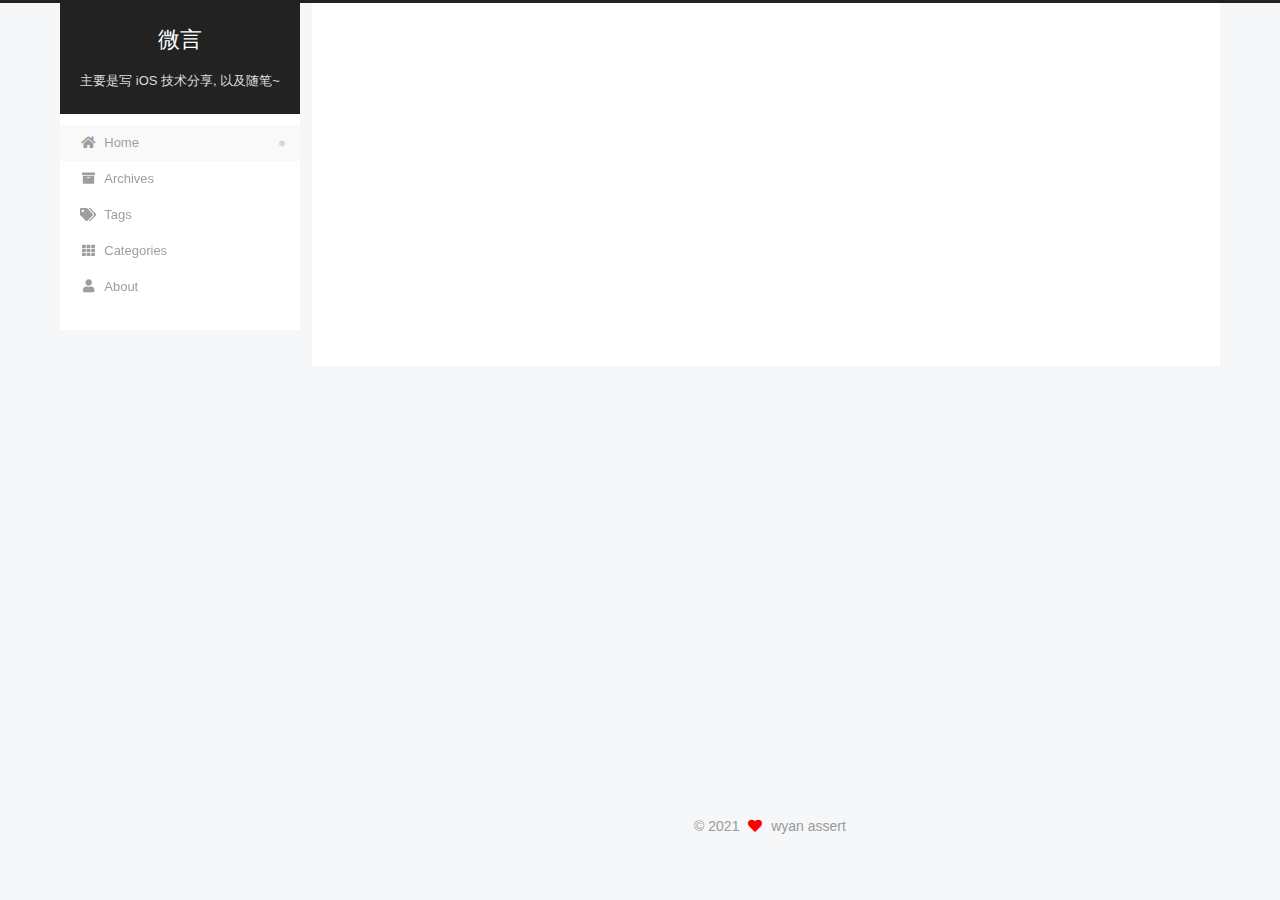
<file: index.html>
<!DOCTYPE html>
<html lang="zh-Hans">
<head>
  <meta charset="UTF-8">
<meta name="viewport" content="width=device-width, initial-scale=1, maximum-scale=2">
<meta name="theme-color" content="#222">
<meta name="generator" content="Hexo 5.4.0">
  <link rel="apple-touch-icon" sizes="180x180" href="/images/apple-touch-icon-next.png">
  <link rel="icon" type="image/png" sizes="32x32" href="/images/favicon-32x32-next.png">
  <link rel="icon" type="image/png" sizes="16x16" href="/images/favicon-16x16-next.png">
  <link rel="mask-icon" href="/images/logo.svg" color="#222">
  <meta name="google-site-verification" content="CAXaj5Tu8PhUU_YNOusai4yMCW8JHyu8wQAUWMygVuo">

<link rel="stylesheet" href="/css/main.css">


<link rel="stylesheet" href="/lib/font-awesome/css/all.min.css">

<script id="hexo-configurations">
    var NexT = window.NexT || {};
    var CONFIG = {"hostname":"blog.wyan.vip","root":"/","scheme":"Pisces","version":"7.8.0","exturl":false,"sidebar":{"position":"left","display":"post","padding":18,"offset":12,"onmobile":false},"copycode":{"enable":false,"show_result":false,"style":null},"back2top":{"enable":true,"sidebar":true,"scrollpercent":false},"bookmark":{"enable":false,"color":"#222","save":"auto"},"fancybox":false,"mediumzoom":false,"lazyload":false,"pangu":false,"comments":{"style":"tabs","active":null,"storage":true,"lazyload":false,"nav":null},"algolia":{"hits":{"per_page":10},"labels":{"input_placeholder":"Search for Posts","hits_empty":"We didn't find any results for the search: ${query}","hits_stats":"${hits} results found in ${time} ms"}},"localsearch":{"enable":false,"trigger":"auto","top_n_per_article":1,"unescape":false,"preload":false},"motion":{"enable":true,"async":false,"transition":{"post_block":"fadeIn","post_header":"slideDownIn","post_body":"slideDownIn","coll_header":"slideLeftIn","sidebar":"slideUpIn"}}};
  </script>

  <meta name="description" content="博学而孱守，微言而笃行">
<meta property="og:type" content="website">
<meta property="og:title" content="微言">
<meta property="og:url" content="http://blog.wyan.vip/index.html">
<meta property="og:site_name" content="微言">
<meta property="og:description" content="博学而孱守，微言而笃行">
<meta property="og:locale">
<meta property="article:author" content="wyan assert">
<meta property="article:tag" content="iOS 武汉">
<meta name="twitter:card" content="summary">

<link rel="canonical" href="http://blog.wyan.vip/">


<script id="page-configurations">
  // https://hexo.io/docs/variables.html
  CONFIG.page = {
    sidebar: "",
    isHome : true,
    isPost : false,
    lang   : 'zh-Hans'
  };
</script>

  <title>微言</title>
  






  <noscript>
  <style>
  .use-motion .brand,
  .use-motion .menu-item,
  .sidebar-inner,
  .use-motion .post-block,
  .use-motion .pagination,
  .use-motion .comments,
  .use-motion .post-header,
  .use-motion .post-body,
  .use-motion .collection-header { opacity: initial; }

  .use-motion .site-title,
  .use-motion .site-subtitle {
    opacity: initial;
    top: initial;
  }

  .use-motion .logo-line-before i { left: initial; }
  .use-motion .logo-line-after i { right: initial; }
  </style>
</noscript>

<link rel="alternate" href="/atom.xml" title="微言" type="application/atom+xml">
</head>

<body itemscope itemtype="http://schema.org/WebPage">
  <div class="container use-motion">
    <div class="headband"></div>

    <header class="header" itemscope itemtype="http://schema.org/WPHeader">
      <div class="header-inner"><div class="site-brand-container">
  <div class="site-nav-toggle">
    <div class="toggle" aria-label="Toggle navigation bar">
      <span class="toggle-line toggle-line-first"></span>
      <span class="toggle-line toggle-line-middle"></span>
      <span class="toggle-line toggle-line-last"></span>
    </div>
  </div>

  <div class="site-meta">

    <a href="/" class="brand" rel="start">
      <span class="logo-line-before"><i></i></span>
      <h1 class="site-title">微言</h1>
      <span class="logo-line-after"><i></i></span>
    </a>
      <p class="site-subtitle" itemprop="description">主要是写 iOS 技术分享, 以及随笔~</p>
  </div>

  <div class="site-nav-right">
    <div class="toggle popup-trigger">
    </div>
  </div>
</div>




<nav class="site-nav">
  <ul id="menu" class="main-menu menu">
        <li class="menu-item menu-item-home">

    <a href="/" rel="section"><i class="fa fa-home fa-fw"></i>Home</a>

  </li>
        <li class="menu-item menu-item-archives">

    <a href="/archives/" rel="section"><i class="fa fa-archive fa-fw"></i>Archives</a>

  </li>
        <li class="menu-item menu-item-tags">

    <a href="/tags/" rel="section"><i class="fa fa-tags fa-fw"></i>Tags</a>

  </li>
        <li class="menu-item menu-item-categories">

    <a href="/categories/" rel="section"><i class="fa fa-th fa-fw"></i>Categories</a>

  </li>
        <li class="menu-item menu-item-about">

    <a href="/about/" rel="section"><i class="fa fa-user fa-fw"></i>About</a>

  </li>
  </ul>
</nav>




</div>
    </header>

    


    <main class="main">
      <div class="main-inner">
        <div class="content-wrap">
          

          <div class="content index posts-expand">
            
      
  
  
  <article itemscope itemtype="http://schema.org/Article" class="post-block" lang="zh-Hans">
    <link itemprop="mainEntityOfPage" href="http://blog.wyan.vip/2021/03/05/hello-world-1/">

    <span hidden itemprop="author" itemscope itemtype="http://schema.org/Person">
      <meta itemprop="image" content="/images/apple-touch-icon-next.png">
      <meta itemprop="name" content="wyan assert">
      <meta itemprop="description" content=" 博学而孱守，微言而笃行">
    </span>

    <span hidden itemprop="publisher" itemscope itemtype="http://schema.org/Organization">
      <meta itemprop="name" content="微言">
    </span>
      <header class="post-header">
        <h2 class="post-title" itemprop="name headline">
          
            <a href="/2021/03/05/hello-world-1/" class="post-title-link" itemprop="url">欢迎来到 wyan 的技术小站 ~</a>
        </h2>

        <div class="post-meta">
            <span class="post-meta-item">
              <span class="post-meta-item-icon">
                <i class="far fa-calendar"></i>
              </span>
              <span class="post-meta-item-text">Posted on</span>

              <time title="Created: 2021-03-05 21:39:17" itemprop="dateCreated datePublished" datetime="2021-03-05T21:39:17+08:00">2021-03-05</time>
            </span>
              <span class="post-meta-item">
                <span class="post-meta-item-icon">
                  <i class="far fa-calendar-check"></i>
                </span>
                <span class="post-meta-item-text">Edited on</span>
                <time title="Modified: 2021-03-06 04:46:34" itemprop="dateModified" datetime="2021-03-06T04:46:34+08:00">2021-03-06</time>
              </span>
            <span class="post-meta-item">
              <span class="post-meta-item-icon">
                <i class="far fa-folder"></i>
              </span>
              <span class="post-meta-item-text">In</span>
                <span itemprop="about" itemscope itemtype="http://schema.org/Thing">
                  <a href="/categories/%E6%9D%82%E8%B0%88/" itemprop="url" rel="index"><span itemprop="name">杂谈</span></a>
                </span>
            </span>

          
            <span id="/2021/03/05/hello-world-1/" class="post-meta-item leancloud_visitors" data-flag-title="欢迎来到 wyan 的技术小站 ~" title="Views">
              <span class="post-meta-item-icon">
                <i class="fa fa-eye"></i>
              </span>
              <span class="post-meta-item-text">Views: </span>
              <span class="leancloud-visitors-count"></span>
            </span>

        </div>
      </header>

    
    
    
    <div class="post-body" itemprop="articleBody">

      
          <p>欢迎来到 wyan 的技术小站~, 在这里我将于大家分享 iOS 开发的点点滴滴, 以及工作中的一些体会.</p>
          <!--noindex-->
            <div class="post-button">
              <a class="btn" href="/2021/03/05/hello-world-1/#more" rel="contents">
                Read more &raquo;
              </a>
            </div>
          <!--/noindex-->
        
      
    </div>

    
    
    
      <footer class="post-footer">
        <div class="post-eof"></div>
      </footer>
  </article>
  
  
  


  



          </div>
          

<script>
  window.addEventListener('tabs:register', () => {
    let { activeClass } = CONFIG.comments;
    if (CONFIG.comments.storage) {
      activeClass = localStorage.getItem('comments_active') || activeClass;
    }
    if (activeClass) {
      let activeTab = document.querySelector(`a[href="#comment-${activeClass}"]`);
      if (activeTab) {
        activeTab.click();
      }
    }
  });
  if (CONFIG.comments.storage) {
    window.addEventListener('tabs:click', event => {
      if (!event.target.matches('.tabs-comment .tab-content .tab-pane')) return;
      let commentClass = event.target.classList[1];
      localStorage.setItem('comments_active', commentClass);
    });
  }
</script>

        </div>
          
  
  <div class="toggle sidebar-toggle">
    <span class="toggle-line toggle-line-first"></span>
    <span class="toggle-line toggle-line-middle"></span>
    <span class="toggle-line toggle-line-last"></span>
  </div>

  <aside class="sidebar">
    <div class="sidebar-inner">

      <ul class="sidebar-nav motion-element">
        <li class="sidebar-nav-toc">
          Table of Contents
        </li>
        <li class="sidebar-nav-overview">
          Overview
        </li>
      </ul>

      <!--noindex-->
      <div class="post-toc-wrap sidebar-panel">
      </div>
      <!--/noindex-->

      <div class="site-overview-wrap sidebar-panel">
        <div class="site-author motion-element" itemprop="author" itemscope itemtype="http://schema.org/Person">
    <img class="site-author-image" itemprop="image" alt="wyan assert"
      src="/images/apple-touch-icon-next.png">
  <p class="site-author-name" itemprop="name">wyan assert</p>
  <div class="site-description" itemprop="description"> 博学而孱守，微言而笃行</div>
</div>
<div class="site-state-wrap motion-element">
  <nav class="site-state">
      <div class="site-state-item site-state-posts">
          <a href="/archives/">
        
          <span class="site-state-item-count">1</span>
          <span class="site-state-item-name">posts</span>
        </a>
      </div>
      <div class="site-state-item site-state-categories">
            <a href="/categories/">
          
        <span class="site-state-item-count">1</span>
        <span class="site-state-item-name">categories</span></a>
      </div>
      <div class="site-state-item site-state-tags">
            <a href="/tags/">
          
        <span class="site-state-item-count">2</span>
        <span class="site-state-item-name">tags</span></a>
      </div>
  </nav>
</div>
  <div class="links-of-author motion-element">
      <span class="links-of-author-item">
        <a href="https://github.com/wyanassert" title="GitHub → https:&#x2F;&#x2F;github.com&#x2F;wyanassert" rel="noopener" target="_blank"><i class="fab fa-github fa-fw"></i>GitHub</a>
      </span>
      <span class="links-of-author-item">
        <a href="https://instagram.com/wyanassert" title="Instagram → https:&#x2F;&#x2F;instagram.com&#x2F;wyanassert" rel="noopener" target="_blank"><i class="fab fa-instagram fa-fw"></i>Instagram</a>
      </span>
      <span class="links-of-author-item">
        <a href="mailto:wyanassert@gmail.com" title="E-Mail → mailto:wyanassert@gmail.com" rel="noopener" target="_blank"><i class="fa fa-envelope fa-fw"></i>E-Mail</a>
      </span>
  </div>
  <div class="cc-license motion-element" itemprop="license">
    <a href="https://creativecommons.org/licenses/by-nc-sa/4.0/" class="cc-opacity" rel="noopener" target="_blank"><img src="/images/cc-by-nc-sa.svg" alt="Creative Commons"></a>
  </div>


  <div class="links-of-blogroll motion-element">
    <div class="links-of-blogroll-title"><i class="fa fa-link fa-fw"></i>
      Links
    </div>
    <ul class="links-of-blogroll-list">
        <li class="links-of-blogroll-item">
          <a href="http://blog.wyan.vip/" title="http:&#x2F;&#x2F;blog.wyan.vip">博客</a>
        </li>
    </ul>
  </div>

      </div>
        <div class="back-to-top motion-element">
          <i class="fa fa-arrow-up"></i>
          <span>0%</span>
        </div>

    </div>
  </aside>
  <div id="sidebar-dimmer"></div>


      </div>
    </main>

    <footer class="footer">
      <div class="footer-inner">
        

        

<div class="copyright">
  
  &copy; 
  <span itemprop="copyrightYear">2021</span>
  <span class="with-love">
    <i class="fa fa-heart"></i>
  </span>
  <span class="author" itemprop="copyrightHolder">wyan assert</span>
</div>

        






<script>
  (function() {
    function leancloudSelector(url) {
      url = encodeURI(url);
      return document.getElementById(url).querySelector('.leancloud-visitors-count');
    }

    function addCount(Counter) {
      var visitors = document.querySelector('.leancloud_visitors');
      var url = decodeURI(visitors.id);
      var title = visitors.dataset.flagTitle;

      Counter('get', '/classes/Counter?where=' + encodeURIComponent(JSON.stringify({ url })))
        .then(response => response.json())
        .then(({ results }) => {
          if (results.length > 0) {
            var counter = results[0];
            leancloudSelector(url).innerText = counter.time + 1;
            Counter('put', '/classes/Counter/' + counter.objectId, { time: { '__op': 'Increment', 'amount': 1 } })
              .catch(error => {
                console.error('Failed to save visitor count', error);
              });
          } else {
              Counter('post', '/classes/Counter', { title, url, time: 1 })
                .then(response => response.json())
                .then(() => {
                  leancloudSelector(url).innerText = 1;
                })
                .catch(error => {
                  console.error('Failed to create', error);
                });
          }
        })
        .catch(error => {
          console.error('LeanCloud Counter Error', error);
        });
    }

    function showTime(Counter) {
      var visitors = document.querySelectorAll('.leancloud_visitors');
      var entries = [...visitors].map(element => {
        return decodeURI(element.id);
      });

      Counter('get', '/classes/Counter?where=' + encodeURIComponent(JSON.stringify({ url: { '$in': entries } })))
        .then(response => response.json())
        .then(({ results }) => {
          for (let url of entries) {
            let target = results.find(item => item.url === url);
            leancloudSelector(url).innerText = target ? target.time : 0;
          }
        })
        .catch(error => {
          console.error('LeanCloud Counter Error', error);
        });
    }

    let { app_id, app_key, server_url } = {"enable":true,"app_id":"BeqTXHyPjoUubYSQwEkeeKdv-gzGzoHsz","app_key":"UcyySDPzk7arno1iVGgYA6uN","server_url":null,"security":false};
    function fetchData(api_server) {
      var Counter = (method, url, data) => {
        return fetch(`${api_server}/1.1${url}`, {
          method,
          headers: {
            'X-LC-Id'     : app_id,
            'X-LC-Key'    : app_key,
            'Content-Type': 'application/json',
          },
          body: JSON.stringify(data)
        });
      };
      if (CONFIG.page.isPost) {
        if (CONFIG.hostname !== location.hostname) return;
        addCount(Counter);
      } else if (document.querySelectorAll('.post-title-link').length >= 1) {
        showTime(Counter);
      }
    }

    let api_server = app_id.slice(-9) !== '-MdYXbMMI' ? server_url : `https://${app_id.slice(0, 8).toLowerCase()}.api.lncldglobal.com`;

    if (api_server) {
      fetchData(api_server);
    } else {
      fetch('https://app-router.leancloud.cn/2/route?appId=' + app_id)
        .then(response => response.json())
        .then(({ api_server }) => {
          fetchData('https://' + api_server);
        });
    }
  })();
</script>


      </div>
    </footer>
  </div>

  
  <script src="/lib/anime.min.js"></script>
  <script src="/lib/velocity/velocity.min.js"></script>
  <script src="/lib/velocity/velocity.ui.min.js"></script>

<script src="/js/utils.js"></script>

<script src="/js/motion.js"></script>


<script src="/js/schemes/pisces.js"></script>


<script src="/js/next-boot.js"></script>




  















  

  

</body>
</html>
</file>
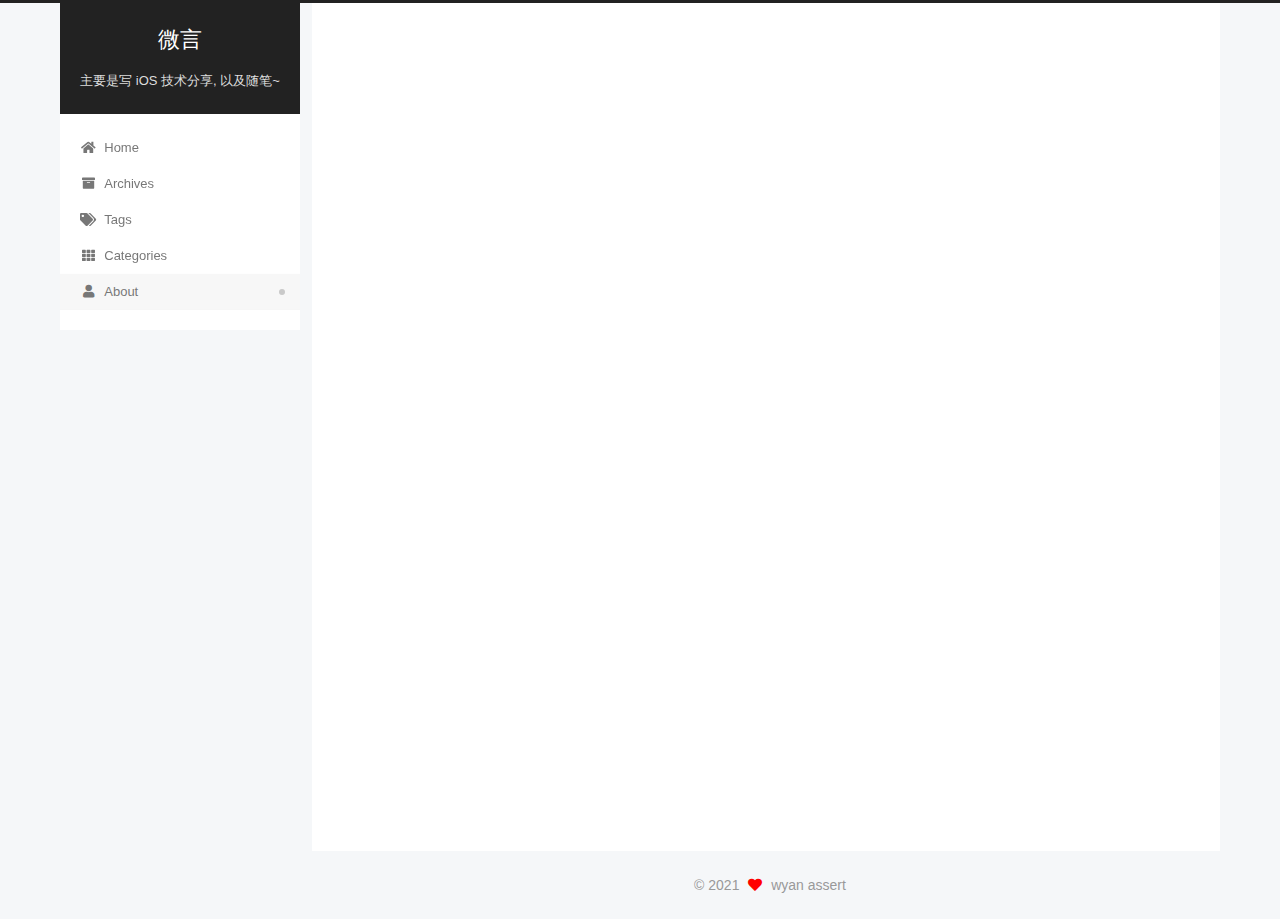
<file: about/index.html>
<!DOCTYPE html>
<html lang="zh-Hans">
<head>
  <meta charset="UTF-8">
<meta name="viewport" content="width=device-width, initial-scale=1, maximum-scale=2">
<meta name="theme-color" content="#222">
<meta name="generator" content="Hexo 5.4.0">
  <link rel="apple-touch-icon" sizes="180x180" href="/images/apple-touch-icon-next.png">
  <link rel="icon" type="image/png" sizes="32x32" href="/images/favicon-32x32-next.png">
  <link rel="icon" type="image/png" sizes="16x16" href="/images/favicon-16x16-next.png">
  <link rel="mask-icon" href="/images/logo.svg" color="#222">
  <meta name="google-site-verification" content="CAXaj5Tu8PhUU_YNOusai4yMCW8JHyu8wQAUWMygVuo">

<link rel="stylesheet" href="/css/main.css">


<link rel="stylesheet" href="/lib/font-awesome/css/all.min.css">

<script id="hexo-configurations">
    var NexT = window.NexT || {};
    var CONFIG = {"hostname":"blog.wyan.vip","root":"/","scheme":"Pisces","version":"7.8.0","exturl":false,"sidebar":{"position":"left","display":"post","padding":18,"offset":12,"onmobile":false},"copycode":{"enable":false,"show_result":false,"style":null},"back2top":{"enable":true,"sidebar":true,"scrollpercent":false},"bookmark":{"enable":false,"color":"#222","save":"auto"},"fancybox":false,"mediumzoom":false,"lazyload":false,"pangu":false,"comments":{"style":"tabs","active":null,"storage":true,"lazyload":false,"nav":null},"algolia":{"hits":{"per_page":10},"labels":{"input_placeholder":"Search for Posts","hits_empty":"We didn't find any results for the search: ${query}","hits_stats":"${hits} results found in ${time} ms"}},"localsearch":{"enable":false,"trigger":"auto","top_n_per_article":1,"unescape":false,"preload":false},"motion":{"enable":true,"async":false,"transition":{"post_block":"fadeIn","post_header":"slideDownIn","post_body":"slideDownIn","coll_header":"slideLeftIn","sidebar":"slideUpIn"}}};
  </script>

  <meta name="description" content="个人信息 邮箱：&amp;#x77;&amp;#121;&amp;#x61;&amp;#x6e;&amp;#97;&amp;#115;&amp;#115;&amp;#101;&amp;#114;&amp;#x74;&amp;#x40;&amp;#x67;&amp;#109;&amp;#x61;&amp;#x69;&amp;#108;&amp;#x2e;&amp;#x63;&amp;#111;&amp;#x6d; 职业: iOS 开发工程师 经验: 三年  教育背景华中科技大学&#x2F;计算机科学与技术专业&#x2F;本科 （ 2013年9月 ~ 2017年6月 ） 平均成">
<meta property="og:type" content="website">
<meta property="og:title" content="关于我">
<meta property="og:url" content="http://blog.wyan.vip/about/index.html">
<meta property="og:site_name" content="微言">
<meta property="og:description" content="个人信息 邮箱：&amp;#x77;&amp;#121;&amp;#x61;&amp;#x6e;&amp;#97;&amp;#115;&amp;#115;&amp;#101;&amp;#114;&amp;#x74;&amp;#x40;&amp;#x67;&amp;#109;&amp;#x61;&amp;#x69;&amp;#108;&amp;#x2e;&amp;#x63;&amp;#111;&amp;#x6d; 职业: iOS 开发工程师 经验: 三年  教育背景华中科技大学&#x2F;计算机科学与技术专业&#x2F;本科 （ 2013年9月 ~ 2017年6月 ） 平均成">
<meta property="og:locale">
<meta property="article:published_time" content="2021-03-05T19:39:43.000Z">
<meta property="article:modified_time" content="2021-03-05T19:59:09.432Z">
<meta property="article:author" content="wyan assert">
<meta property="article:tag" content="iOS 武汉">
<meta name="twitter:card" content="summary">

<link rel="canonical" href="http://blog.wyan.vip/about/">


<script id="page-configurations">
  // https://hexo.io/docs/variables.html
  CONFIG.page = {
    sidebar: "",
    isHome : false,
    isPost : false,
    lang   : 'zh-Hans'
  };
</script>

  <title>关于我 | 微言
</title>
  






  <noscript>
  <style>
  .use-motion .brand,
  .use-motion .menu-item,
  .sidebar-inner,
  .use-motion .post-block,
  .use-motion .pagination,
  .use-motion .comments,
  .use-motion .post-header,
  .use-motion .post-body,
  .use-motion .collection-header { opacity: initial; }

  .use-motion .site-title,
  .use-motion .site-subtitle {
    opacity: initial;
    top: initial;
  }

  .use-motion .logo-line-before i { left: initial; }
  .use-motion .logo-line-after i { right: initial; }
  </style>
</noscript>

<link rel="alternate" href="/atom.xml" title="微言" type="application/atom+xml">
</head>

<body itemscope itemtype="http://schema.org/WebPage">
  <div class="container use-motion">
    <div class="headband"></div>

    <header class="header" itemscope itemtype="http://schema.org/WPHeader">
      <div class="header-inner"><div class="site-brand-container">
  <div class="site-nav-toggle">
    <div class="toggle" aria-label="Toggle navigation bar">
      <span class="toggle-line toggle-line-first"></span>
      <span class="toggle-line toggle-line-middle"></span>
      <span class="toggle-line toggle-line-last"></span>
    </div>
  </div>

  <div class="site-meta">

    <a href="/" class="brand" rel="start">
      <span class="logo-line-before"><i></i></span>
      <h1 class="site-title">微言</h1>
      <span class="logo-line-after"><i></i></span>
    </a>
      <p class="site-subtitle" itemprop="description">主要是写 iOS 技术分享, 以及随笔~</p>
  </div>

  <div class="site-nav-right">
    <div class="toggle popup-trigger">
    </div>
  </div>
</div>




<nav class="site-nav">
  <ul id="menu" class="main-menu menu">
        <li class="menu-item menu-item-home">

    <a href="/" rel="section"><i class="fa fa-home fa-fw"></i>Home</a>

  </li>
        <li class="menu-item menu-item-archives">

    <a href="/archives/" rel="section"><i class="fa fa-archive fa-fw"></i>Archives</a>

  </li>
        <li class="menu-item menu-item-tags">

    <a href="/tags/" rel="section"><i class="fa fa-tags fa-fw"></i>Tags</a>

  </li>
        <li class="menu-item menu-item-categories">

    <a href="/categories/" rel="section"><i class="fa fa-th fa-fw"></i>Categories</a>

  </li>
        <li class="menu-item menu-item-about">

    <a href="/about/" rel="section"><i class="fa fa-user fa-fw"></i>About</a>

  </li>
  </ul>
</nav>




</div>
    </header>

    


    <main class="main">
      <div class="main-inner">
        <div class="content-wrap">
          
  
  

          <div class="content page posts-expand">
            

    
    
    
    <div class="post-block" lang="zh-Hans">
      <header class="post-header">

<h1 class="post-title" itemprop="name headline">关于我
</h1>

<div class="post-meta">
  

</div>

</header>

      
      
      
      <div class="post-body">
          <h3 id="个人信息"><a href="#个人信息" class="headerlink" title="个人信息"></a>个人信息</h3><ul>
<li>邮箱：<a href="mailto:&#x77;&#121;&#x61;&#x6e;&#97;&#115;&#115;&#101;&#114;&#x74;&#x40;&#x67;&#109;&#x61;&#x69;&#108;&#x2e;&#x63;&#111;&#x6d;">&#x77;&#121;&#x61;&#x6e;&#97;&#115;&#115;&#101;&#114;&#x74;&#x40;&#x67;&#109;&#x61;&#x69;&#108;&#x2e;&#x63;&#111;&#x6d;</a></li>
<li>职业: iOS 开发工程师</li>
<li>经验: 三年</li>
</ul>
<h3 id="教育背景"><a href="#教育背景" class="headerlink" title="教育背景"></a>教育背景</h3><h4 id="华中科技大学-计算机科学与技术专业-本科-（-2013年9月-2017年6月-）"><a href="#华中科技大学-计算机科学与技术专业-本科-（-2013年9月-2017年6月-）" class="headerlink" title="华中科技大学/计算机科学与技术专业/本科 （ 2013年9月 ~ 2017年6月 ）"></a>华中科技大学/计算机科学与技术专业/本科 （ 2013年9月 ~ 2017年6月 ）</h4><ul>
<li>平均成绩: 85.2, 绩点: 3.78.</li>
<li>英语等级: CET 6</li>
</ul>
<h3 id="技能"><a href="#技能" class="headerlink" title="技能"></a>技能</h3><ul>
<li>熟悉 Objective-C/Swift, 了解 Runtime/Runloop/GCD 等.</li>
<li>熟练掌握 Flutter 开发.</li>
<li>熟悉 git/svn 等版本管理工具.</li>
<li>了解 JavaScript/Bash 等脚本语言.</li>
</ul>

      </div>
      
      
      
    </div>
    

    
    
    


          </div>
          

<script>
  window.addEventListener('tabs:register', () => {
    let { activeClass } = CONFIG.comments;
    if (CONFIG.comments.storage) {
      activeClass = localStorage.getItem('comments_active') || activeClass;
    }
    if (activeClass) {
      let activeTab = document.querySelector(`a[href="#comment-${activeClass}"]`);
      if (activeTab) {
        activeTab.click();
      }
    }
  });
  if (CONFIG.comments.storage) {
    window.addEventListener('tabs:click', event => {
      if (!event.target.matches('.tabs-comment .tab-content .tab-pane')) return;
      let commentClass = event.target.classList[1];
      localStorage.setItem('comments_active', commentClass);
    });
  }
</script>

        </div>
          
  
  <div class="toggle sidebar-toggle">
    <span class="toggle-line toggle-line-first"></span>
    <span class="toggle-line toggle-line-middle"></span>
    <span class="toggle-line toggle-line-last"></span>
  </div>

  <aside class="sidebar">
    <div class="sidebar-inner">

      <ul class="sidebar-nav motion-element">
        <li class="sidebar-nav-toc">
          Table of Contents
        </li>
        <li class="sidebar-nav-overview">
          Overview
        </li>
      </ul>

      <!--noindex-->
      <div class="post-toc-wrap sidebar-panel">
          <div class="post-toc motion-element"><ol class="nav"><li class="nav-item nav-level-3"><a class="nav-link" href="#%E4%B8%AA%E4%BA%BA%E4%BF%A1%E6%81%AF"><span class="nav-number">1.</span> <span class="nav-text">个人信息</span></a></li><li class="nav-item nav-level-3"><a class="nav-link" href="#%E6%95%99%E8%82%B2%E8%83%8C%E6%99%AF"><span class="nav-number">2.</span> <span class="nav-text">教育背景</span></a><ol class="nav-child"><li class="nav-item nav-level-4"><a class="nav-link" href="#%E5%8D%8E%E4%B8%AD%E7%A7%91%E6%8A%80%E5%A4%A7%E5%AD%A6-%E8%AE%A1%E7%AE%97%E6%9C%BA%E7%A7%91%E5%AD%A6%E4%B8%8E%E6%8A%80%E6%9C%AF%E4%B8%93%E4%B8%9A-%E6%9C%AC%E7%A7%91-%EF%BC%88-2013%E5%B9%B49%E6%9C%88-2017%E5%B9%B46%E6%9C%88-%EF%BC%89"><span class="nav-number">2.1.</span> <span class="nav-text">华中科技大学&#x2F;计算机科学与技术专业&#x2F;本科 （ 2013年9月 ~ 2017年6月 ）</span></a></li></ol></li><li class="nav-item nav-level-3"><a class="nav-link" href="#%E6%8A%80%E8%83%BD"><span class="nav-number">3.</span> <span class="nav-text">技能</span></a></li></ol></div>
      </div>
      <!--/noindex-->

      <div class="site-overview-wrap sidebar-panel">
        <div class="site-author motion-element" itemprop="author" itemscope itemtype="http://schema.org/Person">
    <img class="site-author-image" itemprop="image" alt="wyan assert"
      src="/images/apple-touch-icon-next.png">
  <p class="site-author-name" itemprop="name">wyan assert</p>
  <div class="site-description" itemprop="description"> 博学而孱守，微言而笃行</div>
</div>
<div class="site-state-wrap motion-element">
  <nav class="site-state">
      <div class="site-state-item site-state-posts">
          <a href="/archives/">
        
          <span class="site-state-item-count">1</span>
          <span class="site-state-item-name">posts</span>
        </a>
      </div>
      <div class="site-state-item site-state-categories">
            <a href="/categories/">
          
        <span class="site-state-item-count">1</span>
        <span class="site-state-item-name">categories</span></a>
      </div>
      <div class="site-state-item site-state-tags">
            <a href="/tags/">
          
        <span class="site-state-item-count">2</span>
        <span class="site-state-item-name">tags</span></a>
      </div>
  </nav>
</div>
  <div class="links-of-author motion-element">
      <span class="links-of-author-item">
        <a href="https://github.com/wyanassert" title="GitHub → https:&#x2F;&#x2F;github.com&#x2F;wyanassert" rel="noopener" target="_blank"><i class="fab fa-github fa-fw"></i>GitHub</a>
      </span>
      <span class="links-of-author-item">
        <a href="https://instagram.com/wyanassert" title="Instagram → https:&#x2F;&#x2F;instagram.com&#x2F;wyanassert" rel="noopener" target="_blank"><i class="fab fa-instagram fa-fw"></i>Instagram</a>
      </span>
      <span class="links-of-author-item">
        <a href="mailto:wyanassert@gmail.com" title="E-Mail → mailto:wyanassert@gmail.com" rel="noopener" target="_blank"><i class="fa fa-envelope fa-fw"></i>E-Mail</a>
      </span>
  </div>
  <div class="cc-license motion-element" itemprop="license">
    <a href="https://creativecommons.org/licenses/by-nc-sa/4.0/" class="cc-opacity" rel="noopener" target="_blank"><img src="/images/cc-by-nc-sa.svg" alt="Creative Commons"></a>
  </div>


  <div class="links-of-blogroll motion-element">
    <div class="links-of-blogroll-title"><i class="fa fa-link fa-fw"></i>
      Links
    </div>
    <ul class="links-of-blogroll-list">
        <li class="links-of-blogroll-item">
          <a href="http://blog.wyan.vip/" title="http:&#x2F;&#x2F;blog.wyan.vip">博客</a>
        </li>
    </ul>
  </div>

      </div>
        <div class="back-to-top motion-element">
          <i class="fa fa-arrow-up"></i>
          <span>0%</span>
        </div>

    </div>
  </aside>
  <div id="sidebar-dimmer"></div>


      </div>
    </main>

    <footer class="footer">
      <div class="footer-inner">
        

        

<div class="copyright">
  
  &copy; 
  <span itemprop="copyrightYear">2021</span>
  <span class="with-love">
    <i class="fa fa-heart"></i>
  </span>
  <span class="author" itemprop="copyrightHolder">wyan assert</span>
</div>

        






<script>
  (function() {
    function leancloudSelector(url) {
      url = encodeURI(url);
      return document.getElementById(url).querySelector('.leancloud-visitors-count');
    }

    function addCount(Counter) {
      var visitors = document.querySelector('.leancloud_visitors');
      var url = decodeURI(visitors.id);
      var title = visitors.dataset.flagTitle;

      Counter('get', '/classes/Counter?where=' + encodeURIComponent(JSON.stringify({ url })))
        .then(response => response.json())
        .then(({ results }) => {
          if (results.length > 0) {
            var counter = results[0];
            leancloudSelector(url).innerText = counter.time + 1;
            Counter('put', '/classes/Counter/' + counter.objectId, { time: { '__op': 'Increment', 'amount': 1 } })
              .catch(error => {
                console.error('Failed to save visitor count', error);
              });
          } else {
              Counter('post', '/classes/Counter', { title, url, time: 1 })
                .then(response => response.json())
                .then(() => {
                  leancloudSelector(url).innerText = 1;
                })
                .catch(error => {
                  console.error('Failed to create', error);
                });
          }
        })
        .catch(error => {
          console.error('LeanCloud Counter Error', error);
        });
    }

    function showTime(Counter) {
      var visitors = document.querySelectorAll('.leancloud_visitors');
      var entries = [...visitors].map(element => {
        return decodeURI(element.id);
      });

      Counter('get', '/classes/Counter?where=' + encodeURIComponent(JSON.stringify({ url: { '$in': entries } })))
        .then(response => response.json())
        .then(({ results }) => {
          for (let url of entries) {
            let target = results.find(item => item.url === url);
            leancloudSelector(url).innerText = target ? target.time : 0;
          }
        })
        .catch(error => {
          console.error('LeanCloud Counter Error', error);
        });
    }

    let { app_id, app_key, server_url } = {"enable":true,"app_id":"BeqTXHyPjoUubYSQwEkeeKdv-gzGzoHsz","app_key":"UcyySDPzk7arno1iVGgYA6uN","server_url":null,"security":false};
    function fetchData(api_server) {
      var Counter = (method, url, data) => {
        return fetch(`${api_server}/1.1${url}`, {
          method,
          headers: {
            'X-LC-Id'     : app_id,
            'X-LC-Key'    : app_key,
            'Content-Type': 'application/json',
          },
          body: JSON.stringify(data)
        });
      };
      if (CONFIG.page.isPost) {
        if (CONFIG.hostname !== location.hostname) return;
        addCount(Counter);
      } else if (document.querySelectorAll('.post-title-link').length >= 1) {
        showTime(Counter);
      }
    }

    let api_server = app_id.slice(-9) !== '-MdYXbMMI' ? server_url : `https://${app_id.slice(0, 8).toLowerCase()}.api.lncldglobal.com`;

    if (api_server) {
      fetchData(api_server);
    } else {
      fetch('https://app-router.leancloud.cn/2/route?appId=' + app_id)
        .then(response => response.json())
        .then(({ api_server }) => {
          fetchData('https://' + api_server);
        });
    }
  })();
</script>


      </div>
    </footer>
  </div>

  
  <script src="/lib/anime.min.js"></script>
  <script src="/lib/velocity/velocity.min.js"></script>
  <script src="/lib/velocity/velocity.ui.min.js"></script>

<script src="/js/utils.js"></script>

<script src="/js/motion.js"></script>


<script src="/js/schemes/pisces.js"></script>


<script src="/js/next-boot.js"></script>




  















  

  

</body>
</html>
</file>
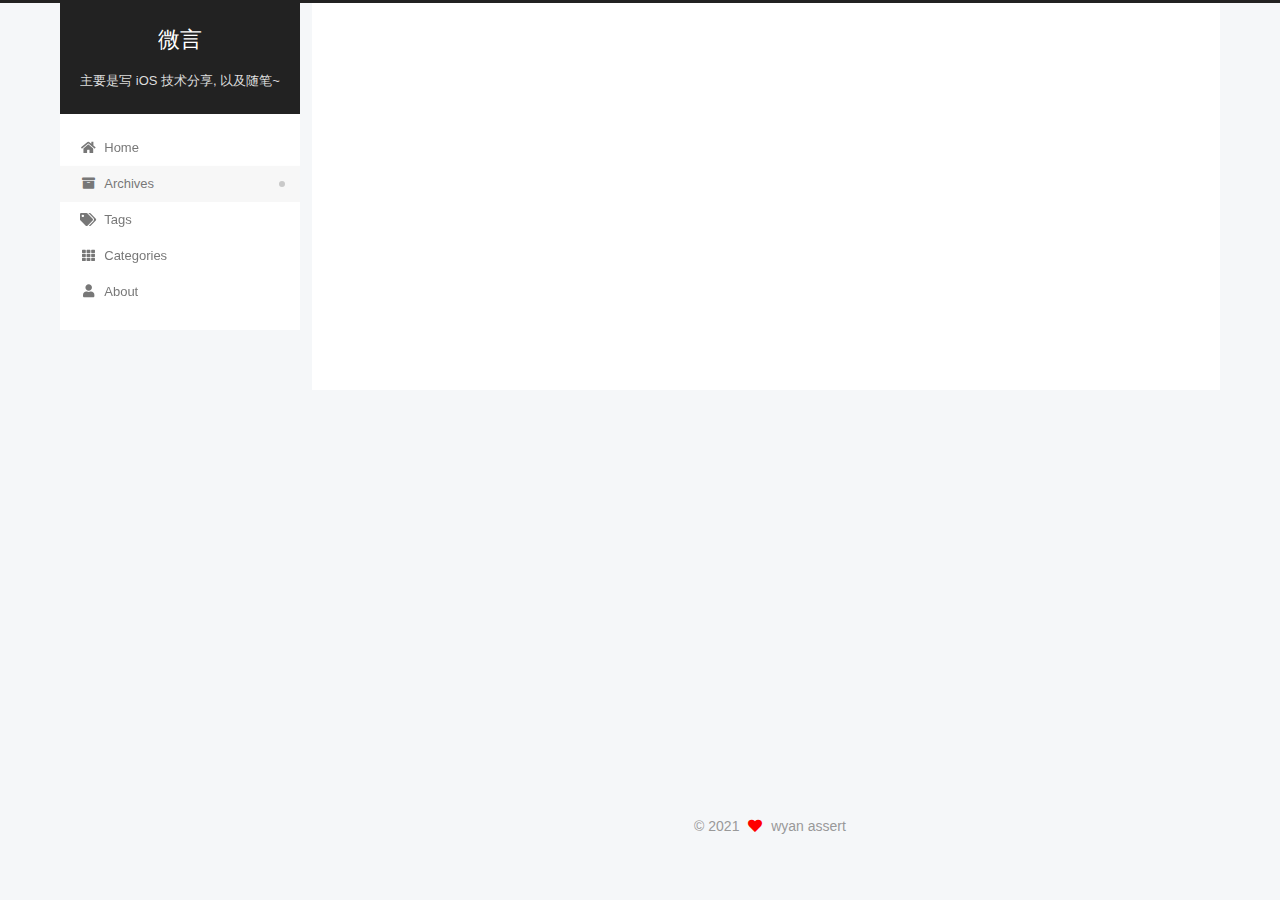
<file: archives/index.html>
<!DOCTYPE html>
<html lang="zh-Hans">
<head>
  <meta charset="UTF-8">
<meta name="viewport" content="width=device-width, initial-scale=1, maximum-scale=2">
<meta name="theme-color" content="#222">
<meta name="generator" content="Hexo 5.4.0">
  <link rel="apple-touch-icon" sizes="180x180" href="/images/apple-touch-icon-next.png">
  <link rel="icon" type="image/png" sizes="32x32" href="/images/favicon-32x32-next.png">
  <link rel="icon" type="image/png" sizes="16x16" href="/images/favicon-16x16-next.png">
  <link rel="mask-icon" href="/images/logo.svg" color="#222">
  <meta name="google-site-verification" content="CAXaj5Tu8PhUU_YNOusai4yMCW8JHyu8wQAUWMygVuo">

<link rel="stylesheet" href="/css/main.css">


<link rel="stylesheet" href="/lib/font-awesome/css/all.min.css">

<script id="hexo-configurations">
    var NexT = window.NexT || {};
    var CONFIG = {"hostname":"blog.wyan.vip","root":"/","scheme":"Pisces","version":"7.8.0","exturl":false,"sidebar":{"position":"left","display":"post","padding":18,"offset":12,"onmobile":false},"copycode":{"enable":false,"show_result":false,"style":null},"back2top":{"enable":true,"sidebar":true,"scrollpercent":false},"bookmark":{"enable":false,"color":"#222","save":"auto"},"fancybox":false,"mediumzoom":false,"lazyload":false,"pangu":false,"comments":{"style":"tabs","active":null,"storage":true,"lazyload":false,"nav":null},"algolia":{"hits":{"per_page":10},"labels":{"input_placeholder":"Search for Posts","hits_empty":"We didn't find any results for the search: ${query}","hits_stats":"${hits} results found in ${time} ms"}},"localsearch":{"enable":false,"trigger":"auto","top_n_per_article":1,"unescape":false,"preload":false},"motion":{"enable":true,"async":false,"transition":{"post_block":"fadeIn","post_header":"slideDownIn","post_body":"slideDownIn","coll_header":"slideLeftIn","sidebar":"slideUpIn"}}};
  </script>

  <meta name="description" content="博学而孱守，微言而笃行">
<meta property="og:type" content="website">
<meta property="og:title" content="微言">
<meta property="og:url" content="http://blog.wyan.vip/archives/index.html">
<meta property="og:site_name" content="微言">
<meta property="og:description" content="博学而孱守，微言而笃行">
<meta property="og:locale">
<meta property="article:author" content="wyan assert">
<meta property="article:tag" content="iOS 武汉">
<meta name="twitter:card" content="summary">

<link rel="canonical" href="http://blog.wyan.vip/archives/">


<script id="page-configurations">
  // https://hexo.io/docs/variables.html
  CONFIG.page = {
    sidebar: "",
    isHome : false,
    isPost : false,
    lang   : 'zh-Hans'
  };
</script>

  <title>Archive | 微言</title>
  






  <noscript>
  <style>
  .use-motion .brand,
  .use-motion .menu-item,
  .sidebar-inner,
  .use-motion .post-block,
  .use-motion .pagination,
  .use-motion .comments,
  .use-motion .post-header,
  .use-motion .post-body,
  .use-motion .collection-header { opacity: initial; }

  .use-motion .site-title,
  .use-motion .site-subtitle {
    opacity: initial;
    top: initial;
  }

  .use-motion .logo-line-before i { left: initial; }
  .use-motion .logo-line-after i { right: initial; }
  </style>
</noscript>

<link rel="alternate" href="/atom.xml" title="微言" type="application/atom+xml">
</head>

<body itemscope itemtype="http://schema.org/WebPage">
  <div class="container use-motion">
    <div class="headband"></div>

    <header class="header" itemscope itemtype="http://schema.org/WPHeader">
      <div class="header-inner"><div class="site-brand-container">
  <div class="site-nav-toggle">
    <div class="toggle" aria-label="Toggle navigation bar">
      <span class="toggle-line toggle-line-first"></span>
      <span class="toggle-line toggle-line-middle"></span>
      <span class="toggle-line toggle-line-last"></span>
    </div>
  </div>

  <div class="site-meta">

    <a href="/" class="brand" rel="start">
      <span class="logo-line-before"><i></i></span>
      <h1 class="site-title">微言</h1>
      <span class="logo-line-after"><i></i></span>
    </a>
      <p class="site-subtitle" itemprop="description">主要是写 iOS 技术分享, 以及随笔~</p>
  </div>

  <div class="site-nav-right">
    <div class="toggle popup-trigger">
    </div>
  </div>
</div>




<nav class="site-nav">
  <ul id="menu" class="main-menu menu">
        <li class="menu-item menu-item-home">

    <a href="/" rel="section"><i class="fa fa-home fa-fw"></i>Home</a>

  </li>
        <li class="menu-item menu-item-archives">

    <a href="/archives/" rel="section"><i class="fa fa-archive fa-fw"></i>Archives</a>

  </li>
        <li class="menu-item menu-item-tags">

    <a href="/tags/" rel="section"><i class="fa fa-tags fa-fw"></i>Tags</a>

  </li>
        <li class="menu-item menu-item-categories">

    <a href="/categories/" rel="section"><i class="fa fa-th fa-fw"></i>Categories</a>

  </li>
        <li class="menu-item menu-item-about">

    <a href="/about/" rel="section"><i class="fa fa-user fa-fw"></i>About</a>

  </li>
  </ul>
</nav>




</div>
    </header>

    


    <main class="main">
      <div class="main-inner">
        <div class="content-wrap">
          

          <div class="content archive">
            

  
  
  
  <div class="post-block">
    <div class="posts-collapse">
      <div class="collection-title">
        <span class="collection-header">Um..! 1 post. Keep on posting.</span>
      </div>

      
    <div class="collection-year">
      <span class="collection-header">2021</span>
    </div>

  <article itemscope itemtype="http://schema.org/Article">
    <header class="post-header">

      <div class="post-meta">
        <time itemprop="dateCreated"
              datetime="2021-03-05T21:39:17+08:00"
              content="2021-03-05">
          03-05
        </time>
      </div>

      <div class="post-title">
          <a class="post-title-link" href="/2021/03/05/hello-world-1/" itemprop="url">
            <span itemprop="name">欢迎来到 wyan 的技术小站 ~</span>
          </a>
      </div>

    </header>
  </article>


    </div>
  </div>
  
  
  

  



          </div>
          

<script>
  window.addEventListener('tabs:register', () => {
    let { activeClass } = CONFIG.comments;
    if (CONFIG.comments.storage) {
      activeClass = localStorage.getItem('comments_active') || activeClass;
    }
    if (activeClass) {
      let activeTab = document.querySelector(`a[href="#comment-${activeClass}"]`);
      if (activeTab) {
        activeTab.click();
      }
    }
  });
  if (CONFIG.comments.storage) {
    window.addEventListener('tabs:click', event => {
      if (!event.target.matches('.tabs-comment .tab-content .tab-pane')) return;
      let commentClass = event.target.classList[1];
      localStorage.setItem('comments_active', commentClass);
    });
  }
</script>

        </div>
          
  
  <div class="toggle sidebar-toggle">
    <span class="toggle-line toggle-line-first"></span>
    <span class="toggle-line toggle-line-middle"></span>
    <span class="toggle-line toggle-line-last"></span>
  </div>

  <aside class="sidebar">
    <div class="sidebar-inner">

      <ul class="sidebar-nav motion-element">
        <li class="sidebar-nav-toc">
          Table of Contents
        </li>
        <li class="sidebar-nav-overview">
          Overview
        </li>
      </ul>

      <!--noindex-->
      <div class="post-toc-wrap sidebar-panel">
      </div>
      <!--/noindex-->

      <div class="site-overview-wrap sidebar-panel">
        <div class="site-author motion-element" itemprop="author" itemscope itemtype="http://schema.org/Person">
    <img class="site-author-image" itemprop="image" alt="wyan assert"
      src="/images/apple-touch-icon-next.png">
  <p class="site-author-name" itemprop="name">wyan assert</p>
  <div class="site-description" itemprop="description"> 博学而孱守，微言而笃行</div>
</div>
<div class="site-state-wrap motion-element">
  <nav class="site-state">
      <div class="site-state-item site-state-posts">
          <a href="/archives/">
        
          <span class="site-state-item-count">1</span>
          <span class="site-state-item-name">posts</span>
        </a>
      </div>
      <div class="site-state-item site-state-categories">
            <a href="/categories/">
          
        <span class="site-state-item-count">1</span>
        <span class="site-state-item-name">categories</span></a>
      </div>
      <div class="site-state-item site-state-tags">
            <a href="/tags/">
          
        <span class="site-state-item-count">2</span>
        <span class="site-state-item-name">tags</span></a>
      </div>
  </nav>
</div>
  <div class="links-of-author motion-element">
      <span class="links-of-author-item">
        <a href="https://github.com/wyanassert" title="GitHub → https:&#x2F;&#x2F;github.com&#x2F;wyanassert" rel="noopener" target="_blank"><i class="fab fa-github fa-fw"></i>GitHub</a>
      </span>
      <span class="links-of-author-item">
        <a href="https://instagram.com/wyanassert" title="Instagram → https:&#x2F;&#x2F;instagram.com&#x2F;wyanassert" rel="noopener" target="_blank"><i class="fab fa-instagram fa-fw"></i>Instagram</a>
      </span>
      <span class="links-of-author-item">
        <a href="mailto:wyanassert@gmail.com" title="E-Mail → mailto:wyanassert@gmail.com" rel="noopener" target="_blank"><i class="fa fa-envelope fa-fw"></i>E-Mail</a>
      </span>
  </div>
  <div class="cc-license motion-element" itemprop="license">
    <a href="https://creativecommons.org/licenses/by-nc-sa/4.0/" class="cc-opacity" rel="noopener" target="_blank"><img src="/images/cc-by-nc-sa.svg" alt="Creative Commons"></a>
  </div>


  <div class="links-of-blogroll motion-element">
    <div class="links-of-blogroll-title"><i class="fa fa-link fa-fw"></i>
      Links
    </div>
    <ul class="links-of-blogroll-list">
        <li class="links-of-blogroll-item">
          <a href="http://blog.wyan.vip/" title="http:&#x2F;&#x2F;blog.wyan.vip">博客</a>
        </li>
    </ul>
  </div>

      </div>
        <div class="back-to-top motion-element">
          <i class="fa fa-arrow-up"></i>
          <span>0%</span>
        </div>

    </div>
  </aside>
  <div id="sidebar-dimmer"></div>


      </div>
    </main>

    <footer class="footer">
      <div class="footer-inner">
        

        

<div class="copyright">
  
  &copy; 
  <span itemprop="copyrightYear">2021</span>
  <span class="with-love">
    <i class="fa fa-heart"></i>
  </span>
  <span class="author" itemprop="copyrightHolder">wyan assert</span>
</div>

        






<script>
  (function() {
    function leancloudSelector(url) {
      url = encodeURI(url);
      return document.getElementById(url).querySelector('.leancloud-visitors-count');
    }

    function addCount(Counter) {
      var visitors = document.querySelector('.leancloud_visitors');
      var url = decodeURI(visitors.id);
      var title = visitors.dataset.flagTitle;

      Counter('get', '/classes/Counter?where=' + encodeURIComponent(JSON.stringify({ url })))
        .then(response => response.json())
        .then(({ results }) => {
          if (results.length > 0) {
            var counter = results[0];
            leancloudSelector(url).innerText = counter.time + 1;
            Counter('put', '/classes/Counter/' + counter.objectId, { time: { '__op': 'Increment', 'amount': 1 } })
              .catch(error => {
                console.error('Failed to save visitor count', error);
              });
          } else {
              Counter('post', '/classes/Counter', { title, url, time: 1 })
                .then(response => response.json())
                .then(() => {
                  leancloudSelector(url).innerText = 1;
                })
                .catch(error => {
                  console.error('Failed to create', error);
                });
          }
        })
        .catch(error => {
          console.error('LeanCloud Counter Error', error);
        });
    }

    function showTime(Counter) {
      var visitors = document.querySelectorAll('.leancloud_visitors');
      var entries = [...visitors].map(element => {
        return decodeURI(element.id);
      });

      Counter('get', '/classes/Counter?where=' + encodeURIComponent(JSON.stringify({ url: { '$in': entries } })))
        .then(response => response.json())
        .then(({ results }) => {
          for (let url of entries) {
            let target = results.find(item => item.url === url);
            leancloudSelector(url).innerText = target ? target.time : 0;
          }
        })
        .catch(error => {
          console.error('LeanCloud Counter Error', error);
        });
    }

    let { app_id, app_key, server_url } = {"enable":true,"app_id":"BeqTXHyPjoUubYSQwEkeeKdv-gzGzoHsz","app_key":"UcyySDPzk7arno1iVGgYA6uN","server_url":null,"security":false};
    function fetchData(api_server) {
      var Counter = (method, url, data) => {
        return fetch(`${api_server}/1.1${url}`, {
          method,
          headers: {
            'X-LC-Id'     : app_id,
            'X-LC-Key'    : app_key,
            'Content-Type': 'application/json',
          },
          body: JSON.stringify(data)
        });
      };
      if (CONFIG.page.isPost) {
        if (CONFIG.hostname !== location.hostname) return;
        addCount(Counter);
      } else if (document.querySelectorAll('.post-title-link').length >= 1) {
        showTime(Counter);
      }
    }

    let api_server = app_id.slice(-9) !== '-MdYXbMMI' ? server_url : `https://${app_id.slice(0, 8).toLowerCase()}.api.lncldglobal.com`;

    if (api_server) {
      fetchData(api_server);
    } else {
      fetch('https://app-router.leancloud.cn/2/route?appId=' + app_id)
        .then(response => response.json())
        .then(({ api_server }) => {
          fetchData('https://' + api_server);
        });
    }
  })();
</script>


      </div>
    </footer>
  </div>

  
  <script src="/lib/anime.min.js"></script>
  <script src="/lib/velocity/velocity.min.js"></script>
  <script src="/lib/velocity/velocity.ui.min.js"></script>

<script src="/js/utils.js"></script>

<script src="/js/motion.js"></script>


<script src="/js/schemes/pisces.js"></script>


<script src="/js/next-boot.js"></script>




  















  

  

</body>
</html>
</file>
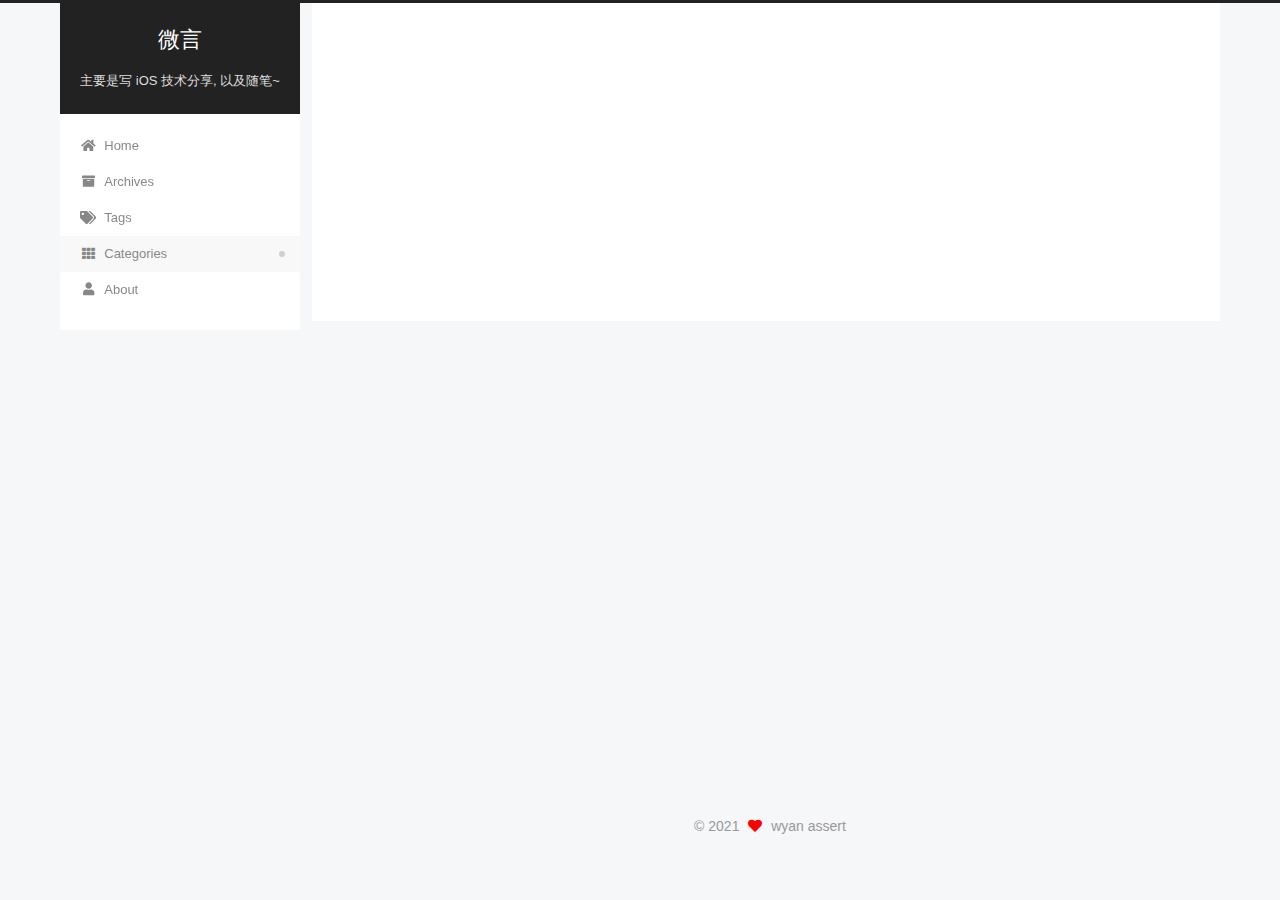
<file: categories/index.html>
<!DOCTYPE html>
<html lang="zh-Hans">
<head>
  <meta charset="UTF-8">
<meta name="viewport" content="width=device-width, initial-scale=1, maximum-scale=2">
<meta name="theme-color" content="#222">
<meta name="generator" content="Hexo 5.4.0">
  <link rel="apple-touch-icon" sizes="180x180" href="/images/apple-touch-icon-next.png">
  <link rel="icon" type="image/png" sizes="32x32" href="/images/favicon-32x32-next.png">
  <link rel="icon" type="image/png" sizes="16x16" href="/images/favicon-16x16-next.png">
  <link rel="mask-icon" href="/images/logo.svg" color="#222">
  <meta name="google-site-verification" content="CAXaj5Tu8PhUU_YNOusai4yMCW8JHyu8wQAUWMygVuo">

<link rel="stylesheet" href="/css/main.css">


<link rel="stylesheet" href="/lib/font-awesome/css/all.min.css">

<script id="hexo-configurations">
    var NexT = window.NexT || {};
    var CONFIG = {"hostname":"blog.wyan.vip","root":"/","scheme":"Pisces","version":"7.8.0","exturl":false,"sidebar":{"position":"left","display":"post","padding":18,"offset":12,"onmobile":false},"copycode":{"enable":false,"show_result":false,"style":null},"back2top":{"enable":true,"sidebar":true,"scrollpercent":false},"bookmark":{"enable":false,"color":"#222","save":"auto"},"fancybox":false,"mediumzoom":false,"lazyload":false,"pangu":false,"comments":{"style":"tabs","active":null,"storage":true,"lazyload":false,"nav":null},"algolia":{"hits":{"per_page":10},"labels":{"input_placeholder":"Search for Posts","hits_empty":"We didn't find any results for the search: ${query}","hits_stats":"${hits} results found in ${time} ms"}},"localsearch":{"enable":false,"trigger":"auto","top_n_per_article":1,"unescape":false,"preload":false},"motion":{"enable":true,"async":false,"transition":{"post_block":"fadeIn","post_header":"slideDownIn","post_body":"slideDownIn","coll_header":"slideLeftIn","sidebar":"slideUpIn"}}};
  </script>

  <meta name="description" content="博学而孱守，微言而笃行">
<meta property="og:type" content="website">
<meta property="og:title" content="categories">
<meta property="og:url" content="http://blog.wyan.vip/categories/index.html">
<meta property="og:site_name" content="微言">
<meta property="og:description" content="博学而孱守，微言而笃行">
<meta property="og:locale">
<meta property="article:published_time" content="2021-03-05T19:35:01.000Z">
<meta property="article:modified_time" content="2021-03-05T19:35:34.933Z">
<meta property="article:author" content="wyan assert">
<meta property="article:tag" content="iOS 武汉">
<meta name="twitter:card" content="summary">

<link rel="canonical" href="http://blog.wyan.vip/categories/">


<script id="page-configurations">
  // https://hexo.io/docs/variables.html
  CONFIG.page = {
    sidebar: "",
    isHome : false,
    isPost : false,
    lang   : 'zh-Hans'
  };
</script>

  <title>categories | 微言
</title>
  






  <noscript>
  <style>
  .use-motion .brand,
  .use-motion .menu-item,
  .sidebar-inner,
  .use-motion .post-block,
  .use-motion .pagination,
  .use-motion .comments,
  .use-motion .post-header,
  .use-motion .post-body,
  .use-motion .collection-header { opacity: initial; }

  .use-motion .site-title,
  .use-motion .site-subtitle {
    opacity: initial;
    top: initial;
  }

  .use-motion .logo-line-before i { left: initial; }
  .use-motion .logo-line-after i { right: initial; }
  </style>
</noscript>

<link rel="alternate" href="/atom.xml" title="微言" type="application/atom+xml">
</head>

<body itemscope itemtype="http://schema.org/WebPage">
  <div class="container use-motion">
    <div class="headband"></div>

    <header class="header" itemscope itemtype="http://schema.org/WPHeader">
      <div class="header-inner"><div class="site-brand-container">
  <div class="site-nav-toggle">
    <div class="toggle" aria-label="Toggle navigation bar">
      <span class="toggle-line toggle-line-first"></span>
      <span class="toggle-line toggle-line-middle"></span>
      <span class="toggle-line toggle-line-last"></span>
    </div>
  </div>

  <div class="site-meta">

    <a href="/" class="brand" rel="start">
      <span class="logo-line-before"><i></i></span>
      <h1 class="site-title">微言</h1>
      <span class="logo-line-after"><i></i></span>
    </a>
      <p class="site-subtitle" itemprop="description">主要是写 iOS 技术分享, 以及随笔~</p>
  </div>

  <div class="site-nav-right">
    <div class="toggle popup-trigger">
    </div>
  </div>
</div>




<nav class="site-nav">
  <ul id="menu" class="main-menu menu">
        <li class="menu-item menu-item-home">

    <a href="/" rel="section"><i class="fa fa-home fa-fw"></i>Home</a>

  </li>
        <li class="menu-item menu-item-archives">

    <a href="/archives/" rel="section"><i class="fa fa-archive fa-fw"></i>Archives</a>

  </li>
        <li class="menu-item menu-item-tags">

    <a href="/tags/" rel="section"><i class="fa fa-tags fa-fw"></i>Tags</a>

  </li>
        <li class="menu-item menu-item-categories">

    <a href="/categories/" rel="section"><i class="fa fa-th fa-fw"></i>Categories</a>

  </li>
        <li class="menu-item menu-item-about">

    <a href="/about/" rel="section"><i class="fa fa-user fa-fw"></i>About</a>

  </li>
  </ul>
</nav>




</div>
    </header>

    


    <main class="main">
      <div class="main-inner">
        <div class="content-wrap">
          
  
  

          <div class="content page posts-expand">
            

    
    
    
    <div class="post-block" lang="zh-Hans">
      <header class="post-header">

<h1 class="post-title" itemprop="name headline">categories
</h1>

<div class="post-meta">
  

</div>

</header>

      
      
      
      <div class="post-body">
          <div class="category-all-page">
            <div class="category-all-title">
              1 category in total
            </div>
            <div class="category-all">
              <ul class="category-list"><li class="category-list-item"><a class="category-list-link" href="/categories/%E6%9D%82%E8%B0%88/">杂谈</a><span class="category-list-count">1</span></li></ul>
            </div>
          </div>
        
      </div>
      
      
      
    </div>
    

    
    
    


          </div>
          

<script>
  window.addEventListener('tabs:register', () => {
    let { activeClass } = CONFIG.comments;
    if (CONFIG.comments.storage) {
      activeClass = localStorage.getItem('comments_active') || activeClass;
    }
    if (activeClass) {
      let activeTab = document.querySelector(`a[href="#comment-${activeClass}"]`);
      if (activeTab) {
        activeTab.click();
      }
    }
  });
  if (CONFIG.comments.storage) {
    window.addEventListener('tabs:click', event => {
      if (!event.target.matches('.tabs-comment .tab-content .tab-pane')) return;
      let commentClass = event.target.classList[1];
      localStorage.setItem('comments_active', commentClass);
    });
  }
</script>

        </div>
          
  
  <div class="toggle sidebar-toggle">
    <span class="toggle-line toggle-line-first"></span>
    <span class="toggle-line toggle-line-middle"></span>
    <span class="toggle-line toggle-line-last"></span>
  </div>

  <aside class="sidebar">
    <div class="sidebar-inner">

      <ul class="sidebar-nav motion-element">
        <li class="sidebar-nav-toc">
          Table of Contents
        </li>
        <li class="sidebar-nav-overview">
          Overview
        </li>
      </ul>

      <!--noindex-->
      <div class="post-toc-wrap sidebar-panel">
      </div>
      <!--/noindex-->

      <div class="site-overview-wrap sidebar-panel">
        <div class="site-author motion-element" itemprop="author" itemscope itemtype="http://schema.org/Person">
    <img class="site-author-image" itemprop="image" alt="wyan assert"
      src="/images/apple-touch-icon-next.png">
  <p class="site-author-name" itemprop="name">wyan assert</p>
  <div class="site-description" itemprop="description"> 博学而孱守，微言而笃行</div>
</div>
<div class="site-state-wrap motion-element">
  <nav class="site-state">
      <div class="site-state-item site-state-posts">
          <a href="/archives/">
        
          <span class="site-state-item-count">1</span>
          <span class="site-state-item-name">posts</span>
        </a>
      </div>
      <div class="site-state-item site-state-categories">
            <a href="/categories/">
          
        <span class="site-state-item-count">1</span>
        <span class="site-state-item-name">categories</span></a>
      </div>
      <div class="site-state-item site-state-tags">
            <a href="/tags/">
          
        <span class="site-state-item-count">2</span>
        <span class="site-state-item-name">tags</span></a>
      </div>
  </nav>
</div>
  <div class="links-of-author motion-element">
      <span class="links-of-author-item">
        <a href="https://github.com/wyanassert" title="GitHub → https:&#x2F;&#x2F;github.com&#x2F;wyanassert" rel="noopener" target="_blank"><i class="fab fa-github fa-fw"></i>GitHub</a>
      </span>
      <span class="links-of-author-item">
        <a href="https://instagram.com/wyanassert" title="Instagram → https:&#x2F;&#x2F;instagram.com&#x2F;wyanassert" rel="noopener" target="_blank"><i class="fab fa-instagram fa-fw"></i>Instagram</a>
      </span>
      <span class="links-of-author-item">
        <a href="mailto:wyanassert@gmail.com" title="E-Mail → mailto:wyanassert@gmail.com" rel="noopener" target="_blank"><i class="fa fa-envelope fa-fw"></i>E-Mail</a>
      </span>
  </div>
  <div class="cc-license motion-element" itemprop="license">
    <a href="https://creativecommons.org/licenses/by-nc-sa/4.0/" class="cc-opacity" rel="noopener" target="_blank"><img src="/images/cc-by-nc-sa.svg" alt="Creative Commons"></a>
  </div>


  <div class="links-of-blogroll motion-element">
    <div class="links-of-blogroll-title"><i class="fa fa-link fa-fw"></i>
      Links
    </div>
    <ul class="links-of-blogroll-list">
        <li class="links-of-blogroll-item">
          <a href="http://blog.wyan.vip/" title="http:&#x2F;&#x2F;blog.wyan.vip">博客</a>
        </li>
    </ul>
  </div>

      </div>
        <div class="back-to-top motion-element">
          <i class="fa fa-arrow-up"></i>
          <span>0%</span>
        </div>

    </div>
  </aside>
  <div id="sidebar-dimmer"></div>


      </div>
    </main>

    <footer class="footer">
      <div class="footer-inner">
        

        

<div class="copyright">
  
  &copy; 
  <span itemprop="copyrightYear">2021</span>
  <span class="with-love">
    <i class="fa fa-heart"></i>
  </span>
  <span class="author" itemprop="copyrightHolder">wyan assert</span>
</div>

        






<script>
  (function() {
    function leancloudSelector(url) {
      url = encodeURI(url);
      return document.getElementById(url).querySelector('.leancloud-visitors-count');
    }

    function addCount(Counter) {
      var visitors = document.querySelector('.leancloud_visitors');
      var url = decodeURI(visitors.id);
      var title = visitors.dataset.flagTitle;

      Counter('get', '/classes/Counter?where=' + encodeURIComponent(JSON.stringify({ url })))
        .then(response => response.json())
        .then(({ results }) => {
          if (results.length > 0) {
            var counter = results[0];
            leancloudSelector(url).innerText = counter.time + 1;
            Counter('put', '/classes/Counter/' + counter.objectId, { time: { '__op': 'Increment', 'amount': 1 } })
              .catch(error => {
                console.error('Failed to save visitor count', error);
              });
          } else {
              Counter('post', '/classes/Counter', { title, url, time: 1 })
                .then(response => response.json())
                .then(() => {
                  leancloudSelector(url).innerText = 1;
                })
                .catch(error => {
                  console.error('Failed to create', error);
                });
          }
        })
        .catch(error => {
          console.error('LeanCloud Counter Error', error);
        });
    }

    function showTime(Counter) {
      var visitors = document.querySelectorAll('.leancloud_visitors');
      var entries = [...visitors].map(element => {
        return decodeURI(element.id);
      });

      Counter('get', '/classes/Counter?where=' + encodeURIComponent(JSON.stringify({ url: { '$in': entries } })))
        .then(response => response.json())
        .then(({ results }) => {
          for (let url of entries) {
            let target = results.find(item => item.url === url);
            leancloudSelector(url).innerText = target ? target.time : 0;
          }
        })
        .catch(error => {
          console.error('LeanCloud Counter Error', error);
        });
    }

    let { app_id, app_key, server_url } = {"enable":true,"app_id":"BeqTXHyPjoUubYSQwEkeeKdv-gzGzoHsz","app_key":"UcyySDPzk7arno1iVGgYA6uN","server_url":null,"security":false};
    function fetchData(api_server) {
      var Counter = (method, url, data) => {
        return fetch(`${api_server}/1.1${url}`, {
          method,
          headers: {
            'X-LC-Id'     : app_id,
            'X-LC-Key'    : app_key,
            'Content-Type': 'application/json',
          },
          body: JSON.stringify(data)
        });
      };
      if (CONFIG.page.isPost) {
        if (CONFIG.hostname !== location.hostname) return;
        addCount(Counter);
      } else if (document.querySelectorAll('.post-title-link').length >= 1) {
        showTime(Counter);
      }
    }

    let api_server = app_id.slice(-9) !== '-MdYXbMMI' ? server_url : `https://${app_id.slice(0, 8).toLowerCase()}.api.lncldglobal.com`;

    if (api_server) {
      fetchData(api_server);
    } else {
      fetch('https://app-router.leancloud.cn/2/route?appId=' + app_id)
        .then(response => response.json())
        .then(({ api_server }) => {
          fetchData('https://' + api_server);
        });
    }
  })();
</script>


      </div>
    </footer>
  </div>

  
  <script src="/lib/anime.min.js"></script>
  <script src="/lib/velocity/velocity.min.js"></script>
  <script src="/lib/velocity/velocity.ui.min.js"></script>

<script src="/js/utils.js"></script>

<script src="/js/motion.js"></script>


<script src="/js/schemes/pisces.js"></script>


<script src="/js/next-boot.js"></script>




  















  

  

</body>
</html>
</file>
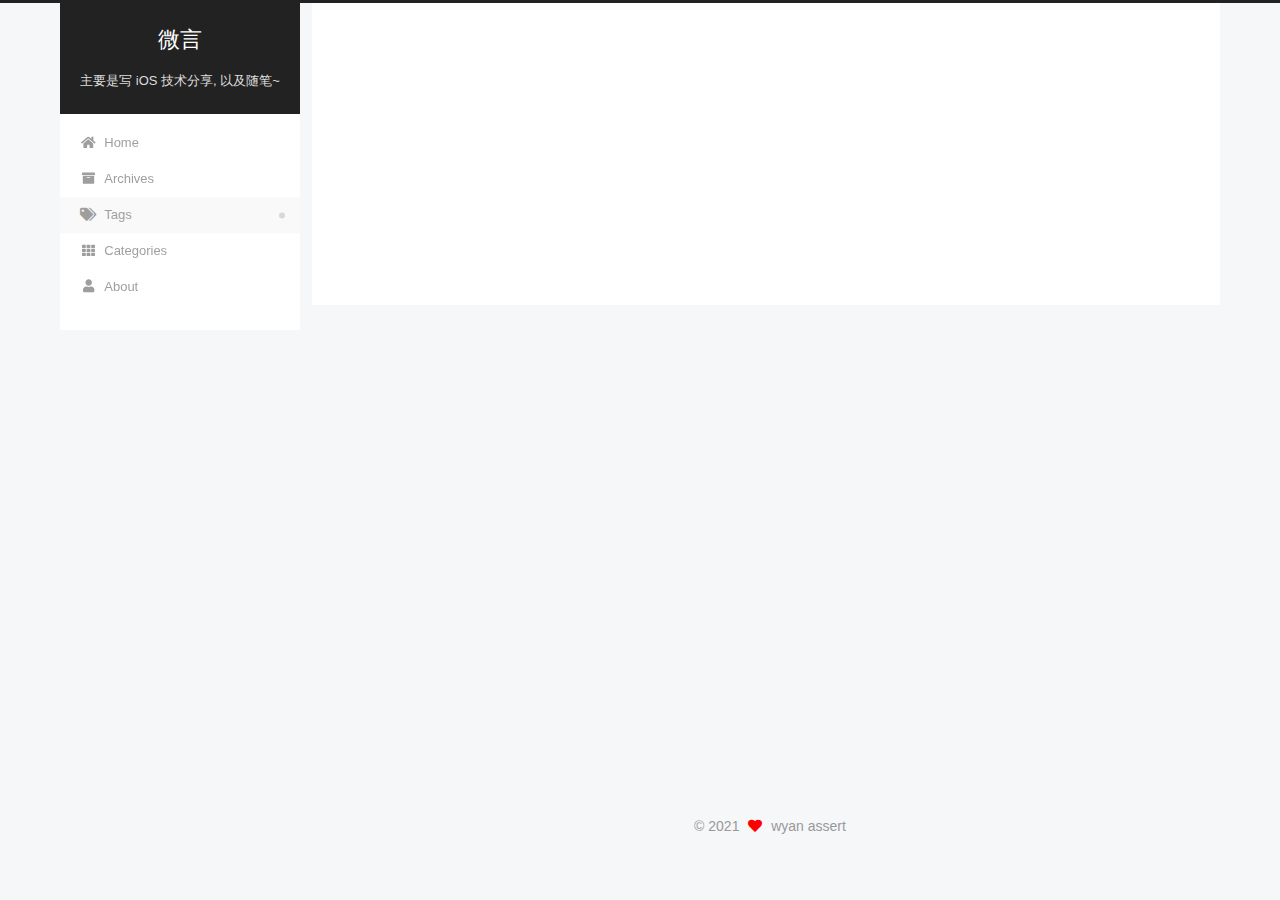
<file: tags/index.html>
<!DOCTYPE html>
<html lang="zh-Hans">
<head>
  <meta charset="UTF-8">
<meta name="viewport" content="width=device-width, initial-scale=1, maximum-scale=2">
<meta name="theme-color" content="#222">
<meta name="generator" content="Hexo 5.4.0">
  <link rel="apple-touch-icon" sizes="180x180" href="/images/apple-touch-icon-next.png">
  <link rel="icon" type="image/png" sizes="32x32" href="/images/favicon-32x32-next.png">
  <link rel="icon" type="image/png" sizes="16x16" href="/images/favicon-16x16-next.png">
  <link rel="mask-icon" href="/images/logo.svg" color="#222">
  <meta name="google-site-verification" content="CAXaj5Tu8PhUU_YNOusai4yMCW8JHyu8wQAUWMygVuo">

<link rel="stylesheet" href="/css/main.css">


<link rel="stylesheet" href="/lib/font-awesome/css/all.min.css">

<script id="hexo-configurations">
    var NexT = window.NexT || {};
    var CONFIG = {"hostname":"blog.wyan.vip","root":"/","scheme":"Pisces","version":"7.8.0","exturl":false,"sidebar":{"position":"left","display":"post","padding":18,"offset":12,"onmobile":false},"copycode":{"enable":false,"show_result":false,"style":null},"back2top":{"enable":true,"sidebar":true,"scrollpercent":false},"bookmark":{"enable":false,"color":"#222","save":"auto"},"fancybox":false,"mediumzoom":false,"lazyload":false,"pangu":false,"comments":{"style":"tabs","active":null,"storage":true,"lazyload":false,"nav":null},"algolia":{"hits":{"per_page":10},"labels":{"input_placeholder":"Search for Posts","hits_empty":"We didn't find any results for the search: ${query}","hits_stats":"${hits} results found in ${time} ms"}},"localsearch":{"enable":false,"trigger":"auto","top_n_per_article":1,"unescape":false,"preload":false},"motion":{"enable":true,"async":false,"transition":{"post_block":"fadeIn","post_header":"slideDownIn","post_body":"slideDownIn","coll_header":"slideLeftIn","sidebar":"slideUpIn"}}};
  </script>

  <meta name="description" content="博学而孱守，微言而笃行">
<meta property="og:type" content="website">
<meta property="og:title" content="tags">
<meta property="og:url" content="http://blog.wyan.vip/tags/index.html">
<meta property="og:site_name" content="微言">
<meta property="og:description" content="博学而孱守，微言而笃行">
<meta property="og:locale">
<meta property="article:published_time" content="2021-03-05T19:37:13.000Z">
<meta property="article:modified_time" content="2021-03-05T20:34:39.472Z">
<meta property="article:author" content="wyan assert">
<meta property="article:tag" content="iOS 武汉">
<meta name="twitter:card" content="summary">

<link rel="canonical" href="http://blog.wyan.vip/tags/">


<script id="page-configurations">
  // https://hexo.io/docs/variables.html
  CONFIG.page = {
    sidebar: "",
    isHome : false,
    isPost : false,
    lang   : 'zh-Hans'
  };
</script>

  <title>tags | 微言
</title>
  






  <noscript>
  <style>
  .use-motion .brand,
  .use-motion .menu-item,
  .sidebar-inner,
  .use-motion .post-block,
  .use-motion .pagination,
  .use-motion .comments,
  .use-motion .post-header,
  .use-motion .post-body,
  .use-motion .collection-header { opacity: initial; }

  .use-motion .site-title,
  .use-motion .site-subtitle {
    opacity: initial;
    top: initial;
  }

  .use-motion .logo-line-before i { left: initial; }
  .use-motion .logo-line-after i { right: initial; }
  </style>
</noscript>

<link rel="alternate" href="/atom.xml" title="微言" type="application/atom+xml">
</head>

<body itemscope itemtype="http://schema.org/WebPage">
  <div class="container use-motion">
    <div class="headband"></div>

    <header class="header" itemscope itemtype="http://schema.org/WPHeader">
      <div class="header-inner"><div class="site-brand-container">
  <div class="site-nav-toggle">
    <div class="toggle" aria-label="Toggle navigation bar">
      <span class="toggle-line toggle-line-first"></span>
      <span class="toggle-line toggle-line-middle"></span>
      <span class="toggle-line toggle-line-last"></span>
    </div>
  </div>

  <div class="site-meta">

    <a href="/" class="brand" rel="start">
      <span class="logo-line-before"><i></i></span>
      <h1 class="site-title">微言</h1>
      <span class="logo-line-after"><i></i></span>
    </a>
      <p class="site-subtitle" itemprop="description">主要是写 iOS 技术分享, 以及随笔~</p>
  </div>

  <div class="site-nav-right">
    <div class="toggle popup-trigger">
    </div>
  </div>
</div>




<nav class="site-nav">
  <ul id="menu" class="main-menu menu">
        <li class="menu-item menu-item-home">

    <a href="/" rel="section"><i class="fa fa-home fa-fw"></i>Home</a>

  </li>
        <li class="menu-item menu-item-archives">

    <a href="/archives/" rel="section"><i class="fa fa-archive fa-fw"></i>Archives</a>

  </li>
        <li class="menu-item menu-item-tags">

    <a href="/tags/" rel="section"><i class="fa fa-tags fa-fw"></i>Tags</a>

  </li>
        <li class="menu-item menu-item-categories">

    <a href="/categories/" rel="section"><i class="fa fa-th fa-fw"></i>Categories</a>

  </li>
        <li class="menu-item menu-item-about">

    <a href="/about/" rel="section"><i class="fa fa-user fa-fw"></i>About</a>

  </li>
  </ul>
</nav>




</div>
    </header>

    


    <main class="main">
      <div class="main-inner">
        <div class="content-wrap">
          
  
  

          <div class="content page posts-expand">
            

    
    
    
    <div class="post-block" lang="zh-Hans">
      <header class="post-header">

<h1 class="post-title" itemprop="name headline">tags
</h1>

<div class="post-meta">
  

</div>

</header>

      
      
      
      <div class="post-body">
          <div class="tag-cloud">
            <div class="tag-cloud-title">
              2 tags in total
            </div>
            <div class="tag-cloud-tags">
              <a href="/tags/%E6%9D%82%E8%B0%88/" style="font-size: 12px; color: #ccc">杂谈</a> <a href="/tags/%E6%AD%A6%E6%B1%89/" style="font-size: 12px; color: #ccc">武汉</a>
            </div>
          </div>
        
      </div>
      
      
      
    </div>
    

    
    
    


          </div>
          

<script>
  window.addEventListener('tabs:register', () => {
    let { activeClass } = CONFIG.comments;
    if (CONFIG.comments.storage) {
      activeClass = localStorage.getItem('comments_active') || activeClass;
    }
    if (activeClass) {
      let activeTab = document.querySelector(`a[href="#comment-${activeClass}"]`);
      if (activeTab) {
        activeTab.click();
      }
    }
  });
  if (CONFIG.comments.storage) {
    window.addEventListener('tabs:click', event => {
      if (!event.target.matches('.tabs-comment .tab-content .tab-pane')) return;
      let commentClass = event.target.classList[1];
      localStorage.setItem('comments_active', commentClass);
    });
  }
</script>

        </div>
          
  
  <div class="toggle sidebar-toggle">
    <span class="toggle-line toggle-line-first"></span>
    <span class="toggle-line toggle-line-middle"></span>
    <span class="toggle-line toggle-line-last"></span>
  </div>

  <aside class="sidebar">
    <div class="sidebar-inner">

      <ul class="sidebar-nav motion-element">
        <li class="sidebar-nav-toc">
          Table of Contents
        </li>
        <li class="sidebar-nav-overview">
          Overview
        </li>
      </ul>

      <!--noindex-->
      <div class="post-toc-wrap sidebar-panel">
      </div>
      <!--/noindex-->

      <div class="site-overview-wrap sidebar-panel">
        <div class="site-author motion-element" itemprop="author" itemscope itemtype="http://schema.org/Person">
    <img class="site-author-image" itemprop="image" alt="wyan assert"
      src="/images/apple-touch-icon-next.png">
  <p class="site-author-name" itemprop="name">wyan assert</p>
  <div class="site-description" itemprop="description"> 博学而孱守，微言而笃行</div>
</div>
<div class="site-state-wrap motion-element">
  <nav class="site-state">
      <div class="site-state-item site-state-posts">
          <a href="/archives/">
        
          <span class="site-state-item-count">1</span>
          <span class="site-state-item-name">posts</span>
        </a>
      </div>
      <div class="site-state-item site-state-categories">
            <a href="/categories/">
          
        <span class="site-state-item-count">1</span>
        <span class="site-state-item-name">categories</span></a>
      </div>
      <div class="site-state-item site-state-tags">
            <a href="/tags/">
          
        <span class="site-state-item-count">2</span>
        <span class="site-state-item-name">tags</span></a>
      </div>
  </nav>
</div>
  <div class="links-of-author motion-element">
      <span class="links-of-author-item">
        <a href="https://github.com/wyanassert" title="GitHub → https:&#x2F;&#x2F;github.com&#x2F;wyanassert" rel="noopener" target="_blank"><i class="fab fa-github fa-fw"></i>GitHub</a>
      </span>
      <span class="links-of-author-item">
        <a href="https://instagram.com/wyanassert" title="Instagram → https:&#x2F;&#x2F;instagram.com&#x2F;wyanassert" rel="noopener" target="_blank"><i class="fab fa-instagram fa-fw"></i>Instagram</a>
      </span>
      <span class="links-of-author-item">
        <a href="mailto:wyanassert@gmail.com" title="E-Mail → mailto:wyanassert@gmail.com" rel="noopener" target="_blank"><i class="fa fa-envelope fa-fw"></i>E-Mail</a>
      </span>
  </div>
  <div class="cc-license motion-element" itemprop="license">
    <a href="https://creativecommons.org/licenses/by-nc-sa/4.0/" class="cc-opacity" rel="noopener" target="_blank"><img src="/images/cc-by-nc-sa.svg" alt="Creative Commons"></a>
  </div>


  <div class="links-of-blogroll motion-element">
    <div class="links-of-blogroll-title"><i class="fa fa-link fa-fw"></i>
      Links
    </div>
    <ul class="links-of-blogroll-list">
        <li class="links-of-blogroll-item">
          <a href="http://blog.wyan.vip/" title="http:&#x2F;&#x2F;blog.wyan.vip">博客</a>
        </li>
    </ul>
  </div>

      </div>
        <div class="back-to-top motion-element">
          <i class="fa fa-arrow-up"></i>
          <span>0%</span>
        </div>

    </div>
  </aside>
  <div id="sidebar-dimmer"></div>


      </div>
    </main>

    <footer class="footer">
      <div class="footer-inner">
        

        

<div class="copyright">
  
  &copy; 
  <span itemprop="copyrightYear">2021</span>
  <span class="with-love">
    <i class="fa fa-heart"></i>
  </span>
  <span class="author" itemprop="copyrightHolder">wyan assert</span>
</div>

        






<script>
  (function() {
    function leancloudSelector(url) {
      url = encodeURI(url);
      return document.getElementById(url).querySelector('.leancloud-visitors-count');
    }

    function addCount(Counter) {
      var visitors = document.querySelector('.leancloud_visitors');
      var url = decodeURI(visitors.id);
      var title = visitors.dataset.flagTitle;

      Counter('get', '/classes/Counter?where=' + encodeURIComponent(JSON.stringify({ url })))
        .then(response => response.json())
        .then(({ results }) => {
          if (results.length > 0) {
            var counter = results[0];
            leancloudSelector(url).innerText = counter.time + 1;
            Counter('put', '/classes/Counter/' + counter.objectId, { time: { '__op': 'Increment', 'amount': 1 } })
              .catch(error => {
                console.error('Failed to save visitor count', error);
              });
          } else {
              Counter('post', '/classes/Counter', { title, url, time: 1 })
                .then(response => response.json())
                .then(() => {
                  leancloudSelector(url).innerText = 1;
                })
                .catch(error => {
                  console.error('Failed to create', error);
                });
          }
        })
        .catch(error => {
          console.error('LeanCloud Counter Error', error);
        });
    }

    function showTime(Counter) {
      var visitors = document.querySelectorAll('.leancloud_visitors');
      var entries = [...visitors].map(element => {
        return decodeURI(element.id);
      });

      Counter('get', '/classes/Counter?where=' + encodeURIComponent(JSON.stringify({ url: { '$in': entries } })))
        .then(response => response.json())
        .then(({ results }) => {
          for (let url of entries) {
            let target = results.find(item => item.url === url);
            leancloudSelector(url).innerText = target ? target.time : 0;
          }
        })
        .catch(error => {
          console.error('LeanCloud Counter Error', error);
        });
    }

    let { app_id, app_key, server_url } = {"enable":true,"app_id":"BeqTXHyPjoUubYSQwEkeeKdv-gzGzoHsz","app_key":"UcyySDPzk7arno1iVGgYA6uN","server_url":null,"security":false};
    function fetchData(api_server) {
      var Counter = (method, url, data) => {
        return fetch(`${api_server}/1.1${url}`, {
          method,
          headers: {
            'X-LC-Id'     : app_id,
            'X-LC-Key'    : app_key,
            'Content-Type': 'application/json',
          },
          body: JSON.stringify(data)
        });
      };
      if (CONFIG.page.isPost) {
        if (CONFIG.hostname !== location.hostname) return;
        addCount(Counter);
      } else if (document.querySelectorAll('.post-title-link').length >= 1) {
        showTime(Counter);
      }
    }

    let api_server = app_id.slice(-9) !== '-MdYXbMMI' ? server_url : `https://${app_id.slice(0, 8).toLowerCase()}.api.lncldglobal.com`;

    if (api_server) {
      fetchData(api_server);
    } else {
      fetch('https://app-router.leancloud.cn/2/route?appId=' + app_id)
        .then(response => response.json())
        .then(({ api_server }) => {
          fetchData('https://' + api_server);
        });
    }
  })();
</script>


      </div>
    </footer>
  </div>

  
  <script src="/lib/anime.min.js"></script>
  <script src="/lib/velocity/velocity.min.js"></script>
  <script src="/lib/velocity/velocity.ui.min.js"></script>

<script src="/js/utils.js"></script>

<script src="/js/motion.js"></script>


<script src="/js/schemes/pisces.js"></script>


<script src="/js/next-boot.js"></script>




  















  

  

</body>
</html>
</file>
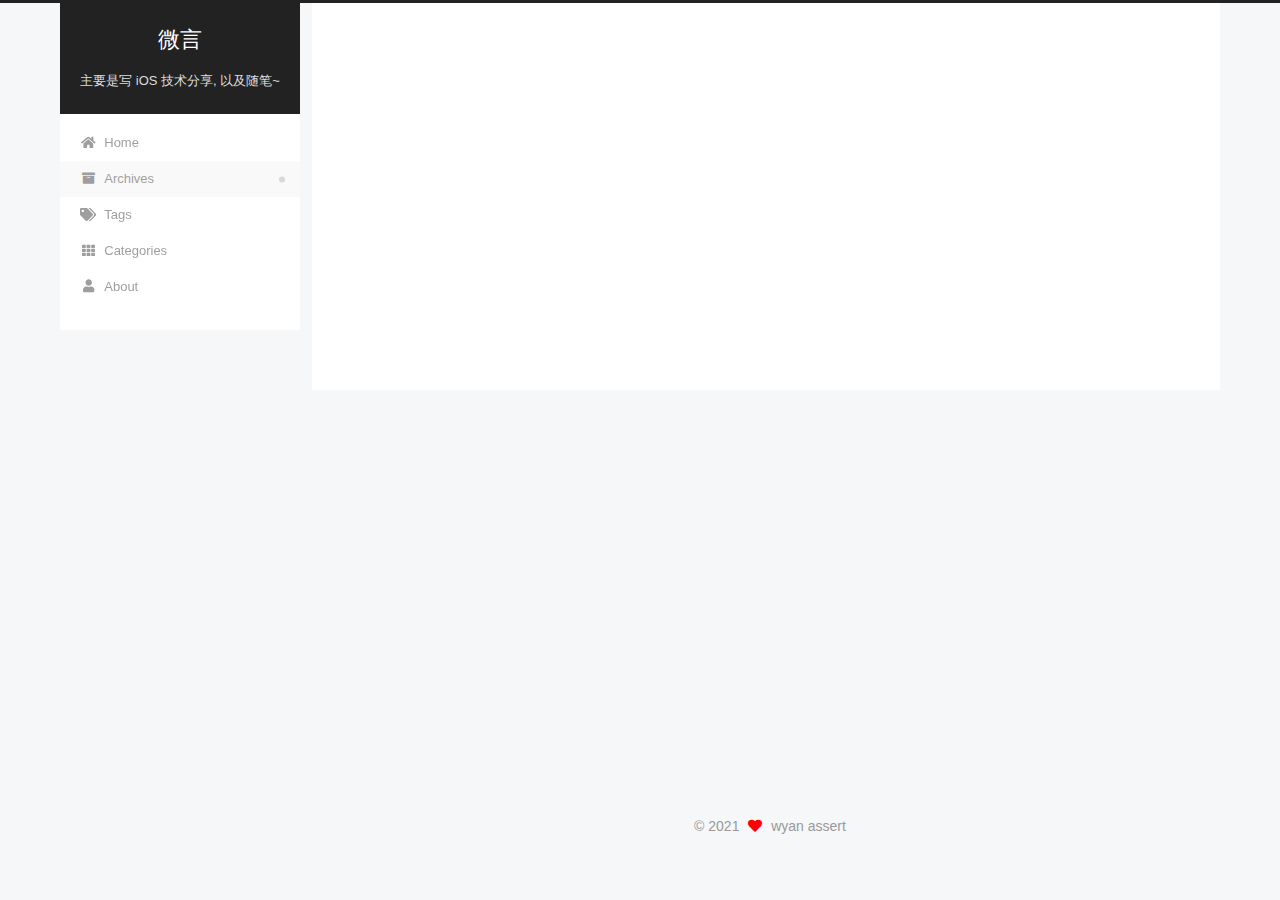
<file: archives/2021/index.html>
<!DOCTYPE html>
<html lang="zh-Hans">
<head>
  <meta charset="UTF-8">
<meta name="viewport" content="width=device-width, initial-scale=1, maximum-scale=2">
<meta name="theme-color" content="#222">
<meta name="generator" content="Hexo 5.4.0">
  <link rel="apple-touch-icon" sizes="180x180" href="/images/apple-touch-icon-next.png">
  <link rel="icon" type="image/png" sizes="32x32" href="/images/favicon-32x32-next.png">
  <link rel="icon" type="image/png" sizes="16x16" href="/images/favicon-16x16-next.png">
  <link rel="mask-icon" href="/images/logo.svg" color="#222">
  <meta name="google-site-verification" content="CAXaj5Tu8PhUU_YNOusai4yMCW8JHyu8wQAUWMygVuo">

<link rel="stylesheet" href="/css/main.css">


<link rel="stylesheet" href="/lib/font-awesome/css/all.min.css">

<script id="hexo-configurations">
    var NexT = window.NexT || {};
    var CONFIG = {"hostname":"blog.wyan.vip","root":"/","scheme":"Pisces","version":"7.8.0","exturl":false,"sidebar":{"position":"left","display":"post","padding":18,"offset":12,"onmobile":false},"copycode":{"enable":false,"show_result":false,"style":null},"back2top":{"enable":true,"sidebar":true,"scrollpercent":false},"bookmark":{"enable":false,"color":"#222","save":"auto"},"fancybox":false,"mediumzoom":false,"lazyload":false,"pangu":false,"comments":{"style":"tabs","active":null,"storage":true,"lazyload":false,"nav":null},"algolia":{"hits":{"per_page":10},"labels":{"input_placeholder":"Search for Posts","hits_empty":"We didn't find any results for the search: ${query}","hits_stats":"${hits} results found in ${time} ms"}},"localsearch":{"enable":false,"trigger":"auto","top_n_per_article":1,"unescape":false,"preload":false},"motion":{"enable":true,"async":false,"transition":{"post_block":"fadeIn","post_header":"slideDownIn","post_body":"slideDownIn","coll_header":"slideLeftIn","sidebar":"slideUpIn"}}};
  </script>

  <meta name="description" content="博学而孱守，微言而笃行">
<meta property="og:type" content="website">
<meta property="og:title" content="微言">
<meta property="og:url" content="http://blog.wyan.vip/archives/2021/index.html">
<meta property="og:site_name" content="微言">
<meta property="og:description" content="博学而孱守，微言而笃行">
<meta property="og:locale">
<meta property="article:author" content="wyan assert">
<meta property="article:tag" content="iOS 武汉">
<meta name="twitter:card" content="summary">

<link rel="canonical" href="http://blog.wyan.vip/archives/2021/">


<script id="page-configurations">
  // https://hexo.io/docs/variables.html
  CONFIG.page = {
    sidebar: "",
    isHome : false,
    isPost : false,
    lang   : 'zh-Hans'
  };
</script>

  <title>Archive | 微言</title>
  






  <noscript>
  <style>
  .use-motion .brand,
  .use-motion .menu-item,
  .sidebar-inner,
  .use-motion .post-block,
  .use-motion .pagination,
  .use-motion .comments,
  .use-motion .post-header,
  .use-motion .post-body,
  .use-motion .collection-header { opacity: initial; }

  .use-motion .site-title,
  .use-motion .site-subtitle {
    opacity: initial;
    top: initial;
  }

  .use-motion .logo-line-before i { left: initial; }
  .use-motion .logo-line-after i { right: initial; }
  </style>
</noscript>

<link rel="alternate" href="/atom.xml" title="微言" type="application/atom+xml">
</head>

<body itemscope itemtype="http://schema.org/WebPage">
  <div class="container use-motion">
    <div class="headband"></div>

    <header class="header" itemscope itemtype="http://schema.org/WPHeader">
      <div class="header-inner"><div class="site-brand-container">
  <div class="site-nav-toggle">
    <div class="toggle" aria-label="Toggle navigation bar">
      <span class="toggle-line toggle-line-first"></span>
      <span class="toggle-line toggle-line-middle"></span>
      <span class="toggle-line toggle-line-last"></span>
    </div>
  </div>

  <div class="site-meta">

    <a href="/" class="brand" rel="start">
      <span class="logo-line-before"><i></i></span>
      <h1 class="site-title">微言</h1>
      <span class="logo-line-after"><i></i></span>
    </a>
      <p class="site-subtitle" itemprop="description">主要是写 iOS 技术分享, 以及随笔~</p>
  </div>

  <div class="site-nav-right">
    <div class="toggle popup-trigger">
    </div>
  </div>
</div>




<nav class="site-nav">
  <ul id="menu" class="main-menu menu">
        <li class="menu-item menu-item-home">

    <a href="/" rel="section"><i class="fa fa-home fa-fw"></i>Home</a>

  </li>
        <li class="menu-item menu-item-archives">

    <a href="/archives/" rel="section"><i class="fa fa-archive fa-fw"></i>Archives</a>

  </li>
        <li class="menu-item menu-item-tags">

    <a href="/tags/" rel="section"><i class="fa fa-tags fa-fw"></i>Tags</a>

  </li>
        <li class="menu-item menu-item-categories">

    <a href="/categories/" rel="section"><i class="fa fa-th fa-fw"></i>Categories</a>

  </li>
        <li class="menu-item menu-item-about">

    <a href="/about/" rel="section"><i class="fa fa-user fa-fw"></i>About</a>

  </li>
  </ul>
</nav>




</div>
    </header>

    


    <main class="main">
      <div class="main-inner">
        <div class="content-wrap">
          

          <div class="content archive">
            

  
  
  
  <div class="post-block">
    <div class="posts-collapse">
      <div class="collection-title">
        <span class="collection-header">Um..! 1 post. Keep on posting.</span>
      </div>

      
    <div class="collection-year">
      <span class="collection-header">2021</span>
    </div>

  <article itemscope itemtype="http://schema.org/Article">
    <header class="post-header">

      <div class="post-meta">
        <time itemprop="dateCreated"
              datetime="2021-03-05T21:39:17+08:00"
              content="2021-03-05">
          03-05
        </time>
      </div>

      <div class="post-title">
          <a class="post-title-link" href="/2021/03/05/hello-world-1/" itemprop="url">
            <span itemprop="name">欢迎来到 wyan 的技术小站 ~</span>
          </a>
      </div>

    </header>
  </article>


    </div>
  </div>
  
  
  

  



          </div>
          

<script>
  window.addEventListener('tabs:register', () => {
    let { activeClass } = CONFIG.comments;
    if (CONFIG.comments.storage) {
      activeClass = localStorage.getItem('comments_active') || activeClass;
    }
    if (activeClass) {
      let activeTab = document.querySelector(`a[href="#comment-${activeClass}"]`);
      if (activeTab) {
        activeTab.click();
      }
    }
  });
  if (CONFIG.comments.storage) {
    window.addEventListener('tabs:click', event => {
      if (!event.target.matches('.tabs-comment .tab-content .tab-pane')) return;
      let commentClass = event.target.classList[1];
      localStorage.setItem('comments_active', commentClass);
    });
  }
</script>

        </div>
          
  
  <div class="toggle sidebar-toggle">
    <span class="toggle-line toggle-line-first"></span>
    <span class="toggle-line toggle-line-middle"></span>
    <span class="toggle-line toggle-line-last"></span>
  </div>

  <aside class="sidebar">
    <div class="sidebar-inner">

      <ul class="sidebar-nav motion-element">
        <li class="sidebar-nav-toc">
          Table of Contents
        </li>
        <li class="sidebar-nav-overview">
          Overview
        </li>
      </ul>

      <!--noindex-->
      <div class="post-toc-wrap sidebar-panel">
      </div>
      <!--/noindex-->

      <div class="site-overview-wrap sidebar-panel">
        <div class="site-author motion-element" itemprop="author" itemscope itemtype="http://schema.org/Person">
    <img class="site-author-image" itemprop="image" alt="wyan assert"
      src="/images/apple-touch-icon-next.png">
  <p class="site-author-name" itemprop="name">wyan assert</p>
  <div class="site-description" itemprop="description"> 博学而孱守，微言而笃行</div>
</div>
<div class="site-state-wrap motion-element">
  <nav class="site-state">
      <div class="site-state-item site-state-posts">
          <a href="/archives/">
        
          <span class="site-state-item-count">1</span>
          <span class="site-state-item-name">posts</span>
        </a>
      </div>
      <div class="site-state-item site-state-categories">
            <a href="/categories/">
          
        <span class="site-state-item-count">1</span>
        <span class="site-state-item-name">categories</span></a>
      </div>
      <div class="site-state-item site-state-tags">
            <a href="/tags/">
          
        <span class="site-state-item-count">2</span>
        <span class="site-state-item-name">tags</span></a>
      </div>
  </nav>
</div>
  <div class="links-of-author motion-element">
      <span class="links-of-author-item">
        <a href="https://github.com/wyanassert" title="GitHub → https:&#x2F;&#x2F;github.com&#x2F;wyanassert" rel="noopener" target="_blank"><i class="fab fa-github fa-fw"></i>GitHub</a>
      </span>
      <span class="links-of-author-item">
        <a href="https://instagram.com/wyanassert" title="Instagram → https:&#x2F;&#x2F;instagram.com&#x2F;wyanassert" rel="noopener" target="_blank"><i class="fab fa-instagram fa-fw"></i>Instagram</a>
      </span>
      <span class="links-of-author-item">
        <a href="mailto:wyanassert@gmail.com" title="E-Mail → mailto:wyanassert@gmail.com" rel="noopener" target="_blank"><i class="fa fa-envelope fa-fw"></i>E-Mail</a>
      </span>
  </div>
  <div class="cc-license motion-element" itemprop="license">
    <a href="https://creativecommons.org/licenses/by-nc-sa/4.0/" class="cc-opacity" rel="noopener" target="_blank"><img src="/images/cc-by-nc-sa.svg" alt="Creative Commons"></a>
  </div>


  <div class="links-of-blogroll motion-element">
    <div class="links-of-blogroll-title"><i class="fa fa-link fa-fw"></i>
      Links
    </div>
    <ul class="links-of-blogroll-list">
        <li class="links-of-blogroll-item">
          <a href="http://blog.wyan.vip/" title="http:&#x2F;&#x2F;blog.wyan.vip">博客</a>
        </li>
    </ul>
  </div>

      </div>
        <div class="back-to-top motion-element">
          <i class="fa fa-arrow-up"></i>
          <span>0%</span>
        </div>

    </div>
  </aside>
  <div id="sidebar-dimmer"></div>


      </div>
    </main>

    <footer class="footer">
      <div class="footer-inner">
        

        

<div class="copyright">
  
  &copy; 
  <span itemprop="copyrightYear">2021</span>
  <span class="with-love">
    <i class="fa fa-heart"></i>
  </span>
  <span class="author" itemprop="copyrightHolder">wyan assert</span>
</div>

        






<script>
  (function() {
    function leancloudSelector(url) {
      url = encodeURI(url);
      return document.getElementById(url).querySelector('.leancloud-visitors-count');
    }

    function addCount(Counter) {
      var visitors = document.querySelector('.leancloud_visitors');
      var url = decodeURI(visitors.id);
      var title = visitors.dataset.flagTitle;

      Counter('get', '/classes/Counter?where=' + encodeURIComponent(JSON.stringify({ url })))
        .then(response => response.json())
        .then(({ results }) => {
          if (results.length > 0) {
            var counter = results[0];
            leancloudSelector(url).innerText = counter.time + 1;
            Counter('put', '/classes/Counter/' + counter.objectId, { time: { '__op': 'Increment', 'amount': 1 } })
              .catch(error => {
                console.error('Failed to save visitor count', error);
              });
          } else {
              Counter('post', '/classes/Counter', { title, url, time: 1 })
                .then(response => response.json())
                .then(() => {
                  leancloudSelector(url).innerText = 1;
                })
                .catch(error => {
                  console.error('Failed to create', error);
                });
          }
        })
        .catch(error => {
          console.error('LeanCloud Counter Error', error);
        });
    }

    function showTime(Counter) {
      var visitors = document.querySelectorAll('.leancloud_visitors');
      var entries = [...visitors].map(element => {
        return decodeURI(element.id);
      });

      Counter('get', '/classes/Counter?where=' + encodeURIComponent(JSON.stringify({ url: { '$in': entries } })))
        .then(response => response.json())
        .then(({ results }) => {
          for (let url of entries) {
            let target = results.find(item => item.url === url);
            leancloudSelector(url).innerText = target ? target.time : 0;
          }
        })
        .catch(error => {
          console.error('LeanCloud Counter Error', error);
        });
    }

    let { app_id, app_key, server_url } = {"enable":true,"app_id":"BeqTXHyPjoUubYSQwEkeeKdv-gzGzoHsz","app_key":"UcyySDPzk7arno1iVGgYA6uN","server_url":null,"security":false};
    function fetchData(api_server) {
      var Counter = (method, url, data) => {
        return fetch(`${api_server}/1.1${url}`, {
          method,
          headers: {
            'X-LC-Id'     : app_id,
            'X-LC-Key'    : app_key,
            'Content-Type': 'application/json',
          },
          body: JSON.stringify(data)
        });
      };
      if (CONFIG.page.isPost) {
        if (CONFIG.hostname !== location.hostname) return;
        addCount(Counter);
      } else if (document.querySelectorAll('.post-title-link').length >= 1) {
        showTime(Counter);
      }
    }

    let api_server = app_id.slice(-9) !== '-MdYXbMMI' ? server_url : `https://${app_id.slice(0, 8).toLowerCase()}.api.lncldglobal.com`;

    if (api_server) {
      fetchData(api_server);
    } else {
      fetch('https://app-router.leancloud.cn/2/route?appId=' + app_id)
        .then(response => response.json())
        .then(({ api_server }) => {
          fetchData('https://' + api_server);
        });
    }
  })();
</script>


      </div>
    </footer>
  </div>

  
  <script src="/lib/anime.min.js"></script>
  <script src="/lib/velocity/velocity.min.js"></script>
  <script src="/lib/velocity/velocity.ui.min.js"></script>

<script src="/js/utils.js"></script>

<script src="/js/motion.js"></script>


<script src="/js/schemes/pisces.js"></script>


<script src="/js/next-boot.js"></script>




  















  

  

</body>
</html>
</file>
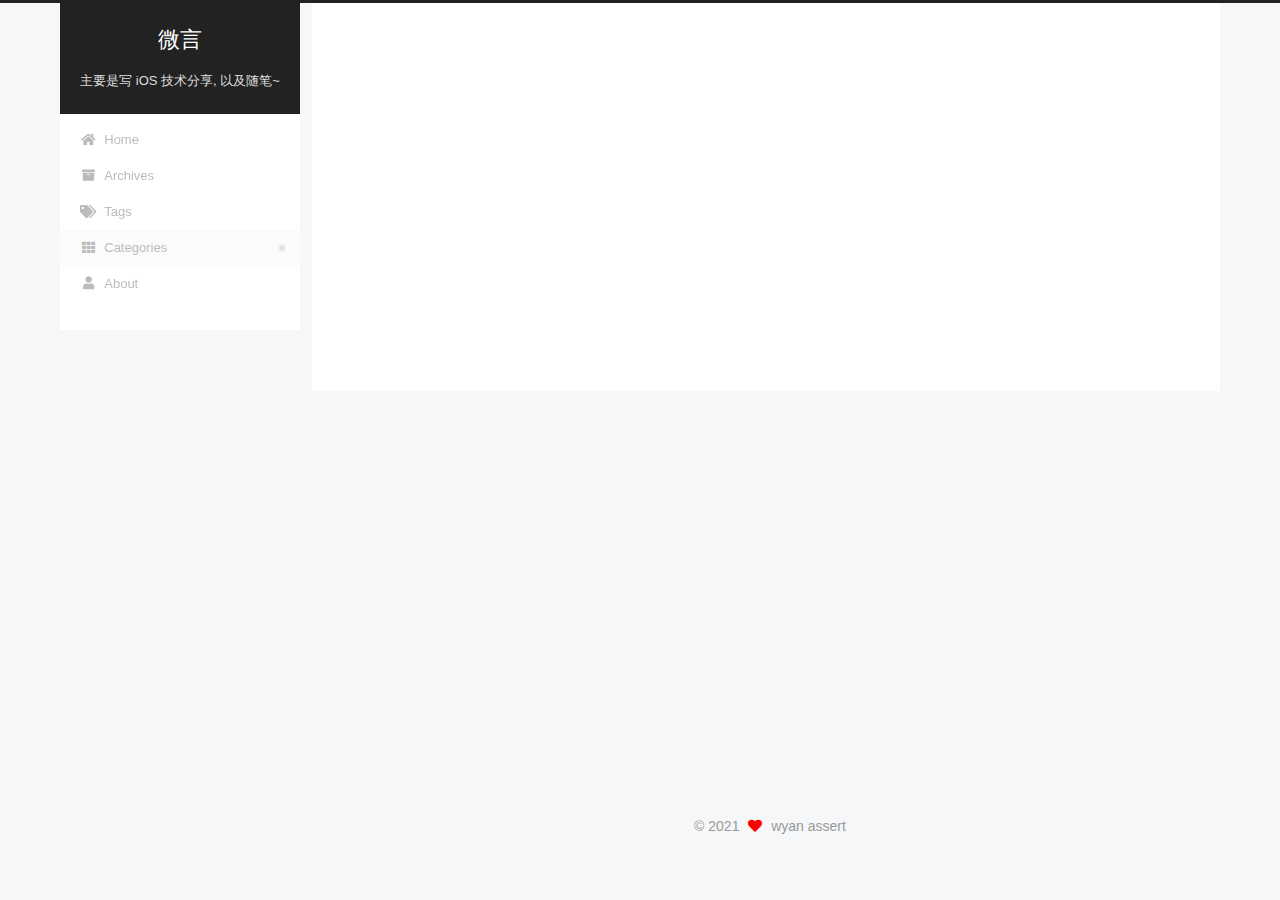
<file: categories/杂谈/index.html>
<!DOCTYPE html>
<html lang="zh-Hans">
<head>
  <meta charset="UTF-8">
<meta name="viewport" content="width=device-width, initial-scale=1, maximum-scale=2">
<meta name="theme-color" content="#222">
<meta name="generator" content="Hexo 5.4.0">
  <link rel="apple-touch-icon" sizes="180x180" href="/images/apple-touch-icon-next.png">
  <link rel="icon" type="image/png" sizes="32x32" href="/images/favicon-32x32-next.png">
  <link rel="icon" type="image/png" sizes="16x16" href="/images/favicon-16x16-next.png">
  <link rel="mask-icon" href="/images/logo.svg" color="#222">
  <meta name="google-site-verification" content="CAXaj5Tu8PhUU_YNOusai4yMCW8JHyu8wQAUWMygVuo">

<link rel="stylesheet" href="/css/main.css">


<link rel="stylesheet" href="/lib/font-awesome/css/all.min.css">

<script id="hexo-configurations">
    var NexT = window.NexT || {};
    var CONFIG = {"hostname":"blog.wyan.vip","root":"/","scheme":"Pisces","version":"7.8.0","exturl":false,"sidebar":{"position":"left","display":"post","padding":18,"offset":12,"onmobile":false},"copycode":{"enable":false,"show_result":false,"style":null},"back2top":{"enable":true,"sidebar":true,"scrollpercent":false},"bookmark":{"enable":false,"color":"#222","save":"auto"},"fancybox":false,"mediumzoom":false,"lazyload":false,"pangu":false,"comments":{"style":"tabs","active":null,"storage":true,"lazyload":false,"nav":null},"algolia":{"hits":{"per_page":10},"labels":{"input_placeholder":"Search for Posts","hits_empty":"We didn't find any results for the search: ${query}","hits_stats":"${hits} results found in ${time} ms"}},"localsearch":{"enable":false,"trigger":"auto","top_n_per_article":1,"unescape":false,"preload":false},"motion":{"enable":true,"async":false,"transition":{"post_block":"fadeIn","post_header":"slideDownIn","post_body":"slideDownIn","coll_header":"slideLeftIn","sidebar":"slideUpIn"}}};
  </script>

  <meta name="description" content="博学而孱守，微言而笃行">
<meta property="og:type" content="website">
<meta property="og:title" content="微言">
<meta property="og:url" content="http://blog.wyan.vip/categories/%E6%9D%82%E8%B0%88/index.html">
<meta property="og:site_name" content="微言">
<meta property="og:description" content="博学而孱守，微言而笃行">
<meta property="og:locale">
<meta property="article:author" content="wyan assert">
<meta property="article:tag" content="iOS 武汉">
<meta name="twitter:card" content="summary">

<link rel="canonical" href="http://blog.wyan.vip/categories/%E6%9D%82%E8%B0%88/">


<script id="page-configurations">
  // https://hexo.io/docs/variables.html
  CONFIG.page = {
    sidebar: "",
    isHome : false,
    isPost : false,
    lang   : 'zh-Hans'
  };
</script>

  <title>Category: 杂谈 | 微言</title>
  






  <noscript>
  <style>
  .use-motion .brand,
  .use-motion .menu-item,
  .sidebar-inner,
  .use-motion .post-block,
  .use-motion .pagination,
  .use-motion .comments,
  .use-motion .post-header,
  .use-motion .post-body,
  .use-motion .collection-header { opacity: initial; }

  .use-motion .site-title,
  .use-motion .site-subtitle {
    opacity: initial;
    top: initial;
  }

  .use-motion .logo-line-before i { left: initial; }
  .use-motion .logo-line-after i { right: initial; }
  </style>
</noscript>

<link rel="alternate" href="/atom.xml" title="微言" type="application/atom+xml">
</head>

<body itemscope itemtype="http://schema.org/WebPage">
  <div class="container use-motion">
    <div class="headband"></div>

    <header class="header" itemscope itemtype="http://schema.org/WPHeader">
      <div class="header-inner"><div class="site-brand-container">
  <div class="site-nav-toggle">
    <div class="toggle" aria-label="Toggle navigation bar">
      <span class="toggle-line toggle-line-first"></span>
      <span class="toggle-line toggle-line-middle"></span>
      <span class="toggle-line toggle-line-last"></span>
    </div>
  </div>

  <div class="site-meta">

    <a href="/" class="brand" rel="start">
      <span class="logo-line-before"><i></i></span>
      <h1 class="site-title">微言</h1>
      <span class="logo-line-after"><i></i></span>
    </a>
      <p class="site-subtitle" itemprop="description">主要是写 iOS 技术分享, 以及随笔~</p>
  </div>

  <div class="site-nav-right">
    <div class="toggle popup-trigger">
    </div>
  </div>
</div>




<nav class="site-nav">
  <ul id="menu" class="main-menu menu">
        <li class="menu-item menu-item-home">

    <a href="/" rel="section"><i class="fa fa-home fa-fw"></i>Home</a>

  </li>
        <li class="menu-item menu-item-archives">

    <a href="/archives/" rel="section"><i class="fa fa-archive fa-fw"></i>Archives</a>

  </li>
        <li class="menu-item menu-item-tags">

    <a href="/tags/" rel="section"><i class="fa fa-tags fa-fw"></i>Tags</a>

  </li>
        <li class="menu-item menu-item-categories">

    <a href="/categories/" rel="section"><i class="fa fa-th fa-fw"></i>Categories</a>

  </li>
        <li class="menu-item menu-item-about">

    <a href="/about/" rel="section"><i class="fa fa-user fa-fw"></i>About</a>

  </li>
  </ul>
</nav>




</div>
    </header>

    


    <main class="main">
      <div class="main-inner">
        <div class="content-wrap">
          

          <div class="content category">
            

  
  
  
  <div class="post-block">
    <div class="posts-collapse">
      <div class="collection-title">
        <h2 class="collection-header">杂谈
          <small>Category</small>
        </h2>
      </div>

      
    <div class="collection-year">
      <span class="collection-header">2021</span>
    </div>

  <article itemscope itemtype="http://schema.org/Article">
    <header class="post-header">

      <div class="post-meta">
        <time itemprop="dateCreated"
              datetime="2021-03-05T21:39:17+08:00"
              content="2021-03-05">
          03-05
        </time>
      </div>

      <div class="post-title">
          <a class="post-title-link" href="/2021/03/05/hello-world-1/" itemprop="url">
            <span itemprop="name">欢迎来到 wyan 的技术小站 ~</span>
          </a>
      </div>

    </header>
  </article>

    </div>
  </div>
  
  
  

  



          </div>
          

<script>
  window.addEventListener('tabs:register', () => {
    let { activeClass } = CONFIG.comments;
    if (CONFIG.comments.storage) {
      activeClass = localStorage.getItem('comments_active') || activeClass;
    }
    if (activeClass) {
      let activeTab = document.querySelector(`a[href="#comment-${activeClass}"]`);
      if (activeTab) {
        activeTab.click();
      }
    }
  });
  if (CONFIG.comments.storage) {
    window.addEventListener('tabs:click', event => {
      if (!event.target.matches('.tabs-comment .tab-content .tab-pane')) return;
      let commentClass = event.target.classList[1];
      localStorage.setItem('comments_active', commentClass);
    });
  }
</script>

        </div>
          
  
  <div class="toggle sidebar-toggle">
    <span class="toggle-line toggle-line-first"></span>
    <span class="toggle-line toggle-line-middle"></span>
    <span class="toggle-line toggle-line-last"></span>
  </div>

  <aside class="sidebar">
    <div class="sidebar-inner">

      <ul class="sidebar-nav motion-element">
        <li class="sidebar-nav-toc">
          Table of Contents
        </li>
        <li class="sidebar-nav-overview">
          Overview
        </li>
      </ul>

      <!--noindex-->
      <div class="post-toc-wrap sidebar-panel">
      </div>
      <!--/noindex-->

      <div class="site-overview-wrap sidebar-panel">
        <div class="site-author motion-element" itemprop="author" itemscope itemtype="http://schema.org/Person">
    <img class="site-author-image" itemprop="image" alt="wyan assert"
      src="/images/apple-touch-icon-next.png">
  <p class="site-author-name" itemprop="name">wyan assert</p>
  <div class="site-description" itemprop="description"> 博学而孱守，微言而笃行</div>
</div>
<div class="site-state-wrap motion-element">
  <nav class="site-state">
      <div class="site-state-item site-state-posts">
          <a href="/archives/">
        
          <span class="site-state-item-count">1</span>
          <span class="site-state-item-name">posts</span>
        </a>
      </div>
      <div class="site-state-item site-state-categories">
            <a href="/categories/">
          
        <span class="site-state-item-count">1</span>
        <span class="site-state-item-name">categories</span></a>
      </div>
      <div class="site-state-item site-state-tags">
            <a href="/tags/">
          
        <span class="site-state-item-count">2</span>
        <span class="site-state-item-name">tags</span></a>
      </div>
  </nav>
</div>
  <div class="links-of-author motion-element">
      <span class="links-of-author-item">
        <a href="https://github.com/wyanassert" title="GitHub → https:&#x2F;&#x2F;github.com&#x2F;wyanassert" rel="noopener" target="_blank"><i class="fab fa-github fa-fw"></i>GitHub</a>
      </span>
      <span class="links-of-author-item">
        <a href="https://instagram.com/wyanassert" title="Instagram → https:&#x2F;&#x2F;instagram.com&#x2F;wyanassert" rel="noopener" target="_blank"><i class="fab fa-instagram fa-fw"></i>Instagram</a>
      </span>
      <span class="links-of-author-item">
        <a href="mailto:wyanassert@gmail.com" title="E-Mail → mailto:wyanassert@gmail.com" rel="noopener" target="_blank"><i class="fa fa-envelope fa-fw"></i>E-Mail</a>
      </span>
  </div>
  <div class="cc-license motion-element" itemprop="license">
    <a href="https://creativecommons.org/licenses/by-nc-sa/4.0/" class="cc-opacity" rel="noopener" target="_blank"><img src="/images/cc-by-nc-sa.svg" alt="Creative Commons"></a>
  </div>


  <div class="links-of-blogroll motion-element">
    <div class="links-of-blogroll-title"><i class="fa fa-link fa-fw"></i>
      Links
    </div>
    <ul class="links-of-blogroll-list">
        <li class="links-of-blogroll-item">
          <a href="http://blog.wyan.vip/" title="http:&#x2F;&#x2F;blog.wyan.vip">博客</a>
        </li>
    </ul>
  </div>

      </div>
        <div class="back-to-top motion-element">
          <i class="fa fa-arrow-up"></i>
          <span>0%</span>
        </div>

    </div>
  </aside>
  <div id="sidebar-dimmer"></div>


      </div>
    </main>

    <footer class="footer">
      <div class="footer-inner">
        

        

<div class="copyright">
  
  &copy; 
  <span itemprop="copyrightYear">2021</span>
  <span class="with-love">
    <i class="fa fa-heart"></i>
  </span>
  <span class="author" itemprop="copyrightHolder">wyan assert</span>
</div>

        






<script>
  (function() {
    function leancloudSelector(url) {
      url = encodeURI(url);
      return document.getElementById(url).querySelector('.leancloud-visitors-count');
    }

    function addCount(Counter) {
      var visitors = document.querySelector('.leancloud_visitors');
      var url = decodeURI(visitors.id);
      var title = visitors.dataset.flagTitle;

      Counter('get', '/classes/Counter?where=' + encodeURIComponent(JSON.stringify({ url })))
        .then(response => response.json())
        .then(({ results }) => {
          if (results.length > 0) {
            var counter = results[0];
            leancloudSelector(url).innerText = counter.time + 1;
            Counter('put', '/classes/Counter/' + counter.objectId, { time: { '__op': 'Increment', 'amount': 1 } })
              .catch(error => {
                console.error('Failed to save visitor count', error);
              });
          } else {
              Counter('post', '/classes/Counter', { title, url, time: 1 })
                .then(response => response.json())
                .then(() => {
                  leancloudSelector(url).innerText = 1;
                })
                .catch(error => {
                  console.error('Failed to create', error);
                });
          }
        })
        .catch(error => {
          console.error('LeanCloud Counter Error', error);
        });
    }

    function showTime(Counter) {
      var visitors = document.querySelectorAll('.leancloud_visitors');
      var entries = [...visitors].map(element => {
        return decodeURI(element.id);
      });

      Counter('get', '/classes/Counter?where=' + encodeURIComponent(JSON.stringify({ url: { '$in': entries } })))
        .then(response => response.json())
        .then(({ results }) => {
          for (let url of entries) {
            let target = results.find(item => item.url === url);
            leancloudSelector(url).innerText = target ? target.time : 0;
          }
        })
        .catch(error => {
          console.error('LeanCloud Counter Error', error);
        });
    }

    let { app_id, app_key, server_url } = {"enable":true,"app_id":"BeqTXHyPjoUubYSQwEkeeKdv-gzGzoHsz","app_key":"UcyySDPzk7arno1iVGgYA6uN","server_url":null,"security":false};
    function fetchData(api_server) {
      var Counter = (method, url, data) => {
        return fetch(`${api_server}/1.1${url}`, {
          method,
          headers: {
            'X-LC-Id'     : app_id,
            'X-LC-Key'    : app_key,
            'Content-Type': 'application/json',
          },
          body: JSON.stringify(data)
        });
      };
      if (CONFIG.page.isPost) {
        if (CONFIG.hostname !== location.hostname) return;
        addCount(Counter);
      } else if (document.querySelectorAll('.post-title-link').length >= 1) {
        showTime(Counter);
      }
    }

    let api_server = app_id.slice(-9) !== '-MdYXbMMI' ? server_url : `https://${app_id.slice(0, 8).toLowerCase()}.api.lncldglobal.com`;

    if (api_server) {
      fetchData(api_server);
    } else {
      fetch('https://app-router.leancloud.cn/2/route?appId=' + app_id)
        .then(response => response.json())
        .then(({ api_server }) => {
          fetchData('https://' + api_server);
        });
    }
  })();
</script>


      </div>
    </footer>
  </div>

  
  <script src="/lib/anime.min.js"></script>
  <script src="/lib/velocity/velocity.min.js"></script>
  <script src="/lib/velocity/velocity.ui.min.js"></script>

<script src="/js/utils.js"></script>

<script src="/js/motion.js"></script>


<script src="/js/schemes/pisces.js"></script>


<script src="/js/next-boot.js"></script>




  















  

  

</body>
</html>
</file>
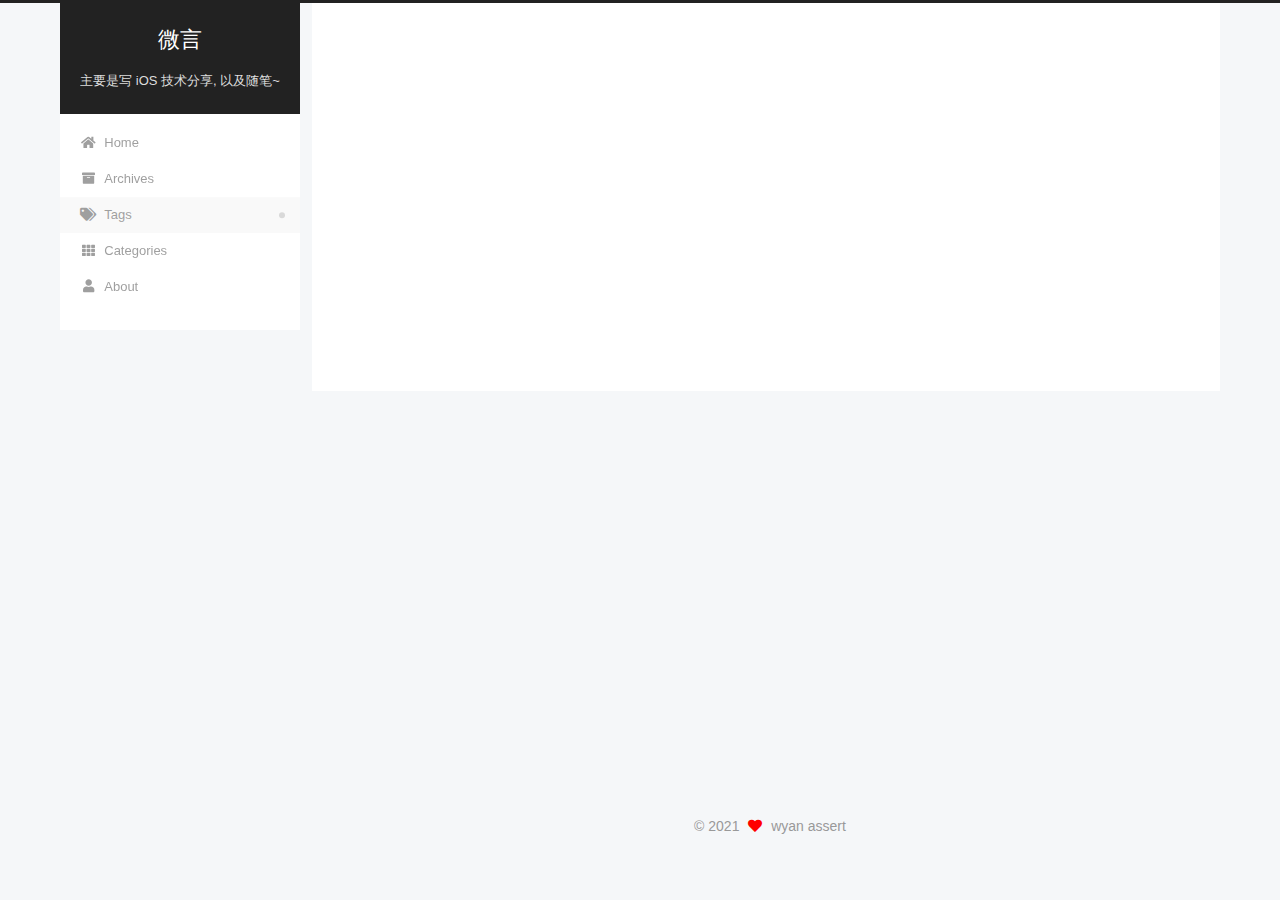
<file: tags/杂谈/index.html>
<!DOCTYPE html>
<html lang="zh-Hans">
<head>
  <meta charset="UTF-8">
<meta name="viewport" content="width=device-width, initial-scale=1, maximum-scale=2">
<meta name="theme-color" content="#222">
<meta name="generator" content="Hexo 5.4.0">
  <link rel="apple-touch-icon" sizes="180x180" href="/images/apple-touch-icon-next.png">
  <link rel="icon" type="image/png" sizes="32x32" href="/images/favicon-32x32-next.png">
  <link rel="icon" type="image/png" sizes="16x16" href="/images/favicon-16x16-next.png">
  <link rel="mask-icon" href="/images/logo.svg" color="#222">
  <meta name="google-site-verification" content="CAXaj5Tu8PhUU_YNOusai4yMCW8JHyu8wQAUWMygVuo">

<link rel="stylesheet" href="/css/main.css">


<link rel="stylesheet" href="/lib/font-awesome/css/all.min.css">

<script id="hexo-configurations">
    var NexT = window.NexT || {};
    var CONFIG = {"hostname":"blog.wyan.vip","root":"/","scheme":"Pisces","version":"7.8.0","exturl":false,"sidebar":{"position":"left","display":"post","padding":18,"offset":12,"onmobile":false},"copycode":{"enable":false,"show_result":false,"style":null},"back2top":{"enable":true,"sidebar":true,"scrollpercent":false},"bookmark":{"enable":false,"color":"#222","save":"auto"},"fancybox":false,"mediumzoom":false,"lazyload":false,"pangu":false,"comments":{"style":"tabs","active":null,"storage":true,"lazyload":false,"nav":null},"algolia":{"hits":{"per_page":10},"labels":{"input_placeholder":"Search for Posts","hits_empty":"We didn't find any results for the search: ${query}","hits_stats":"${hits} results found in ${time} ms"}},"localsearch":{"enable":false,"trigger":"auto","top_n_per_article":1,"unescape":false,"preload":false},"motion":{"enable":true,"async":false,"transition":{"post_block":"fadeIn","post_header":"slideDownIn","post_body":"slideDownIn","coll_header":"slideLeftIn","sidebar":"slideUpIn"}}};
  </script>

  <meta name="description" content="博学而孱守，微言而笃行">
<meta property="og:type" content="website">
<meta property="og:title" content="微言">
<meta property="og:url" content="http://blog.wyan.vip/tags/%E6%9D%82%E8%B0%88/index.html">
<meta property="og:site_name" content="微言">
<meta property="og:description" content="博学而孱守，微言而笃行">
<meta property="og:locale">
<meta property="article:author" content="wyan assert">
<meta property="article:tag" content="iOS 武汉">
<meta name="twitter:card" content="summary">

<link rel="canonical" href="http://blog.wyan.vip/tags/%E6%9D%82%E8%B0%88/">


<script id="page-configurations">
  // https://hexo.io/docs/variables.html
  CONFIG.page = {
    sidebar: "",
    isHome : false,
    isPost : false,
    lang   : 'zh-Hans'
  };
</script>

  <title>Tag: 杂谈 | 微言</title>
  






  <noscript>
  <style>
  .use-motion .brand,
  .use-motion .menu-item,
  .sidebar-inner,
  .use-motion .post-block,
  .use-motion .pagination,
  .use-motion .comments,
  .use-motion .post-header,
  .use-motion .post-body,
  .use-motion .collection-header { opacity: initial; }

  .use-motion .site-title,
  .use-motion .site-subtitle {
    opacity: initial;
    top: initial;
  }

  .use-motion .logo-line-before i { left: initial; }
  .use-motion .logo-line-after i { right: initial; }
  </style>
</noscript>

<link rel="alternate" href="/atom.xml" title="微言" type="application/atom+xml">
</head>

<body itemscope itemtype="http://schema.org/WebPage">
  <div class="container use-motion">
    <div class="headband"></div>

    <header class="header" itemscope itemtype="http://schema.org/WPHeader">
      <div class="header-inner"><div class="site-brand-container">
  <div class="site-nav-toggle">
    <div class="toggle" aria-label="Toggle navigation bar">
      <span class="toggle-line toggle-line-first"></span>
      <span class="toggle-line toggle-line-middle"></span>
      <span class="toggle-line toggle-line-last"></span>
    </div>
  </div>

  <div class="site-meta">

    <a href="/" class="brand" rel="start">
      <span class="logo-line-before"><i></i></span>
      <h1 class="site-title">微言</h1>
      <span class="logo-line-after"><i></i></span>
    </a>
      <p class="site-subtitle" itemprop="description">主要是写 iOS 技术分享, 以及随笔~</p>
  </div>

  <div class="site-nav-right">
    <div class="toggle popup-trigger">
    </div>
  </div>
</div>




<nav class="site-nav">
  <ul id="menu" class="main-menu menu">
        <li class="menu-item menu-item-home">

    <a href="/" rel="section"><i class="fa fa-home fa-fw"></i>Home</a>

  </li>
        <li class="menu-item menu-item-archives">

    <a href="/archives/" rel="section"><i class="fa fa-archive fa-fw"></i>Archives</a>

  </li>
        <li class="menu-item menu-item-tags">

    <a href="/tags/" rel="section"><i class="fa fa-tags fa-fw"></i>Tags</a>

  </li>
        <li class="menu-item menu-item-categories">

    <a href="/categories/" rel="section"><i class="fa fa-th fa-fw"></i>Categories</a>

  </li>
        <li class="menu-item menu-item-about">

    <a href="/about/" rel="section"><i class="fa fa-user fa-fw"></i>About</a>

  </li>
  </ul>
</nav>




</div>
    </header>

    


    <main class="main">
      <div class="main-inner">
        <div class="content-wrap">
          

          <div class="content tag">
            

  
  
  
  <div class="post-block">
    <div class="posts-collapse">
      <div class="collection-title">
        <h2 class="collection-header">杂谈
          <small>Tag</small>
        </h2>
      </div>

      
    <div class="collection-year">
      <span class="collection-header">2021</span>
    </div>

  <article itemscope itemtype="http://schema.org/Article">
    <header class="post-header">

      <div class="post-meta">
        <time itemprop="dateCreated"
              datetime="2021-03-05T21:39:17+08:00"
              content="2021-03-05">
          03-05
        </time>
      </div>

      <div class="post-title">
          <a class="post-title-link" href="/2021/03/05/hello-world-1/" itemprop="url">
            <span itemprop="name">欢迎来到 wyan 的技术小站 ~</span>
          </a>
      </div>

    </header>
  </article>

    </div>
  </div>
  
  
  

  



          </div>
          

<script>
  window.addEventListener('tabs:register', () => {
    let { activeClass } = CONFIG.comments;
    if (CONFIG.comments.storage) {
      activeClass = localStorage.getItem('comments_active') || activeClass;
    }
    if (activeClass) {
      let activeTab = document.querySelector(`a[href="#comment-${activeClass}"]`);
      if (activeTab) {
        activeTab.click();
      }
    }
  });
  if (CONFIG.comments.storage) {
    window.addEventListener('tabs:click', event => {
      if (!event.target.matches('.tabs-comment .tab-content .tab-pane')) return;
      let commentClass = event.target.classList[1];
      localStorage.setItem('comments_active', commentClass);
    });
  }
</script>

        </div>
          
  
  <div class="toggle sidebar-toggle">
    <span class="toggle-line toggle-line-first"></span>
    <span class="toggle-line toggle-line-middle"></span>
    <span class="toggle-line toggle-line-last"></span>
  </div>

  <aside class="sidebar">
    <div class="sidebar-inner">

      <ul class="sidebar-nav motion-element">
        <li class="sidebar-nav-toc">
          Table of Contents
        </li>
        <li class="sidebar-nav-overview">
          Overview
        </li>
      </ul>

      <!--noindex-->
      <div class="post-toc-wrap sidebar-panel">
      </div>
      <!--/noindex-->

      <div class="site-overview-wrap sidebar-panel">
        <div class="site-author motion-element" itemprop="author" itemscope itemtype="http://schema.org/Person">
    <img class="site-author-image" itemprop="image" alt="wyan assert"
      src="/images/apple-touch-icon-next.png">
  <p class="site-author-name" itemprop="name">wyan assert</p>
  <div class="site-description" itemprop="description"> 博学而孱守，微言而笃行</div>
</div>
<div class="site-state-wrap motion-element">
  <nav class="site-state">
      <div class="site-state-item site-state-posts">
          <a href="/archives/">
        
          <span class="site-state-item-count">1</span>
          <span class="site-state-item-name">posts</span>
        </a>
      </div>
      <div class="site-state-item site-state-categories">
            <a href="/categories/">
          
        <span class="site-state-item-count">1</span>
        <span class="site-state-item-name">categories</span></a>
      </div>
      <div class="site-state-item site-state-tags">
            <a href="/tags/">
          
        <span class="site-state-item-count">2</span>
        <span class="site-state-item-name">tags</span></a>
      </div>
  </nav>
</div>
  <div class="links-of-author motion-element">
      <span class="links-of-author-item">
        <a href="https://github.com/wyanassert" title="GitHub → https:&#x2F;&#x2F;github.com&#x2F;wyanassert" rel="noopener" target="_blank"><i class="fab fa-github fa-fw"></i>GitHub</a>
      </span>
      <span class="links-of-author-item">
        <a href="https://instagram.com/wyanassert" title="Instagram → https:&#x2F;&#x2F;instagram.com&#x2F;wyanassert" rel="noopener" target="_blank"><i class="fab fa-instagram fa-fw"></i>Instagram</a>
      </span>
      <span class="links-of-author-item">
        <a href="mailto:wyanassert@gmail.com" title="E-Mail → mailto:wyanassert@gmail.com" rel="noopener" target="_blank"><i class="fa fa-envelope fa-fw"></i>E-Mail</a>
      </span>
  </div>
  <div class="cc-license motion-element" itemprop="license">
    <a href="https://creativecommons.org/licenses/by-nc-sa/4.0/" class="cc-opacity" rel="noopener" target="_blank"><img src="/images/cc-by-nc-sa.svg" alt="Creative Commons"></a>
  </div>


  <div class="links-of-blogroll motion-element">
    <div class="links-of-blogroll-title"><i class="fa fa-link fa-fw"></i>
      Links
    </div>
    <ul class="links-of-blogroll-list">
        <li class="links-of-blogroll-item">
          <a href="http://blog.wyan.vip/" title="http:&#x2F;&#x2F;blog.wyan.vip">博客</a>
        </li>
    </ul>
  </div>

      </div>
        <div class="back-to-top motion-element">
          <i class="fa fa-arrow-up"></i>
          <span>0%</span>
        </div>

    </div>
  </aside>
  <div id="sidebar-dimmer"></div>


      </div>
    </main>

    <footer class="footer">
      <div class="footer-inner">
        

        

<div class="copyright">
  
  &copy; 
  <span itemprop="copyrightYear">2021</span>
  <span class="with-love">
    <i class="fa fa-heart"></i>
  </span>
  <span class="author" itemprop="copyrightHolder">wyan assert</span>
</div>

        






<script>
  (function() {
    function leancloudSelector(url) {
      url = encodeURI(url);
      return document.getElementById(url).querySelector('.leancloud-visitors-count');
    }

    function addCount(Counter) {
      var visitors = document.querySelector('.leancloud_visitors');
      var url = decodeURI(visitors.id);
      var title = visitors.dataset.flagTitle;

      Counter('get', '/classes/Counter?where=' + encodeURIComponent(JSON.stringify({ url })))
        .then(response => response.json())
        .then(({ results }) => {
          if (results.length > 0) {
            var counter = results[0];
            leancloudSelector(url).innerText = counter.time + 1;
            Counter('put', '/classes/Counter/' + counter.objectId, { time: { '__op': 'Increment', 'amount': 1 } })
              .catch(error => {
                console.error('Failed to save visitor count', error);
              });
          } else {
              Counter('post', '/classes/Counter', { title, url, time: 1 })
                .then(response => response.json())
                .then(() => {
                  leancloudSelector(url).innerText = 1;
                })
                .catch(error => {
                  console.error('Failed to create', error);
                });
          }
        })
        .catch(error => {
          console.error('LeanCloud Counter Error', error);
        });
    }

    function showTime(Counter) {
      var visitors = document.querySelectorAll('.leancloud_visitors');
      var entries = [...visitors].map(element => {
        return decodeURI(element.id);
      });

      Counter('get', '/classes/Counter?where=' + encodeURIComponent(JSON.stringify({ url: { '$in': entries } })))
        .then(response => response.json())
        .then(({ results }) => {
          for (let url of entries) {
            let target = results.find(item => item.url === url);
            leancloudSelector(url).innerText = target ? target.time : 0;
          }
        })
        .catch(error => {
          console.error('LeanCloud Counter Error', error);
        });
    }

    let { app_id, app_key, server_url } = {"enable":true,"app_id":"BeqTXHyPjoUubYSQwEkeeKdv-gzGzoHsz","app_key":"UcyySDPzk7arno1iVGgYA6uN","server_url":null,"security":false};
    function fetchData(api_server) {
      var Counter = (method, url, data) => {
        return fetch(`${api_server}/1.1${url}`, {
          method,
          headers: {
            'X-LC-Id'     : app_id,
            'X-LC-Key'    : app_key,
            'Content-Type': 'application/json',
          },
          body: JSON.stringify(data)
        });
      };
      if (CONFIG.page.isPost) {
        if (CONFIG.hostname !== location.hostname) return;
        addCount(Counter);
      } else if (document.querySelectorAll('.post-title-link').length >= 1) {
        showTime(Counter);
      }
    }

    let api_server = app_id.slice(-9) !== '-MdYXbMMI' ? server_url : `https://${app_id.slice(0, 8).toLowerCase()}.api.lncldglobal.com`;

    if (api_server) {
      fetchData(api_server);
    } else {
      fetch('https://app-router.leancloud.cn/2/route?appId=' + app_id)
        .then(response => response.json())
        .then(({ api_server }) => {
          fetchData('https://' + api_server);
        });
    }
  })();
</script>


      </div>
    </footer>
  </div>

  
  <script src="/lib/anime.min.js"></script>
  <script src="/lib/velocity/velocity.min.js"></script>
  <script src="/lib/velocity/velocity.ui.min.js"></script>

<script src="/js/utils.js"></script>

<script src="/js/motion.js"></script>


<script src="/js/schemes/pisces.js"></script>


<script src="/js/next-boot.js"></script>




  















  

  

</body>
</html>
</file>
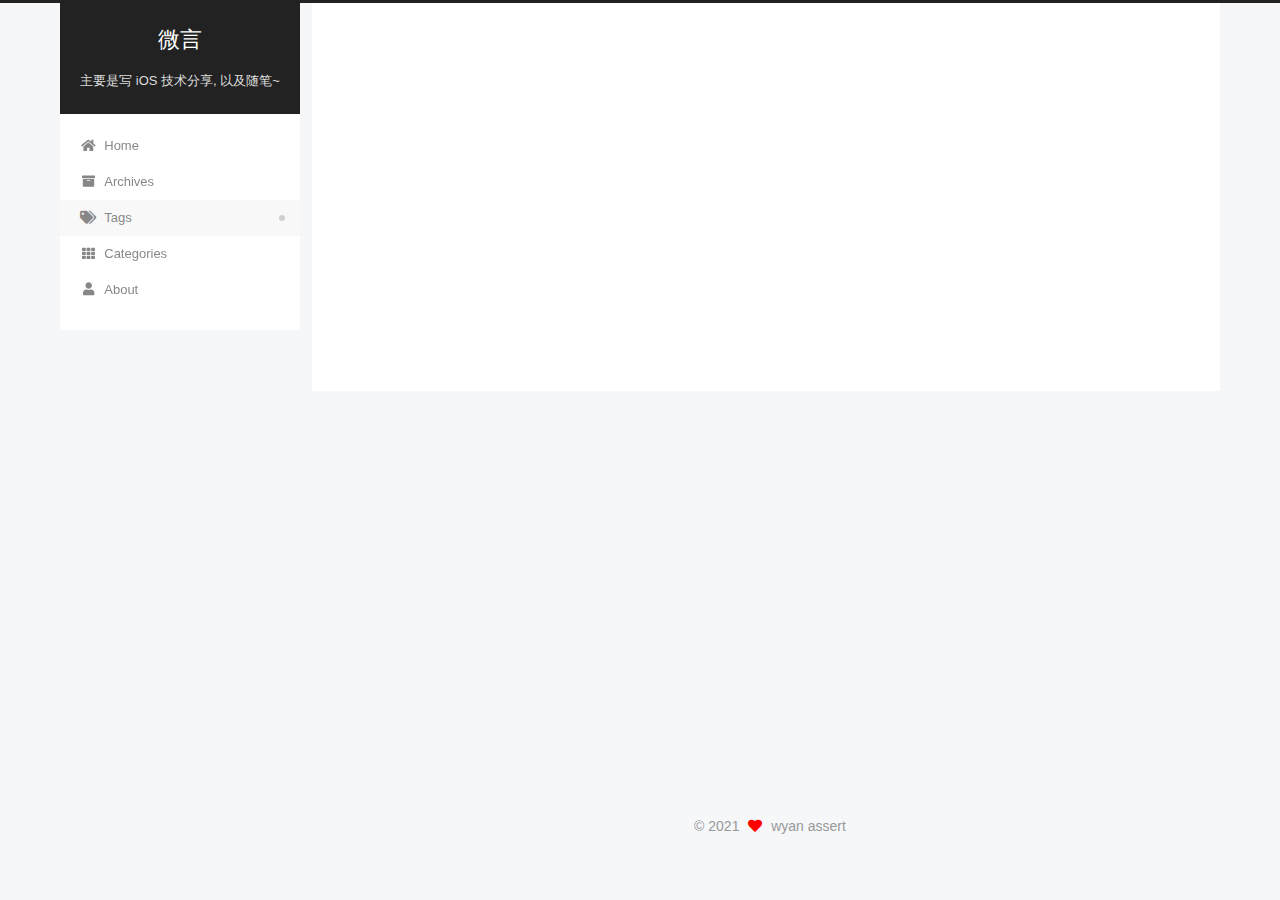
<file: tags/武汉/index.html>
<!DOCTYPE html>
<html lang="zh-Hans">
<head>
  <meta charset="UTF-8">
<meta name="viewport" content="width=device-width, initial-scale=1, maximum-scale=2">
<meta name="theme-color" content="#222">
<meta name="generator" content="Hexo 5.4.0">
  <link rel="apple-touch-icon" sizes="180x180" href="/images/apple-touch-icon-next.png">
  <link rel="icon" type="image/png" sizes="32x32" href="/images/favicon-32x32-next.png">
  <link rel="icon" type="image/png" sizes="16x16" href="/images/favicon-16x16-next.png">
  <link rel="mask-icon" href="/images/logo.svg" color="#222">
  <meta name="google-site-verification" content="CAXaj5Tu8PhUU_YNOusai4yMCW8JHyu8wQAUWMygVuo">

<link rel="stylesheet" href="/css/main.css">


<link rel="stylesheet" href="/lib/font-awesome/css/all.min.css">

<script id="hexo-configurations">
    var NexT = window.NexT || {};
    var CONFIG = {"hostname":"blog.wyan.vip","root":"/","scheme":"Pisces","version":"7.8.0","exturl":false,"sidebar":{"position":"left","display":"post","padding":18,"offset":12,"onmobile":false},"copycode":{"enable":false,"show_result":false,"style":null},"back2top":{"enable":true,"sidebar":true,"scrollpercent":false},"bookmark":{"enable":false,"color":"#222","save":"auto"},"fancybox":false,"mediumzoom":false,"lazyload":false,"pangu":false,"comments":{"style":"tabs","active":null,"storage":true,"lazyload":false,"nav":null},"algolia":{"hits":{"per_page":10},"labels":{"input_placeholder":"Search for Posts","hits_empty":"We didn't find any results for the search: ${query}","hits_stats":"${hits} results found in ${time} ms"}},"localsearch":{"enable":false,"trigger":"auto","top_n_per_article":1,"unescape":false,"preload":false},"motion":{"enable":true,"async":false,"transition":{"post_block":"fadeIn","post_header":"slideDownIn","post_body":"slideDownIn","coll_header":"slideLeftIn","sidebar":"slideUpIn"}}};
  </script>

  <meta name="description" content="博学而孱守，微言而笃行">
<meta property="og:type" content="website">
<meta property="og:title" content="微言">
<meta property="og:url" content="http://blog.wyan.vip/tags/%E6%AD%A6%E6%B1%89/index.html">
<meta property="og:site_name" content="微言">
<meta property="og:description" content="博学而孱守，微言而笃行">
<meta property="og:locale">
<meta property="article:author" content="wyan assert">
<meta property="article:tag" content="iOS 武汉">
<meta name="twitter:card" content="summary">

<link rel="canonical" href="http://blog.wyan.vip/tags/%E6%AD%A6%E6%B1%89/">


<script id="page-configurations">
  // https://hexo.io/docs/variables.html
  CONFIG.page = {
    sidebar: "",
    isHome : false,
    isPost : false,
    lang   : 'zh-Hans'
  };
</script>

  <title>Tag: 武汉 | 微言</title>
  






  <noscript>
  <style>
  .use-motion .brand,
  .use-motion .menu-item,
  .sidebar-inner,
  .use-motion .post-block,
  .use-motion .pagination,
  .use-motion .comments,
  .use-motion .post-header,
  .use-motion .post-body,
  .use-motion .collection-header { opacity: initial; }

  .use-motion .site-title,
  .use-motion .site-subtitle {
    opacity: initial;
    top: initial;
  }

  .use-motion .logo-line-before i { left: initial; }
  .use-motion .logo-line-after i { right: initial; }
  </style>
</noscript>

<link rel="alternate" href="/atom.xml" title="微言" type="application/atom+xml">
</head>

<body itemscope itemtype="http://schema.org/WebPage">
  <div class="container use-motion">
    <div class="headband"></div>

    <header class="header" itemscope itemtype="http://schema.org/WPHeader">
      <div class="header-inner"><div class="site-brand-container">
  <div class="site-nav-toggle">
    <div class="toggle" aria-label="Toggle navigation bar">
      <span class="toggle-line toggle-line-first"></span>
      <span class="toggle-line toggle-line-middle"></span>
      <span class="toggle-line toggle-line-last"></span>
    </div>
  </div>

  <div class="site-meta">

    <a href="/" class="brand" rel="start">
      <span class="logo-line-before"><i></i></span>
      <h1 class="site-title">微言</h1>
      <span class="logo-line-after"><i></i></span>
    </a>
      <p class="site-subtitle" itemprop="description">主要是写 iOS 技术分享, 以及随笔~</p>
  </div>

  <div class="site-nav-right">
    <div class="toggle popup-trigger">
    </div>
  </div>
</div>




<nav class="site-nav">
  <ul id="menu" class="main-menu menu">
        <li class="menu-item menu-item-home">

    <a href="/" rel="section"><i class="fa fa-home fa-fw"></i>Home</a>

  </li>
        <li class="menu-item menu-item-archives">

    <a href="/archives/" rel="section"><i class="fa fa-archive fa-fw"></i>Archives</a>

  </li>
        <li class="menu-item menu-item-tags">

    <a href="/tags/" rel="section"><i class="fa fa-tags fa-fw"></i>Tags</a>

  </li>
        <li class="menu-item menu-item-categories">

    <a href="/categories/" rel="section"><i class="fa fa-th fa-fw"></i>Categories</a>

  </li>
        <li class="menu-item menu-item-about">

    <a href="/about/" rel="section"><i class="fa fa-user fa-fw"></i>About</a>

  </li>
  </ul>
</nav>




</div>
    </header>

    


    <main class="main">
      <div class="main-inner">
        <div class="content-wrap">
          

          <div class="content tag">
            

  
  
  
  <div class="post-block">
    <div class="posts-collapse">
      <div class="collection-title">
        <h2 class="collection-header">武汉
          <small>Tag</small>
        </h2>
      </div>

      
    <div class="collection-year">
      <span class="collection-header">2021</span>
    </div>

  <article itemscope itemtype="http://schema.org/Article">
    <header class="post-header">

      <div class="post-meta">
        <time itemprop="dateCreated"
              datetime="2021-03-05T21:39:17+08:00"
              content="2021-03-05">
          03-05
        </time>
      </div>

      <div class="post-title">
          <a class="post-title-link" href="/2021/03/05/hello-world-1/" itemprop="url">
            <span itemprop="name">欢迎来到 wyan 的技术小站 ~</span>
          </a>
      </div>

    </header>
  </article>

    </div>
  </div>
  
  
  

  



          </div>
          

<script>
  window.addEventListener('tabs:register', () => {
    let { activeClass } = CONFIG.comments;
    if (CONFIG.comments.storage) {
      activeClass = localStorage.getItem('comments_active') || activeClass;
    }
    if (activeClass) {
      let activeTab = document.querySelector(`a[href="#comment-${activeClass}"]`);
      if (activeTab) {
        activeTab.click();
      }
    }
  });
  if (CONFIG.comments.storage) {
    window.addEventListener('tabs:click', event => {
      if (!event.target.matches('.tabs-comment .tab-content .tab-pane')) return;
      let commentClass = event.target.classList[1];
      localStorage.setItem('comments_active', commentClass);
    });
  }
</script>

        </div>
          
  
  <div class="toggle sidebar-toggle">
    <span class="toggle-line toggle-line-first"></span>
    <span class="toggle-line toggle-line-middle"></span>
    <span class="toggle-line toggle-line-last"></span>
  </div>

  <aside class="sidebar">
    <div class="sidebar-inner">

      <ul class="sidebar-nav motion-element">
        <li class="sidebar-nav-toc">
          Table of Contents
        </li>
        <li class="sidebar-nav-overview">
          Overview
        </li>
      </ul>

      <!--noindex-->
      <div class="post-toc-wrap sidebar-panel">
      </div>
      <!--/noindex-->

      <div class="site-overview-wrap sidebar-panel">
        <div class="site-author motion-element" itemprop="author" itemscope itemtype="http://schema.org/Person">
    <img class="site-author-image" itemprop="image" alt="wyan assert"
      src="/images/apple-touch-icon-next.png">
  <p class="site-author-name" itemprop="name">wyan assert</p>
  <div class="site-description" itemprop="description"> 博学而孱守，微言而笃行</div>
</div>
<div class="site-state-wrap motion-element">
  <nav class="site-state">
      <div class="site-state-item site-state-posts">
          <a href="/archives/">
        
          <span class="site-state-item-count">1</span>
          <span class="site-state-item-name">posts</span>
        </a>
      </div>
      <div class="site-state-item site-state-categories">
            <a href="/categories/">
          
        <span class="site-state-item-count">1</span>
        <span class="site-state-item-name">categories</span></a>
      </div>
      <div class="site-state-item site-state-tags">
            <a href="/tags/">
          
        <span class="site-state-item-count">2</span>
        <span class="site-state-item-name">tags</span></a>
      </div>
  </nav>
</div>
  <div class="links-of-author motion-element">
      <span class="links-of-author-item">
        <a href="https://github.com/wyanassert" title="GitHub → https:&#x2F;&#x2F;github.com&#x2F;wyanassert" rel="noopener" target="_blank"><i class="fab fa-github fa-fw"></i>GitHub</a>
      </span>
      <span class="links-of-author-item">
        <a href="https://instagram.com/wyanassert" title="Instagram → https:&#x2F;&#x2F;instagram.com&#x2F;wyanassert" rel="noopener" target="_blank"><i class="fab fa-instagram fa-fw"></i>Instagram</a>
      </span>
      <span class="links-of-author-item">
        <a href="mailto:wyanassert@gmail.com" title="E-Mail → mailto:wyanassert@gmail.com" rel="noopener" target="_blank"><i class="fa fa-envelope fa-fw"></i>E-Mail</a>
      </span>
  </div>
  <div class="cc-license motion-element" itemprop="license">
    <a href="https://creativecommons.org/licenses/by-nc-sa/4.0/" class="cc-opacity" rel="noopener" target="_blank"><img src="/images/cc-by-nc-sa.svg" alt="Creative Commons"></a>
  </div>


  <div class="links-of-blogroll motion-element">
    <div class="links-of-blogroll-title"><i class="fa fa-link fa-fw"></i>
      Links
    </div>
    <ul class="links-of-blogroll-list">
        <li class="links-of-blogroll-item">
          <a href="http://blog.wyan.vip/" title="http:&#x2F;&#x2F;blog.wyan.vip">博客</a>
        </li>
    </ul>
  </div>

      </div>
        <div class="back-to-top motion-element">
          <i class="fa fa-arrow-up"></i>
          <span>0%</span>
        </div>

    </div>
  </aside>
  <div id="sidebar-dimmer"></div>


      </div>
    </main>

    <footer class="footer">
      <div class="footer-inner">
        

        

<div class="copyright">
  
  &copy; 
  <span itemprop="copyrightYear">2021</span>
  <span class="with-love">
    <i class="fa fa-heart"></i>
  </span>
  <span class="author" itemprop="copyrightHolder">wyan assert</span>
</div>

        






<script>
  (function() {
    function leancloudSelector(url) {
      url = encodeURI(url);
      return document.getElementById(url).querySelector('.leancloud-visitors-count');
    }

    function addCount(Counter) {
      var visitors = document.querySelector('.leancloud_visitors');
      var url = decodeURI(visitors.id);
      var title = visitors.dataset.flagTitle;

      Counter('get', '/classes/Counter?where=' + encodeURIComponent(JSON.stringify({ url })))
        .then(response => response.json())
        .then(({ results }) => {
          if (results.length > 0) {
            var counter = results[0];
            leancloudSelector(url).innerText = counter.time + 1;
            Counter('put', '/classes/Counter/' + counter.objectId, { time: { '__op': 'Increment', 'amount': 1 } })
              .catch(error => {
                console.error('Failed to save visitor count', error);
              });
          } else {
              Counter('post', '/classes/Counter', { title, url, time: 1 })
                .then(response => response.json())
                .then(() => {
                  leancloudSelector(url).innerText = 1;
                })
                .catch(error => {
                  console.error('Failed to create', error);
                });
          }
        })
        .catch(error => {
          console.error('LeanCloud Counter Error', error);
        });
    }

    function showTime(Counter) {
      var visitors = document.querySelectorAll('.leancloud_visitors');
      var entries = [...visitors].map(element => {
        return decodeURI(element.id);
      });

      Counter('get', '/classes/Counter?where=' + encodeURIComponent(JSON.stringify({ url: { '$in': entries } })))
        .then(response => response.json())
        .then(({ results }) => {
          for (let url of entries) {
            let target = results.find(item => item.url === url);
            leancloudSelector(url).innerText = target ? target.time : 0;
          }
        })
        .catch(error => {
          console.error('LeanCloud Counter Error', error);
        });
    }

    let { app_id, app_key, server_url } = {"enable":true,"app_id":"BeqTXHyPjoUubYSQwEkeeKdv-gzGzoHsz","app_key":"UcyySDPzk7arno1iVGgYA6uN","server_url":null,"security":false};
    function fetchData(api_server) {
      var Counter = (method, url, data) => {
        return fetch(`${api_server}/1.1${url}`, {
          method,
          headers: {
            'X-LC-Id'     : app_id,
            'X-LC-Key'    : app_key,
            'Content-Type': 'application/json',
          },
          body: JSON.stringify(data)
        });
      };
      if (CONFIG.page.isPost) {
        if (CONFIG.hostname !== location.hostname) return;
        addCount(Counter);
      } else if (document.querySelectorAll('.post-title-link').length >= 1) {
        showTime(Counter);
      }
    }

    let api_server = app_id.slice(-9) !== '-MdYXbMMI' ? server_url : `https://${app_id.slice(0, 8).toLowerCase()}.api.lncldglobal.com`;

    if (api_server) {
      fetchData(api_server);
    } else {
      fetch('https://app-router.leancloud.cn/2/route?appId=' + app_id)
        .then(response => response.json())
        .then(({ api_server }) => {
          fetchData('https://' + api_server);
        });
    }
  })();
</script>


      </div>
    </footer>
  </div>

  
  <script src="/lib/anime.min.js"></script>
  <script src="/lib/velocity/velocity.min.js"></script>
  <script src="/lib/velocity/velocity.ui.min.js"></script>

<script src="/js/utils.js"></script>

<script src="/js/motion.js"></script>


<script src="/js/schemes/pisces.js"></script>


<script src="/js/next-boot.js"></script>




  















  

  

</body>
</html>
</file>
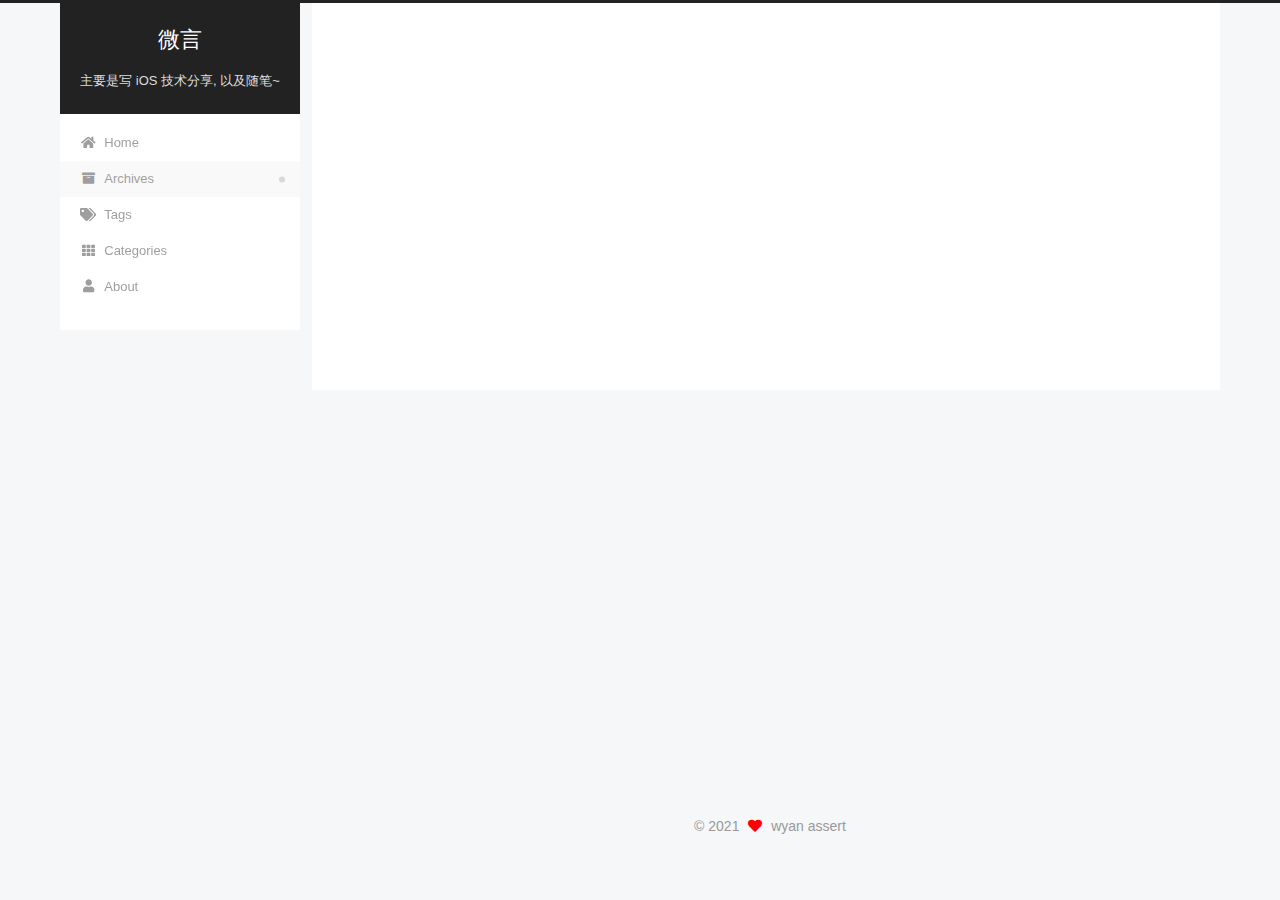
<file: archives/2021/03/index.html>
<!DOCTYPE html>
<html lang="zh-Hans">
<head>
  <meta charset="UTF-8">
<meta name="viewport" content="width=device-width, initial-scale=1, maximum-scale=2">
<meta name="theme-color" content="#222">
<meta name="generator" content="Hexo 5.4.0">
  <link rel="apple-touch-icon" sizes="180x180" href="/images/apple-touch-icon-next.png">
  <link rel="icon" type="image/png" sizes="32x32" href="/images/favicon-32x32-next.png">
  <link rel="icon" type="image/png" sizes="16x16" href="/images/favicon-16x16-next.png">
  <link rel="mask-icon" href="/images/logo.svg" color="#222">
  <meta name="google-site-verification" content="CAXaj5Tu8PhUU_YNOusai4yMCW8JHyu8wQAUWMygVuo">

<link rel="stylesheet" href="/css/main.css">


<link rel="stylesheet" href="/lib/font-awesome/css/all.min.css">

<script id="hexo-configurations">
    var NexT = window.NexT || {};
    var CONFIG = {"hostname":"blog.wyan.vip","root":"/","scheme":"Pisces","version":"7.8.0","exturl":false,"sidebar":{"position":"left","display":"post","padding":18,"offset":12,"onmobile":false},"copycode":{"enable":false,"show_result":false,"style":null},"back2top":{"enable":true,"sidebar":true,"scrollpercent":false},"bookmark":{"enable":false,"color":"#222","save":"auto"},"fancybox":false,"mediumzoom":false,"lazyload":false,"pangu":false,"comments":{"style":"tabs","active":null,"storage":true,"lazyload":false,"nav":null},"algolia":{"hits":{"per_page":10},"labels":{"input_placeholder":"Search for Posts","hits_empty":"We didn't find any results for the search: ${query}","hits_stats":"${hits} results found in ${time} ms"}},"localsearch":{"enable":false,"trigger":"auto","top_n_per_article":1,"unescape":false,"preload":false},"motion":{"enable":true,"async":false,"transition":{"post_block":"fadeIn","post_header":"slideDownIn","post_body":"slideDownIn","coll_header":"slideLeftIn","sidebar":"slideUpIn"}}};
  </script>

  <meta name="description" content="博学而孱守，微言而笃行">
<meta property="og:type" content="website">
<meta property="og:title" content="微言">
<meta property="og:url" content="http://blog.wyan.vip/archives/2021/03/index.html">
<meta property="og:site_name" content="微言">
<meta property="og:description" content="博学而孱守，微言而笃行">
<meta property="og:locale">
<meta property="article:author" content="wyan assert">
<meta property="article:tag" content="iOS 武汉">
<meta name="twitter:card" content="summary">

<link rel="canonical" href="http://blog.wyan.vip/archives/2021/03/">


<script id="page-configurations">
  // https://hexo.io/docs/variables.html
  CONFIG.page = {
    sidebar: "",
    isHome : false,
    isPost : false,
    lang   : 'zh-Hans'
  };
</script>

  <title>Archive | 微言</title>
  






  <noscript>
  <style>
  .use-motion .brand,
  .use-motion .menu-item,
  .sidebar-inner,
  .use-motion .post-block,
  .use-motion .pagination,
  .use-motion .comments,
  .use-motion .post-header,
  .use-motion .post-body,
  .use-motion .collection-header { opacity: initial; }

  .use-motion .site-title,
  .use-motion .site-subtitle {
    opacity: initial;
    top: initial;
  }

  .use-motion .logo-line-before i { left: initial; }
  .use-motion .logo-line-after i { right: initial; }
  </style>
</noscript>

<link rel="alternate" href="/atom.xml" title="微言" type="application/atom+xml">
</head>

<body itemscope itemtype="http://schema.org/WebPage">
  <div class="container use-motion">
    <div class="headband"></div>

    <header class="header" itemscope itemtype="http://schema.org/WPHeader">
      <div class="header-inner"><div class="site-brand-container">
  <div class="site-nav-toggle">
    <div class="toggle" aria-label="Toggle navigation bar">
      <span class="toggle-line toggle-line-first"></span>
      <span class="toggle-line toggle-line-middle"></span>
      <span class="toggle-line toggle-line-last"></span>
    </div>
  </div>

  <div class="site-meta">

    <a href="/" class="brand" rel="start">
      <span class="logo-line-before"><i></i></span>
      <h1 class="site-title">微言</h1>
      <span class="logo-line-after"><i></i></span>
    </a>
      <p class="site-subtitle" itemprop="description">主要是写 iOS 技术分享, 以及随笔~</p>
  </div>

  <div class="site-nav-right">
    <div class="toggle popup-trigger">
    </div>
  </div>
</div>




<nav class="site-nav">
  <ul id="menu" class="main-menu menu">
        <li class="menu-item menu-item-home">

    <a href="/" rel="section"><i class="fa fa-home fa-fw"></i>Home</a>

  </li>
        <li class="menu-item menu-item-archives">

    <a href="/archives/" rel="section"><i class="fa fa-archive fa-fw"></i>Archives</a>

  </li>
        <li class="menu-item menu-item-tags">

    <a href="/tags/" rel="section"><i class="fa fa-tags fa-fw"></i>Tags</a>

  </li>
        <li class="menu-item menu-item-categories">

    <a href="/categories/" rel="section"><i class="fa fa-th fa-fw"></i>Categories</a>

  </li>
        <li class="menu-item menu-item-about">

    <a href="/about/" rel="section"><i class="fa fa-user fa-fw"></i>About</a>

  </li>
  </ul>
</nav>




</div>
    </header>

    


    <main class="main">
      <div class="main-inner">
        <div class="content-wrap">
          

          <div class="content archive">
            

  
  
  
  <div class="post-block">
    <div class="posts-collapse">
      <div class="collection-title">
        <span class="collection-header">Um..! 1 post. Keep on posting.</span>
      </div>

      
    <div class="collection-year">
      <span class="collection-header">2021</span>
    </div>

  <article itemscope itemtype="http://schema.org/Article">
    <header class="post-header">

      <div class="post-meta">
        <time itemprop="dateCreated"
              datetime="2021-03-05T21:39:17+08:00"
              content="2021-03-05">
          03-05
        </time>
      </div>

      <div class="post-title">
          <a class="post-title-link" href="/2021/03/05/hello-world-1/" itemprop="url">
            <span itemprop="name">欢迎来到 wyan 的技术小站 ~</span>
          </a>
      </div>

    </header>
  </article>


    </div>
  </div>
  
  
  

  



          </div>
          

<script>
  window.addEventListener('tabs:register', () => {
    let { activeClass } = CONFIG.comments;
    if (CONFIG.comments.storage) {
      activeClass = localStorage.getItem('comments_active') || activeClass;
    }
    if (activeClass) {
      let activeTab = document.querySelector(`a[href="#comment-${activeClass}"]`);
      if (activeTab) {
        activeTab.click();
      }
    }
  });
  if (CONFIG.comments.storage) {
    window.addEventListener('tabs:click', event => {
      if (!event.target.matches('.tabs-comment .tab-content .tab-pane')) return;
      let commentClass = event.target.classList[1];
      localStorage.setItem('comments_active', commentClass);
    });
  }
</script>

        </div>
          
  
  <div class="toggle sidebar-toggle">
    <span class="toggle-line toggle-line-first"></span>
    <span class="toggle-line toggle-line-middle"></span>
    <span class="toggle-line toggle-line-last"></span>
  </div>

  <aside class="sidebar">
    <div class="sidebar-inner">

      <ul class="sidebar-nav motion-element">
        <li class="sidebar-nav-toc">
          Table of Contents
        </li>
        <li class="sidebar-nav-overview">
          Overview
        </li>
      </ul>

      <!--noindex-->
      <div class="post-toc-wrap sidebar-panel">
      </div>
      <!--/noindex-->

      <div class="site-overview-wrap sidebar-panel">
        <div class="site-author motion-element" itemprop="author" itemscope itemtype="http://schema.org/Person">
    <img class="site-author-image" itemprop="image" alt="wyan assert"
      src="/images/apple-touch-icon-next.png">
  <p class="site-author-name" itemprop="name">wyan assert</p>
  <div class="site-description" itemprop="description"> 博学而孱守，微言而笃行</div>
</div>
<div class="site-state-wrap motion-element">
  <nav class="site-state">
      <div class="site-state-item site-state-posts">
          <a href="/archives/">
        
          <span class="site-state-item-count">1</span>
          <span class="site-state-item-name">posts</span>
        </a>
      </div>
      <div class="site-state-item site-state-categories">
            <a href="/categories/">
          
        <span class="site-state-item-count">1</span>
        <span class="site-state-item-name">categories</span></a>
      </div>
      <div class="site-state-item site-state-tags">
            <a href="/tags/">
          
        <span class="site-state-item-count">2</span>
        <span class="site-state-item-name">tags</span></a>
      </div>
  </nav>
</div>
  <div class="links-of-author motion-element">
      <span class="links-of-author-item">
        <a href="https://github.com/wyanassert" title="GitHub → https:&#x2F;&#x2F;github.com&#x2F;wyanassert" rel="noopener" target="_blank"><i class="fab fa-github fa-fw"></i>GitHub</a>
      </span>
      <span class="links-of-author-item">
        <a href="https://instagram.com/wyanassert" title="Instagram → https:&#x2F;&#x2F;instagram.com&#x2F;wyanassert" rel="noopener" target="_blank"><i class="fab fa-instagram fa-fw"></i>Instagram</a>
      </span>
      <span class="links-of-author-item">
        <a href="mailto:wyanassert@gmail.com" title="E-Mail → mailto:wyanassert@gmail.com" rel="noopener" target="_blank"><i class="fa fa-envelope fa-fw"></i>E-Mail</a>
      </span>
  </div>
  <div class="cc-license motion-element" itemprop="license">
    <a href="https://creativecommons.org/licenses/by-nc-sa/4.0/" class="cc-opacity" rel="noopener" target="_blank"><img src="/images/cc-by-nc-sa.svg" alt="Creative Commons"></a>
  </div>


  <div class="links-of-blogroll motion-element">
    <div class="links-of-blogroll-title"><i class="fa fa-link fa-fw"></i>
      Links
    </div>
    <ul class="links-of-blogroll-list">
        <li class="links-of-blogroll-item">
          <a href="http://blog.wyan.vip/" title="http:&#x2F;&#x2F;blog.wyan.vip">博客</a>
        </li>
    </ul>
  </div>

      </div>
        <div class="back-to-top motion-element">
          <i class="fa fa-arrow-up"></i>
          <span>0%</span>
        </div>

    </div>
  </aside>
  <div id="sidebar-dimmer"></div>


      </div>
    </main>

    <footer class="footer">
      <div class="footer-inner">
        

        

<div class="copyright">
  
  &copy; 
  <span itemprop="copyrightYear">2021</span>
  <span class="with-love">
    <i class="fa fa-heart"></i>
  </span>
  <span class="author" itemprop="copyrightHolder">wyan assert</span>
</div>

        






<script>
  (function() {
    function leancloudSelector(url) {
      url = encodeURI(url);
      return document.getElementById(url).querySelector('.leancloud-visitors-count');
    }

    function addCount(Counter) {
      var visitors = document.querySelector('.leancloud_visitors');
      var url = decodeURI(visitors.id);
      var title = visitors.dataset.flagTitle;

      Counter('get', '/classes/Counter?where=' + encodeURIComponent(JSON.stringify({ url })))
        .then(response => response.json())
        .then(({ results }) => {
          if (results.length > 0) {
            var counter = results[0];
            leancloudSelector(url).innerText = counter.time + 1;
            Counter('put', '/classes/Counter/' + counter.objectId, { time: { '__op': 'Increment', 'amount': 1 } })
              .catch(error => {
                console.error('Failed to save visitor count', error);
              });
          } else {
              Counter('post', '/classes/Counter', { title, url, time: 1 })
                .then(response => response.json())
                .then(() => {
                  leancloudSelector(url).innerText = 1;
                })
                .catch(error => {
                  console.error('Failed to create', error);
                });
          }
        })
        .catch(error => {
          console.error('LeanCloud Counter Error', error);
        });
    }

    function showTime(Counter) {
      var visitors = document.querySelectorAll('.leancloud_visitors');
      var entries = [...visitors].map(element => {
        return decodeURI(element.id);
      });

      Counter('get', '/classes/Counter?where=' + encodeURIComponent(JSON.stringify({ url: { '$in': entries } })))
        .then(response => response.json())
        .then(({ results }) => {
          for (let url of entries) {
            let target = results.find(item => item.url === url);
            leancloudSelector(url).innerText = target ? target.time : 0;
          }
        })
        .catch(error => {
          console.error('LeanCloud Counter Error', error);
        });
    }

    let { app_id, app_key, server_url } = {"enable":true,"app_id":"BeqTXHyPjoUubYSQwEkeeKdv-gzGzoHsz","app_key":"UcyySDPzk7arno1iVGgYA6uN","server_url":null,"security":false};
    function fetchData(api_server) {
      var Counter = (method, url, data) => {
        return fetch(`${api_server}/1.1${url}`, {
          method,
          headers: {
            'X-LC-Id'     : app_id,
            'X-LC-Key'    : app_key,
            'Content-Type': 'application/json',
          },
          body: JSON.stringify(data)
        });
      };
      if (CONFIG.page.isPost) {
        if (CONFIG.hostname !== location.hostname) return;
        addCount(Counter);
      } else if (document.querySelectorAll('.post-title-link').length >= 1) {
        showTime(Counter);
      }
    }

    let api_server = app_id.slice(-9) !== '-MdYXbMMI' ? server_url : `https://${app_id.slice(0, 8).toLowerCase()}.api.lncldglobal.com`;

    if (api_server) {
      fetchData(api_server);
    } else {
      fetch('https://app-router.leancloud.cn/2/route?appId=' + app_id)
        .then(response => response.json())
        .then(({ api_server }) => {
          fetchData('https://' + api_server);
        });
    }
  })();
</script>


      </div>
    </footer>
  </div>

  
  <script src="/lib/anime.min.js"></script>
  <script src="/lib/velocity/velocity.min.js"></script>
  <script src="/lib/velocity/velocity.ui.min.js"></script>

<script src="/js/utils.js"></script>

<script src="/js/motion.js"></script>


<script src="/js/schemes/pisces.js"></script>


<script src="/js/next-boot.js"></script>




  















  

  

</body>
</html>
</file>
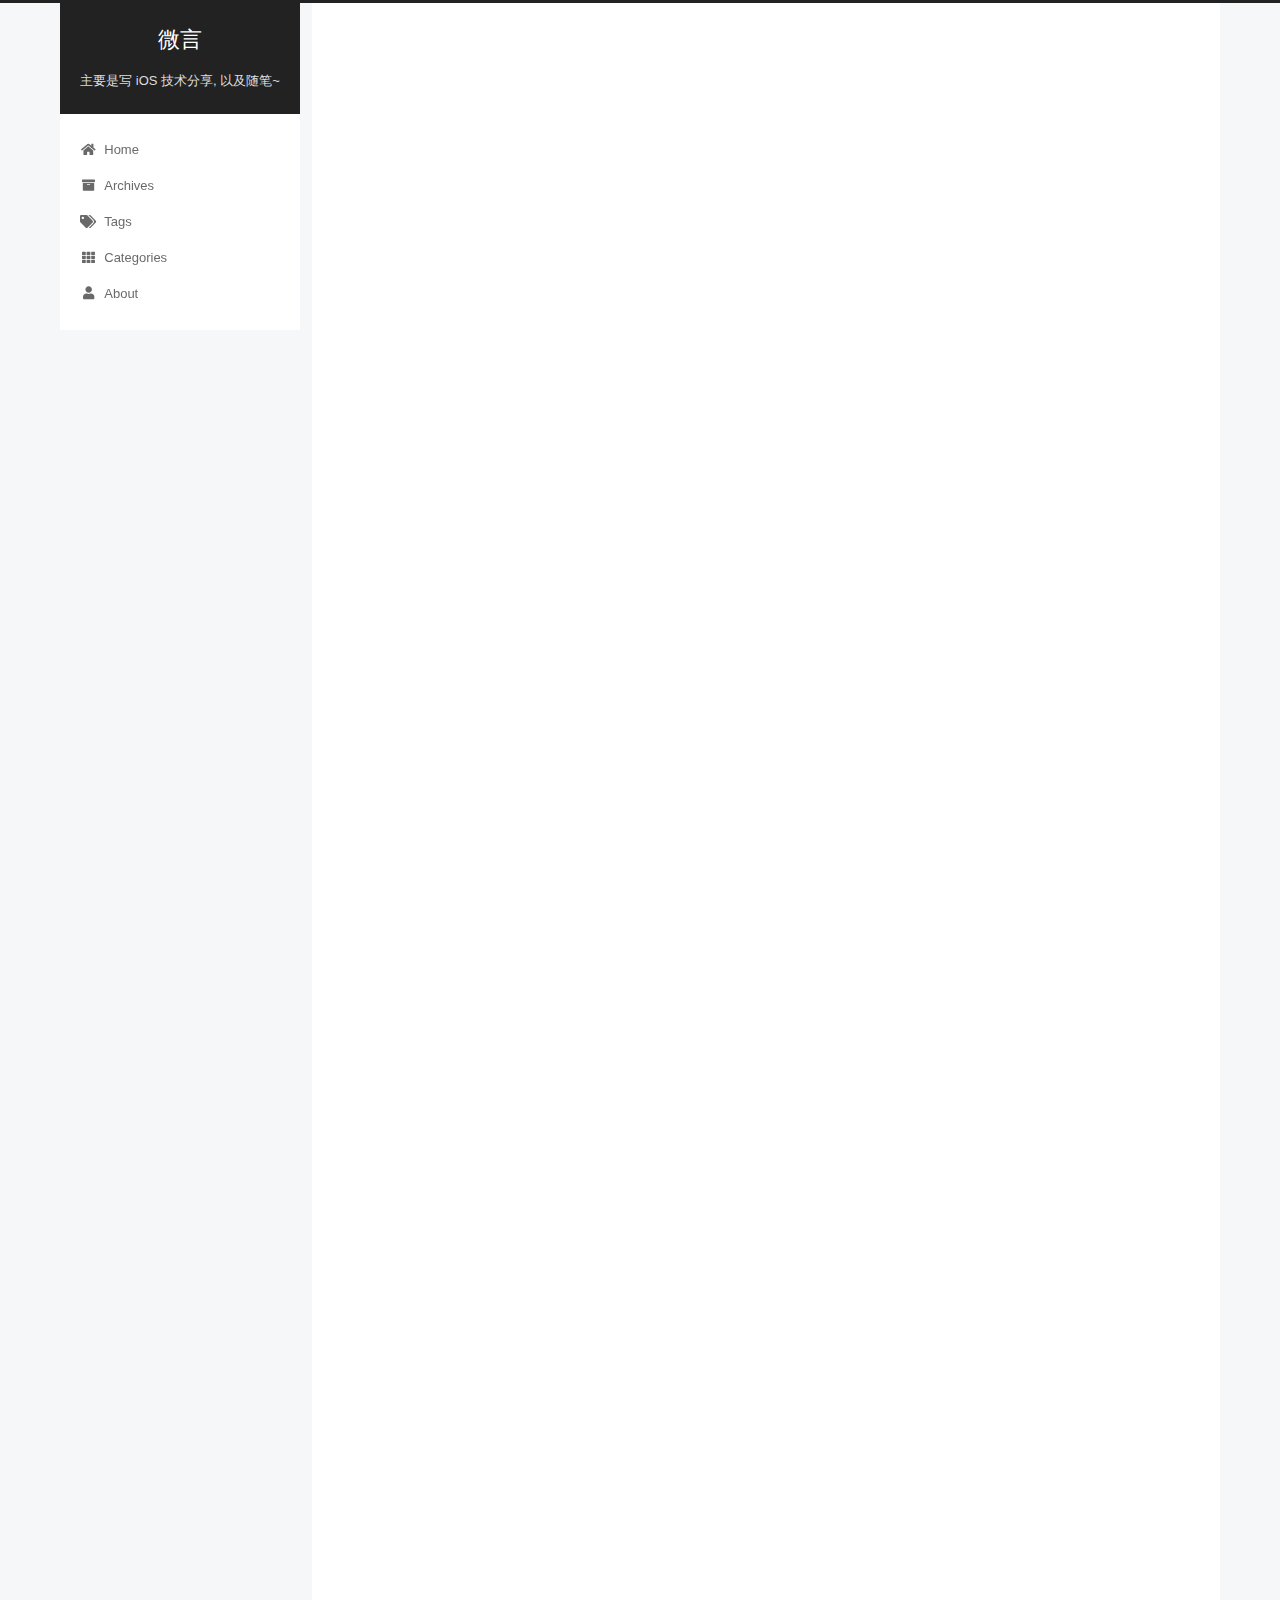
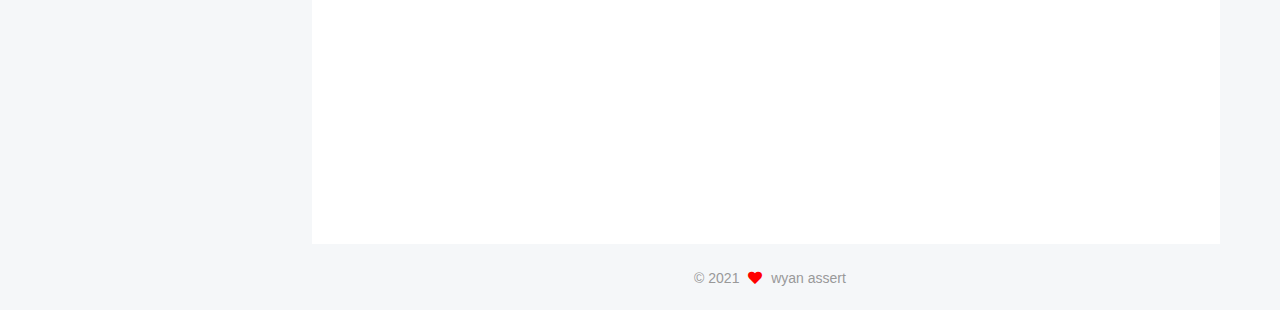
<file: 2021/03/05/hello-world-1/index.html>
<!DOCTYPE html>
<html lang="zh-Hans">
<head>
  <meta charset="UTF-8">
<meta name="viewport" content="width=device-width, initial-scale=1, maximum-scale=2">
<meta name="theme-color" content="#222">
<meta name="generator" content="Hexo 5.4.0">
  <link rel="apple-touch-icon" sizes="180x180" href="/images/apple-touch-icon-next.png">
  <link rel="icon" type="image/png" sizes="32x32" href="/images/favicon-32x32-next.png">
  <link rel="icon" type="image/png" sizes="16x16" href="/images/favicon-16x16-next.png">
  <link rel="mask-icon" href="/images/logo.svg" color="#222">
  <meta name="google-site-verification" content="CAXaj5Tu8PhUU_YNOusai4yMCW8JHyu8wQAUWMygVuo">

<link rel="stylesheet" href="/css/main.css">


<link rel="stylesheet" href="/lib/font-awesome/css/all.min.css">

<script id="hexo-configurations">
    var NexT = window.NexT || {};
    var CONFIG = {"hostname":"blog.wyan.vip","root":"/","scheme":"Pisces","version":"7.8.0","exturl":false,"sidebar":{"position":"left","display":"post","padding":18,"offset":12,"onmobile":false},"copycode":{"enable":false,"show_result":false,"style":null},"back2top":{"enable":true,"sidebar":true,"scrollpercent":false},"bookmark":{"enable":false,"color":"#222","save":"auto"},"fancybox":false,"mediumzoom":false,"lazyload":false,"pangu":false,"comments":{"style":"tabs","active":null,"storage":true,"lazyload":false,"nav":null},"algolia":{"hits":{"per_page":10},"labels":{"input_placeholder":"Search for Posts","hits_empty":"We didn't find any results for the search: ${query}","hits_stats":"${hits} results found in ${time} ms"}},"localsearch":{"enable":false,"trigger":"auto","top_n_per_article":1,"unescape":false,"preload":false},"motion":{"enable":true,"async":false,"transition":{"post_block":"fadeIn","post_header":"slideDownIn","post_body":"slideDownIn","coll_header":"slideLeftIn","sidebar":"slideUpIn"}}};
  </script>

  <meta name="description" content="欢迎来到 wyan 的技术小站~, 在这里我将于大家分享 iOS 开发的点点滴滴, 以及工作中的一些体会.">
<meta property="og:type" content="article">
<meta property="og:title" content="欢迎来到 wyan 的技术小站 ~">
<meta property="og:url" content="http://blog.wyan.vip/2021/03/05/hello-world-1/index.html">
<meta property="og:site_name" content="微言">
<meta property="og:description" content="欢迎来到 wyan 的技术小站~, 在这里我将于大家分享 iOS 开发的点点滴滴, 以及工作中的一些体会.">
<meta property="og:locale">
<meta property="article:published_time" content="2021-03-05T13:39:17.000Z">
<meta property="article:modified_time" content="2021-03-05T20:46:34.035Z">
<meta property="article:author" content="wyan assert">
<meta property="article:tag" content="杂谈">
<meta property="article:tag" content="武汉">
<meta name="twitter:card" content="summary">

<link rel="canonical" href="http://blog.wyan.vip/2021/03/05/hello-world-1/">


<script id="page-configurations">
  // https://hexo.io/docs/variables.html
  CONFIG.page = {
    sidebar: "",
    isHome : false,
    isPost : true,
    lang   : 'zh-Hans'
  };
</script>

  <title>欢迎来到 wyan 的技术小站 ~ | 微言</title>
  






  <noscript>
  <style>
  .use-motion .brand,
  .use-motion .menu-item,
  .sidebar-inner,
  .use-motion .post-block,
  .use-motion .pagination,
  .use-motion .comments,
  .use-motion .post-header,
  .use-motion .post-body,
  .use-motion .collection-header { opacity: initial; }

  .use-motion .site-title,
  .use-motion .site-subtitle {
    opacity: initial;
    top: initial;
  }

  .use-motion .logo-line-before i { left: initial; }
  .use-motion .logo-line-after i { right: initial; }
  </style>
</noscript>

<link rel="alternate" href="/atom.xml" title="微言" type="application/atom+xml">
</head>

<body itemscope itemtype="http://schema.org/WebPage">
  <div class="container use-motion">
    <div class="headband"></div>

    <header class="header" itemscope itemtype="http://schema.org/WPHeader">
      <div class="header-inner"><div class="site-brand-container">
  <div class="site-nav-toggle">
    <div class="toggle" aria-label="Toggle navigation bar">
      <span class="toggle-line toggle-line-first"></span>
      <span class="toggle-line toggle-line-middle"></span>
      <span class="toggle-line toggle-line-last"></span>
    </div>
  </div>

  <div class="site-meta">

    <a href="/" class="brand" rel="start">
      <span class="logo-line-before"><i></i></span>
      <h1 class="site-title">微言</h1>
      <span class="logo-line-after"><i></i></span>
    </a>
      <p class="site-subtitle" itemprop="description">主要是写 iOS 技术分享, 以及随笔~</p>
  </div>

  <div class="site-nav-right">
    <div class="toggle popup-trigger">
    </div>
  </div>
</div>




<nav class="site-nav">
  <ul id="menu" class="main-menu menu">
        <li class="menu-item menu-item-home">

    <a href="/" rel="section"><i class="fa fa-home fa-fw"></i>Home</a>

  </li>
        <li class="menu-item menu-item-archives">

    <a href="/archives/" rel="section"><i class="fa fa-archive fa-fw"></i>Archives</a>

  </li>
        <li class="menu-item menu-item-tags">

    <a href="/tags/" rel="section"><i class="fa fa-tags fa-fw"></i>Tags</a>

  </li>
        <li class="menu-item menu-item-categories">

    <a href="/categories/" rel="section"><i class="fa fa-th fa-fw"></i>Categories</a>

  </li>
        <li class="menu-item menu-item-about">

    <a href="/about/" rel="section"><i class="fa fa-user fa-fw"></i>About</a>

  </li>
  </ul>
</nav>




</div>
    </header>

    


    <main class="main">
      <div class="main-inner">
        <div class="content-wrap">
          

          <div class="content post posts-expand">
            

    
  
  
  <article itemscope itemtype="http://schema.org/Article" class="post-block" lang="zh-Hans">
    <link itemprop="mainEntityOfPage" href="http://blog.wyan.vip/2021/03/05/hello-world-1/">

    <span hidden itemprop="author" itemscope itemtype="http://schema.org/Person">
      <meta itemprop="image" content="/images/apple-touch-icon-next.png">
      <meta itemprop="name" content="wyan assert">
      <meta itemprop="description" content=" 博学而孱守，微言而笃行">
    </span>

    <span hidden itemprop="publisher" itemscope itemtype="http://schema.org/Organization">
      <meta itemprop="name" content="微言">
    </span>
      <header class="post-header">
        <h1 class="post-title" itemprop="name headline">
          欢迎来到 wyan 的技术小站 ~
        </h1>

        <div class="post-meta">
            <span class="post-meta-item">
              <span class="post-meta-item-icon">
                <i class="far fa-calendar"></i>
              </span>
              <span class="post-meta-item-text">Posted on</span>

              <time title="Created: 2021-03-05 21:39:17" itemprop="dateCreated datePublished" datetime="2021-03-05T21:39:17+08:00">2021-03-05</time>
            </span>
              <span class="post-meta-item">
                <span class="post-meta-item-icon">
                  <i class="far fa-calendar-check"></i>
                </span>
                <span class="post-meta-item-text">Edited on</span>
                <time title="Modified: 2021-03-06 04:46:34" itemprop="dateModified" datetime="2021-03-06T04:46:34+08:00">2021-03-06</time>
              </span>
            <span class="post-meta-item">
              <span class="post-meta-item-icon">
                <i class="far fa-folder"></i>
              </span>
              <span class="post-meta-item-text">In</span>
                <span itemprop="about" itemscope itemtype="http://schema.org/Thing">
                  <a href="/categories/%E6%9D%82%E8%B0%88/" itemprop="url" rel="index"><span itemprop="name">杂谈</span></a>
                </span>
            </span>

          
            <span id="/2021/03/05/hello-world-1/" class="post-meta-item leancloud_visitors" data-flag-title="欢迎来到 wyan 的技术小站 ~" title="Views">
              <span class="post-meta-item-icon">
                <i class="fa fa-eye"></i>
              </span>
              <span class="post-meta-item-text">Views: </span>
              <span class="leancloud-visitors-count"></span>
            </span>

        </div>
      </header>

    
    
    
    <div class="post-body" itemprop="articleBody">

      
        <p>欢迎来到 wyan 的技术小站~, 在这里我将于大家分享 iOS 开发的点点滴滴, 以及工作中的一些体会.</p>
<span id="more"></span>

<h4 id="关于我"><a href="#关于我" class="headerlink" title="关于我"></a>关于我</h4><p>我是一名来自武汉的 iOS 开发者, 在武汉工作了三年, 疫情结束之后离开武汉来深圳工作. </p>
<p>我在华科大读了四年书又学了三年车, 毕业后打算在武汉定居, 随后在武汉一家还不错的本土互联网公司工作了三年, 期间还算轻松惬意.</p>
<p>最擅长的技术栈 <code>Objectiive-C</code> <code>Flutter</code></p>
<hr>
<h4 id="关于离开武汉"><a href="#关于离开武汉" class="headerlink" title="关于离开武汉"></a>关于离开武汉</h4><p>离开武汉, 是一直都有的念头. IT 这一行, 经常说的是能出活就行, 完成工作, 万事大吉. 所以我在武汉时, 对自己的要求也较佛系, 工作做完万事大吉. 我身边曾经有很多优秀的人, 有的进了大厂, 有的还在学校深造, 有的厌倦了码代码的日子转行了, 但是大多都走向了别的地方. 我思考对自己的定位和未来, 希望自己成为一名合格的工程师, 而不只是程序员. 那如何成为合格的工程师呢? 一定得有指标来衡量自己, 工程师有助理/中级/高级/资深之分, 而那时的我甚至不明白自己的定位. 完成工作这把尺子太模糊, 去年的我也是如此, 今年做着同样事情的我又能进步多少呢. 离职离开, 在二十五岁生日那天, 去了深圳, 真是蛮巧合的.</p>
<h4 id="关于深圳"><a href="#关于深圳" class="headerlink" title="关于深圳"></a>关于深圳</h4><p>到深圳站在大平台上, 看到的前景真的更宽广. 我现在 title 是中级工程师, 也能接触到那些 title 更高的人, 他们的优秀之处, 每天都看在眼里, 自己也能明白自己努力的方向在哪. 有了晋升的机制, 每个人都可以往上发展, 虽然会越来越难, 但起码有希望, 不至于日复一日的只是完成工作. 也能更好地对自己做规划, 设定阶段性目标, 一步步成长.</p>
<hr>
<h4 id="后续计划"><a href="#后续计划" class="headerlink" title="后续计划"></a>后续计划</h4><ul>
<li><input disabled="" type="checkbox"> 刚开始写博客, 希望每个月都能出一篇 iOS 的技术分享, 也算对自己知识体系的总结, 与君共勉.</li>
<li><input disabled="" type="checkbox"> 今年能写令人满意的 PPT, 分享自己的工作成果.</li>
<li><input disabled="" type="checkbox"> 对 <code>iOS 性能优化</code> / <code>图片加载</code> 等技术做分享总结. </li>
<li><input disabled="" type="checkbox"> 上线一个独立 app.</li>
</ul>

    </div>

    
    
    
        

<div>
<ul class="post-copyright">
  <li class="post-copyright-author">
    <strong>Post author:  </strong>wyan assert
  </li>
  <li class="post-copyright-link">
    <strong>Post link: </strong>
    <a href="http://blog.wyan.vip/2021/03/05/hello-world-1/" title="欢迎来到 wyan 的技术小站 ~">http://blog.wyan.vip/2021/03/05/hello-world-1/</a>
  </li>
  <li class="post-copyright-license">
    <strong>Copyright Notice:  </strong>All articles in this blog are licensed under <a href="https://creativecommons.org/licenses/by-nc-sa/4.0/" rel="noopener" target="_blank"><i class="fab fa-fw fa-creative-commons"></i>BY-NC-SA</a> unless stating additionally.
  </li>
</ul>
</div>

        

  <div class="followme">
    <p>Welcome to my other publishing channels</p>

    <div class="social-list">

        <div class="social-item">
          <a target="_blank" class="social-link" href="/atom.xml">
            <span class="icon">
              <i class="fa fa-rss"></i>
            </span>

            <span class="label">RSS</span>
          </a>
        </div>
    </div>
  </div>


      <footer class="post-footer">
          <div class="post-tags">
              <a href="/tags/%E6%9D%82%E8%B0%88/" rel="tag"># 杂谈</a>
              <a href="/tags/%E6%AD%A6%E6%B1%89/" rel="tag"># 武汉</a>
          </div>

        


        
      </footer>
    
  </article>
  
  
  



          </div>
          

<script>
  window.addEventListener('tabs:register', () => {
    let { activeClass } = CONFIG.comments;
    if (CONFIG.comments.storage) {
      activeClass = localStorage.getItem('comments_active') || activeClass;
    }
    if (activeClass) {
      let activeTab = document.querySelector(`a[href="#comment-${activeClass}"]`);
      if (activeTab) {
        activeTab.click();
      }
    }
  });
  if (CONFIG.comments.storage) {
    window.addEventListener('tabs:click', event => {
      if (!event.target.matches('.tabs-comment .tab-content .tab-pane')) return;
      let commentClass = event.target.classList[1];
      localStorage.setItem('comments_active', commentClass);
    });
  }
</script>

        </div>
          
  
  <div class="toggle sidebar-toggle">
    <span class="toggle-line toggle-line-first"></span>
    <span class="toggle-line toggle-line-middle"></span>
    <span class="toggle-line toggle-line-last"></span>
  </div>

  <aside class="sidebar">
    <div class="sidebar-inner">

      <ul class="sidebar-nav motion-element">
        <li class="sidebar-nav-toc">
          Table of Contents
        </li>
        <li class="sidebar-nav-overview">
          Overview
        </li>
      </ul>

      <!--noindex-->
      <div class="post-toc-wrap sidebar-panel">
          <div class="post-toc motion-element"><ol class="nav"><li class="nav-item nav-level-4"><a class="nav-link" href="#%E5%85%B3%E4%BA%8E%E6%88%91"><span class="nav-number">1.</span> <span class="nav-text">关于我</span></a></li><li class="nav-item nav-level-4"><a class="nav-link" href="#%E5%85%B3%E4%BA%8E%E7%A6%BB%E5%BC%80%E6%AD%A6%E6%B1%89"><span class="nav-number">2.</span> <span class="nav-text">关于离开武汉</span></a></li><li class="nav-item nav-level-4"><a class="nav-link" href="#%E5%85%B3%E4%BA%8E%E6%B7%B1%E5%9C%B3"><span class="nav-number">3.</span> <span class="nav-text">关于深圳</span></a></li><li class="nav-item nav-level-4"><a class="nav-link" href="#%E5%90%8E%E7%BB%AD%E8%AE%A1%E5%88%92"><span class="nav-number">4.</span> <span class="nav-text">后续计划</span></a></li></ol></div>
      </div>
      <!--/noindex-->

      <div class="site-overview-wrap sidebar-panel">
        <div class="site-author motion-element" itemprop="author" itemscope itemtype="http://schema.org/Person">
    <img class="site-author-image" itemprop="image" alt="wyan assert"
      src="/images/apple-touch-icon-next.png">
  <p class="site-author-name" itemprop="name">wyan assert</p>
  <div class="site-description" itemprop="description"> 博学而孱守，微言而笃行</div>
</div>
<div class="site-state-wrap motion-element">
  <nav class="site-state">
      <div class="site-state-item site-state-posts">
          <a href="/archives/">
        
          <span class="site-state-item-count">1</span>
          <span class="site-state-item-name">posts</span>
        </a>
      </div>
      <div class="site-state-item site-state-categories">
            <a href="/categories/">
          
        <span class="site-state-item-count">1</span>
        <span class="site-state-item-name">categories</span></a>
      </div>
      <div class="site-state-item site-state-tags">
            <a href="/tags/">
          
        <span class="site-state-item-count">2</span>
        <span class="site-state-item-name">tags</span></a>
      </div>
  </nav>
</div>
  <div class="links-of-author motion-element">
      <span class="links-of-author-item">
        <a href="https://github.com/wyanassert" title="GitHub → https:&#x2F;&#x2F;github.com&#x2F;wyanassert" rel="noopener" target="_blank"><i class="fab fa-github fa-fw"></i>GitHub</a>
      </span>
      <span class="links-of-author-item">
        <a href="https://instagram.com/wyanassert" title="Instagram → https:&#x2F;&#x2F;instagram.com&#x2F;wyanassert" rel="noopener" target="_blank"><i class="fab fa-instagram fa-fw"></i>Instagram</a>
      </span>
      <span class="links-of-author-item">
        <a href="mailto:wyanassert@gmail.com" title="E-Mail → mailto:wyanassert@gmail.com" rel="noopener" target="_blank"><i class="fa fa-envelope fa-fw"></i>E-Mail</a>
      </span>
  </div>
  <div class="cc-license motion-element" itemprop="license">
    <a href="https://creativecommons.org/licenses/by-nc-sa/4.0/" class="cc-opacity" rel="noopener" target="_blank"><img src="/images/cc-by-nc-sa.svg" alt="Creative Commons"></a>
  </div>


  <div class="links-of-blogroll motion-element">
    <div class="links-of-blogroll-title"><i class="fa fa-link fa-fw"></i>
      Links
    </div>
    <ul class="links-of-blogroll-list">
        <li class="links-of-blogroll-item">
          <a href="http://blog.wyan.vip/" title="http:&#x2F;&#x2F;blog.wyan.vip">博客</a>
        </li>
    </ul>
  </div>

      </div>
        <div class="back-to-top motion-element">
          <i class="fa fa-arrow-up"></i>
          <span>0%</span>
        </div>

    </div>
  </aside>
  <div id="sidebar-dimmer"></div>


      </div>
    </main>

    <footer class="footer">
      <div class="footer-inner">
        

        

<div class="copyright">
  
  &copy; 
  <span itemprop="copyrightYear">2021</span>
  <span class="with-love">
    <i class="fa fa-heart"></i>
  </span>
  <span class="author" itemprop="copyrightHolder">wyan assert</span>
</div>

        






<script>
  (function() {
    function leancloudSelector(url) {
      url = encodeURI(url);
      return document.getElementById(url).querySelector('.leancloud-visitors-count');
    }

    function addCount(Counter) {
      var visitors = document.querySelector('.leancloud_visitors');
      var url = decodeURI(visitors.id);
      var title = visitors.dataset.flagTitle;

      Counter('get', '/classes/Counter?where=' + encodeURIComponent(JSON.stringify({ url })))
        .then(response => response.json())
        .then(({ results }) => {
          if (results.length > 0) {
            var counter = results[0];
            leancloudSelector(url).innerText = counter.time + 1;
            Counter('put', '/classes/Counter/' + counter.objectId, { time: { '__op': 'Increment', 'amount': 1 } })
              .catch(error => {
                console.error('Failed to save visitor count', error);
              });
          } else {
              Counter('post', '/classes/Counter', { title, url, time: 1 })
                .then(response => response.json())
                .then(() => {
                  leancloudSelector(url).innerText = 1;
                })
                .catch(error => {
                  console.error('Failed to create', error);
                });
          }
        })
        .catch(error => {
          console.error('LeanCloud Counter Error', error);
        });
    }

    function showTime(Counter) {
      var visitors = document.querySelectorAll('.leancloud_visitors');
      var entries = [...visitors].map(element => {
        return decodeURI(element.id);
      });

      Counter('get', '/classes/Counter?where=' + encodeURIComponent(JSON.stringify({ url: { '$in': entries } })))
        .then(response => response.json())
        .then(({ results }) => {
          for (let url of entries) {
            let target = results.find(item => item.url === url);
            leancloudSelector(url).innerText = target ? target.time : 0;
          }
        })
        .catch(error => {
          console.error('LeanCloud Counter Error', error);
        });
    }

    let { app_id, app_key, server_url } = {"enable":true,"app_id":"BeqTXHyPjoUubYSQwEkeeKdv-gzGzoHsz","app_key":"UcyySDPzk7arno1iVGgYA6uN","server_url":null,"security":false};
    function fetchData(api_server) {
      var Counter = (method, url, data) => {
        return fetch(`${api_server}/1.1${url}`, {
          method,
          headers: {
            'X-LC-Id'     : app_id,
            'X-LC-Key'    : app_key,
            'Content-Type': 'application/json',
          },
          body: JSON.stringify(data)
        });
      };
      if (CONFIG.page.isPost) {
        if (CONFIG.hostname !== location.hostname) return;
        addCount(Counter);
      } else if (document.querySelectorAll('.post-title-link').length >= 1) {
        showTime(Counter);
      }
    }

    let api_server = app_id.slice(-9) !== '-MdYXbMMI' ? server_url : `https://${app_id.slice(0, 8).toLowerCase()}.api.lncldglobal.com`;

    if (api_server) {
      fetchData(api_server);
    } else {
      fetch('https://app-router.leancloud.cn/2/route?appId=' + app_id)
        .then(response => response.json())
        .then(({ api_server }) => {
          fetchData('https://' + api_server);
        });
    }
  })();
</script>


      </div>
    </footer>
  </div>

  
  <script src="/lib/anime.min.js"></script>
  <script src="/lib/velocity/velocity.min.js"></script>
  <script src="/lib/velocity/velocity.ui.min.js"></script>

<script src="/js/utils.js"></script>

<script src="/js/motion.js"></script>


<script src="/js/schemes/pisces.js"></script>


<script src="/js/next-boot.js"></script>




  















  

  

</body>
</html>
</file>
<file: css/main.css>
:root {
  --body-bg-color: #f5f7f9;
  --content-bg-color: #fff;
  --card-bg-color: #f5f5f5;
  --text-color: #555;
  --blockquote-color: #666;
  --link-color: #555;
  --link-hover-color: #222;
  --brand-color: #fff;
  --brand-hover-color: #fff;
  --table-row-odd-bg-color: #f9f9f9;
  --table-row-hover-bg-color: #f5f5f5;
  --menu-item-bg-color: #f5f5f5;
  --btn-default-bg: #fff;
  --btn-default-color: #555;
  --btn-default-border-color: #555;
  --btn-default-hover-bg: #222;
  --btn-default-hover-color: #fff;
  --btn-default-hover-border-color: #222;
}
@media (prefers-color-scheme: dark) {
  :root {
    --body-bg-color: #282828;
    --content-bg-color: #333;
    --card-bg-color: #555;
    --text-color: #ccc;
    --blockquote-color: #bbb;
    --link-color: #ccc;
    --link-hover-color: #eee;
    --brand-color: #ddd;
    --brand-hover-color: #ddd;
    --table-row-odd-bg-color: #282828;
    --table-row-hover-bg-color: #363636;
    --menu-item-bg-color: #555;
    --btn-default-bg: #222;
    --btn-default-color: #ccc;
    --btn-default-border-color: #555;
    --btn-default-hover-bg: #666;
    --btn-default-hover-color: #ccc;
    --btn-default-hover-border-color: #666;
  }
  img {
    opacity: 0.75;
  }
  img:hover {
    opacity: 0.9;
  }
}
html {
  line-height: 1.15; /* 1 */
  -webkit-text-size-adjust: 100%; /* 2 */
}
body {
  margin: 0;
}
main {
  display: block;
}
h1 {
  font-size: 2em;
  margin: 0.67em 0;
}
hr {
  box-sizing: content-box; /* 1 */
  height: 0; /* 1 */
  overflow: visible; /* 2 */
}
pre {
  font-family: monospace, monospace; /* 1 */
  font-size: 1em; /* 2 */
}
a {
  background: transparent;
}
abbr[title] {
  border-bottom: none; /* 1 */
  text-decoration: underline; /* 2 */
  text-decoration: underline dotted; /* 2 */
}
b,
strong {
  font-weight: bolder;
}
code,
kbd,
samp {
  font-family: monospace, monospace; /* 1 */
  font-size: 1em; /* 2 */
}
small {
  font-size: 80%;
}
sub,
sup {
  font-size: 75%;
  line-height: 0;
  position: relative;
  vertical-align: baseline;
}
sub {
  bottom: -0.25em;
}
sup {
  top: -0.5em;
}
img {
  border-style: none;
}
button,
input,
optgroup,
select,
textarea {
  font-family: inherit; /* 1 */
  font-size: 100%; /* 1 */
  line-height: 1.15; /* 1 */
  margin: 0; /* 2 */
}
button,
input {
/* 1 */
  overflow: visible;
}
button,
select {
/* 1 */
  text-transform: none;
}
button,
[type='button'],
[type='reset'],
[type='submit'] {
  -webkit-appearance: button;
}
button::-moz-focus-inner,
[type='button']::-moz-focus-inner,
[type='reset']::-moz-focus-inner,
[type='submit']::-moz-focus-inner {
  border-style: none;
  padding: 0;
}
button:-moz-focusring,
[type='button']:-moz-focusring,
[type='reset']:-moz-focusring,
[type='submit']:-moz-focusring {
  outline: 1px dotted ButtonText;
}
fieldset {
  padding: 0.35em 0.75em 0.625em;
}
legend {
  box-sizing: border-box; /* 1 */
  color: inherit; /* 2 */
  display: table; /* 1 */
  max-width: 100%; /* 1 */
  padding: 0; /* 3 */
  white-space: normal; /* 1 */
}
progress {
  vertical-align: baseline;
}
textarea {
  overflow: auto;
}
[type='checkbox'],
[type='radio'] {
  box-sizing: border-box; /* 1 */
  padding: 0; /* 2 */
}
[type='number']::-webkit-inner-spin-button,
[type='number']::-webkit-outer-spin-button {
  height: auto;
}
[type='search'] {
  outline-offset: -2px; /* 2 */
  -webkit-appearance: textfield; /* 1 */
}
[type='search']::-webkit-search-decoration {
  -webkit-appearance: none;
}
::-webkit-file-upload-button {
  font: inherit; /* 2 */
  -webkit-appearance: button; /* 1 */
}
details {
  display: block;
}
summary {
  display: list-item;
}
template {
  display: none;
}
[hidden] {
  display: none;
}
::selection {
  background: #262a30;
  color: #eee;
}
html,
body {
  height: 100%;
}
body {
  background: var(--body-bg-color);
  color: var(--text-color);
  font-family: 'Lato', "PingFang SC", "Microsoft YaHei", sans-serif;
  font-size: 1em;
  line-height: 2;
}
@media (max-width: 991px) {
  body {
    padding-left: 0 !important;
    padding-right: 0 !important;
  }
}
h1,
h2,
h3,
h4,
h5,
h6 {
  font-family: 'Lato', "PingFang SC", "Microsoft YaHei", sans-serif;
  font-weight: bold;
  line-height: 1.5;
  margin: 20px 0 15px;
}
h1 {
  font-size: 1.5em;
}
h2 {
  font-size: 1.375em;
}
h3 {
  font-size: 1.25em;
}
h4 {
  font-size: 1.125em;
}
h5 {
  font-size: 1em;
}
h6 {
  font-size: 0.875em;
}
p {
  margin: 0 0 20px 0;
}
a,
span.exturl {
  border-bottom: 1px solid #999;
  color: var(--link-color);
  outline: 0;
  text-decoration: none;
  overflow-wrap: break-word;
  word-wrap: break-word;
  cursor: pointer;
}
a:hover,
span.exturl:hover {
  border-bottom-color: var(--link-hover-color);
  color: var(--link-hover-color);
}
iframe,
img,
video {
  display: block;
  margin-left: auto;
  margin-right: auto;
  max-width: 100%;
}
hr {
  background-image: repeating-linear-gradient(-45deg, #ddd, #ddd 4px, transparent 4px, transparent 8px);
  border: 0;
  height: 3px;
  margin: 40px 0;
}
blockquote {
  border-left: 4px solid #ddd;
  color: var(--blockquote-color);
  margin: 0;
  padding: 0 15px;
}
blockquote cite::before {
  content: '-';
  padding: 0 5px;
}
dt {
  font-weight: bold;
}
dd {
  margin: 0;
  padding: 0;
}
kbd {
  background-color: #f5f5f5;
  background-image: linear-gradient(#eee, #fff, #eee);
  border: 1px solid #ccc;
  border-radius: 0.2em;
  box-shadow: 0.1em 0.1em 0.2em rgba(0,0,0,0.1);
  color: #555;
  font-family: inherit;
  padding: 0.1em 0.3em;
  white-space: nowrap;
}
.table-container {
  overflow: auto;
}
table {
  border-collapse: collapse;
  border-spacing: 0;
  font-size: 0.875em;
  margin: 0 0 20px 0;
  width: 100%;
}
tbody tr:nth-of-type(odd) {
  background: var(--table-row-odd-bg-color);
}
tbody tr:hover {
  background: var(--table-row-hover-bg-color);
}
caption,
th,
td {
  font-weight: normal;
  padding: 8px;
  vertical-align: middle;
}
th,
td {
  border: 1px solid #ddd;
  border-bottom: 3px solid #ddd;
}
th {
  font-weight: 700;
  padding-bottom: 10px;
}
td {
  border-bottom-width: 1px;
}
.btn {
  background: var(--btn-default-bg);
  border: 2px solid var(--btn-default-border-color);
  border-radius: 2px;
  color: var(--btn-default-color);
  display: inline-block;
  font-size: 0.875em;
  line-height: 2;
  padding: 0 20px;
  text-decoration: none;
  transition-property: background-color;
  transition-delay: 0s;
  transition-duration: 0.2s;
  transition-timing-function: ease-in-out;
}
.btn:hover {
  background: var(--btn-default-hover-bg);
  border-color: var(--btn-default-hover-border-color);
  color: var(--btn-default-hover-color);
}
.btn + .btn {
  margin: 0 0 8px 8px;
}
.btn .fa-fw {
  text-align: left;
  width: 1.285714285714286em;
}
.toggle {
  line-height: 0;
}
.toggle .toggle-line {
  background: #fff;
  display: inline-block;
  height: 2px;
  left: 0;
  position: relative;
  top: 0;
  transition: all 0.4s;
  vertical-align: top;
  width: 100%;
}
.toggle .toggle-line:not(:first-child) {
  margin-top: 3px;
}
.toggle.toggle-arrow .toggle-line-first {
  left: 50%;
  top: 2px;
  transform: rotate(45deg);
  width: 50%;
}
.toggle.toggle-arrow .toggle-line-middle {
  left: 2px;
  width: 90%;
}
.toggle.toggle-arrow .toggle-line-last {
  left: 50%;
  top: -2px;
  transform: rotate(-45deg);
  width: 50%;
}
.toggle.toggle-close .toggle-line-first {
  transform: rotate(-45deg);
  top: 5px;
}
.toggle.toggle-close .toggle-line-middle {
  opacity: 0;
}
.toggle.toggle-close .toggle-line-last {
  transform: rotate(45deg);
  top: -5px;
}
.highlight,
pre {
  background: #f7f7f7;
  color: #4d4d4c;
  line-height: 1.6;
  margin: 0 auto 20px;
}
pre,
code {
  font-family: consolas, Menlo, monospace, "PingFang SC", "Microsoft YaHei";
}
code {
  background: #eee;
  border-radius: 3px;
  color: #555;
  padding: 2px 4px;
  overflow-wrap: break-word;
  word-wrap: break-word;
}
.highlight *::selection {
  background: #d6d6d6;
}
.highlight pre {
  border: 0;
  margin: 0;
  padding: 10px 0;
}
.highlight table {
  border: 0;
  margin: 0;
  width: auto;
}
.highlight td {
  border: 0;
  padding: 0;
}
.highlight figcaption {
  background: #eff2f3;
  color: #4d4d4c;
  display: flex;
  font-size: 0.875em;
  justify-content: space-between;
  line-height: 1.2;
  padding: 0.5em;
}
.highlight figcaption a {
  color: #4d4d4c;
}
.highlight figcaption a:hover {
  border-bottom-color: #4d4d4c;
}
.highlight .gutter {
  -moz-user-select: none;
  -ms-user-select: none;
  -webkit-user-select: none;
  user-select: none;
}
.highlight .gutter pre {
  background: #eff2f3;
  color: #869194;
  padding-left: 10px;
  padding-right: 10px;
  text-align: right;
}
.highlight .code pre {
  background: #f7f7f7;
  padding-left: 10px;
  width: 100%;
}
.gist table {
  width: auto;
}
.gist table td {
  border: 0;
}
pre {
  overflow: auto;
  padding: 10px;
}
pre code {
  background: none;
  color: #4d4d4c;
  font-size: 0.875em;
  padding: 0;
  text-shadow: none;
}
pre .deletion {
  background: #fdd;
}
pre .addition {
  background: #dfd;
}
pre .meta {
  color: #eab700;
  -moz-user-select: none;
  -ms-user-select: none;
  -webkit-user-select: none;
  user-select: none;
}
pre .comment {
  color: #8e908c;
}
pre .variable,
pre .attribute,
pre .tag,
pre .name,
pre .regexp,
pre .ruby .constant,
pre .xml .tag .title,
pre .xml .pi,
pre .xml .doctype,
pre .html .doctype,
pre .css .id,
pre .css .class,
pre .css .pseudo {
  color: #c82829;
}
pre .number,
pre .preprocessor,
pre .built_in,
pre .builtin-name,
pre .literal,
pre .params,
pre .constant,
pre .command {
  color: #f5871f;
}
pre .ruby .class .title,
pre .css .rules .attribute,
pre .string,
pre .symbol,
pre .value,
pre .inheritance,
pre .header,
pre .ruby .symbol,
pre .xml .cdata,
pre .special,
pre .formula {
  color: #718c00;
}
pre .title,
pre .css .hexcolor {
  color: #3e999f;
}
pre .function,
pre .python .decorator,
pre .python .title,
pre .ruby .function .title,
pre .ruby .title .keyword,
pre .perl .sub,
pre .javascript .title,
pre .coffeescript .title {
  color: #4271ae;
}
pre .keyword,
pre .javascript .function {
  color: #8959a8;
}
.blockquote-center {
  border-left: none;
  margin: 40px 0;
  padding: 0;
  position: relative;
  text-align: center;
}
.blockquote-center .fa {
  display: block;
  opacity: 0.6;
  position: absolute;
  width: 100%;
}
.blockquote-center .fa-quote-left {
  border-top: 1px solid #ccc;
  text-align: left;
  top: -20px;
}
.blockquote-center .fa-quote-right {
  border-bottom: 1px solid #ccc;
  text-align: right;
  bottom: -20px;
}
.blockquote-center p,
.blockquote-center div {
  text-align: center;
}
.post-body .group-picture img {
  margin: 0 auto;
  padding: 0 3px;
}
.group-picture-row {
  margin-bottom: 6px;
  overflow: hidden;
}
.group-picture-column {
  float: left;
  margin-bottom: 10px;
}
.post-body .label {
  color: #555;
  display: inline;
  padding: 0 2px;
}
.post-body .label.default {
  background: #f0f0f0;
}
.post-body .label.primary {
  background: #efe6f7;
}
.post-body .label.info {
  background: #e5f2f8;
}
.post-body .label.success {
  background: #e7f4e9;
}
.post-body .label.warning {
  background: #fcf6e1;
}
.post-body .label.danger {
  background: #fae8eb;
}
.post-body .tabs {
  margin-bottom: 20px;
}
.post-body .tabs,
.tabs-comment {
  display: block;
  padding-top: 10px;
  position: relative;
}
.post-body .tabs ul.nav-tabs,
.tabs-comment ul.nav-tabs {
  display: flex;
  flex-wrap: wrap;
  margin: 0;
  margin-bottom: -1px;
  padding: 0;
}
@media (max-width: 413px) {
  .post-body .tabs ul.nav-tabs,
  .tabs-comment ul.nav-tabs {
    display: block;
    margin-bottom: 5px;
  }
}
.post-body .tabs ul.nav-tabs li.tab,
.tabs-comment ul.nav-tabs li.tab {
  border-bottom: 1px solid #ddd;
  border-left: 1px solid transparent;
  border-right: 1px solid transparent;
  border-top: 3px solid transparent;
  flex-grow: 1;
  list-style-type: none;
  border-radius: 0 0 0 0;
}
@media (max-width: 413px) {
  .post-body .tabs ul.nav-tabs li.tab,
  .tabs-comment ul.nav-tabs li.tab {
    border-bottom: 1px solid transparent;
    border-left: 3px solid transparent;
    border-right: 1px solid transparent;
    border-top: 1px solid transparent;
  }
}
@media (max-width: 413px) {
  .post-body .tabs ul.nav-tabs li.tab,
  .tabs-comment ul.nav-tabs li.tab {
    border-radius: 0;
  }
}
.post-body .tabs ul.nav-tabs li.tab a,
.tabs-comment ul.nav-tabs li.tab a {
  border-bottom: initial;
  display: block;
  line-height: 1.8;
  outline: 0;
  padding: 0.25em 0.75em;
  text-align: center;
  transition-delay: 0s;
  transition-duration: 0.2s;
  transition-timing-function: ease-out;
}
.post-body .tabs ul.nav-tabs li.tab a i,
.tabs-comment ul.nav-tabs li.tab a i {
  width: 1.285714285714286em;
}
.post-body .tabs ul.nav-tabs li.tab.active,
.tabs-comment ul.nav-tabs li.tab.active {
  border-bottom: 1px solid transparent;
  border-left: 1px solid #ddd;
  border-right: 1px solid #ddd;
  border-top: 3px solid #fc6423;
}
@media (max-width: 413px) {
  .post-body .tabs ul.nav-tabs li.tab.active,
  .tabs-comment ul.nav-tabs li.tab.active {
    border-bottom: 1px solid #ddd;
    border-left: 3px solid #fc6423;
    border-right: 1px solid #ddd;
    border-top: 1px solid #ddd;
  }
}
.post-body .tabs ul.nav-tabs li.tab.active a,
.tabs-comment ul.nav-tabs li.tab.active a {
  color: var(--link-color);
  cursor: default;
}
.post-body .tabs .tab-content .tab-pane,
.tabs-comment .tab-content .tab-pane {
  border: 1px solid #ddd;
  border-top: 0;
  padding: 20px 20px 0 20px;
  border-radius: 0;
}
.post-body .tabs .tab-content .tab-pane:not(.active),
.tabs-comment .tab-content .tab-pane:not(.active) {
  display: none;
}
.post-body .tabs .tab-content .tab-pane.active,
.tabs-comment .tab-content .tab-pane.active {
  display: block;
}
.post-body .tabs .tab-content .tab-pane.active:nth-of-type(1),
.tabs-comment .tab-content .tab-pane.active:nth-of-type(1) {
  border-radius: 0 0 0 0;
}
@media (max-width: 413px) {
  .post-body .tabs .tab-content .tab-pane.active:nth-of-type(1),
  .tabs-comment .tab-content .tab-pane.active:nth-of-type(1) {
    border-radius: 0;
  }
}
.post-body .note {
  border-radius: 3px;
  margin-bottom: 20px;
  padding: 1em;
  position: relative;
  border: 1px solid #eee;
  border-left-width: 5px;
}
.post-body .note h2,
.post-body .note h3,
.post-body .note h4,
.post-body .note h5,
.post-body .note h6 {
  margin-top: 0;
  border-bottom: initial;
  margin-bottom: 0;
  padding-top: 0;
}
.post-body .note p:first-child,
.post-body .note ul:first-child,
.post-body .note ol:first-child,
.post-body .note table:first-child,
.post-body .note pre:first-child,
.post-body .note blockquote:first-child,
.post-body .note img:first-child {
  margin-top: 0;
}
.post-body .note p:last-child,
.post-body .note ul:last-child,
.post-body .note ol:last-child,
.post-body .note table:last-child,
.post-body .note pre:last-child,
.post-body .note blockquote:last-child,
.post-body .note img:last-child {
  margin-bottom: 0;
}
.post-body .note.default {
  border-left-color: #777;
}
.post-body .note.default h2,
.post-body .note.default h3,
.post-body .note.default h4,
.post-body .note.default h5,
.post-body .note.default h6 {
  color: #777;
}
.post-body .note.primary {
  border-left-color: #6f42c1;
}
.post-body .note.primary h2,
.post-body .note.primary h3,
.post-body .note.primary h4,
.post-body .note.primary h5,
.post-body .note.primary h6 {
  color: #6f42c1;
}
.post-body .note.info {
  border-left-color: #428bca;
}
.post-body .note.info h2,
.post-body .note.info h3,
.post-body .note.info h4,
.post-body .note.info h5,
.post-body .note.info h6 {
  color: #428bca;
}
.post-body .note.success {
  border-left-color: #5cb85c;
}
.post-body .note.success h2,
.post-body .note.success h3,
.post-body .note.success h4,
.post-body .note.success h5,
.post-body .note.success h6 {
  color: #5cb85c;
}
.post-body .note.warning {
  border-left-color: #f0ad4e;
}
.post-body .note.warning h2,
.post-body .note.warning h3,
.post-body .note.warning h4,
.post-body .note.warning h5,
.post-body .note.warning h6 {
  color: #f0ad4e;
}
.post-body .note.danger {
  border-left-color: #d9534f;
}
.post-body .note.danger h2,
.post-body .note.danger h3,
.post-body .note.danger h4,
.post-body .note.danger h5,
.post-body .note.danger h6 {
  color: #d9534f;
}
.pagination .prev,
.pagination .next,
.pagination .page-number,
.pagination .space {
  display: inline-block;
  margin: 0 10px;
  padding: 0 11px;
  position: relative;
  top: -1px;
}
@media (max-width: 767px) {
  .pagination .prev,
  .pagination .next,
  .pagination .page-number,
  .pagination .space {
    margin: 0 5px;
  }
}
.pagination {
  border-top: 1px solid #eee;
  margin: 120px 0 0;
  text-align: center;
}
.pagination .prev,
.pagination .next,
.pagination .page-number {
  border-bottom: 0;
  border-top: 1px solid #eee;
  transition-property: border-color;
  transition-delay: 0s;
  transition-duration: 0.2s;
  transition-timing-function: ease-in-out;
}
.pagination .prev:hover,
.pagination .next:hover,
.pagination .page-number:hover {
  border-top-color: #222;
}
.pagination .space {
  margin: 0;
  padding: 0;
}
.pagination .prev {
  margin-left: 0;
}
.pagination .next {
  margin-right: 0;
}
.pagination .page-number.current {
  background: #ccc;
  border-top-color: #ccc;
  color: #fff;
}
@media (max-width: 767px) {
  .pagination {
    border-top: none;
  }
  .pagination .prev,
  .pagination .next,
  .pagination .page-number {
    border-bottom: 1px solid #eee;
    border-top: 0;
    margin-bottom: 10px;
    padding: 0 10px;
  }
  .pagination .prev:hover,
  .pagination .next:hover,
  .pagination .page-number:hover {
    border-bottom-color: #222;
  }
}
.comments {
  margin-top: 60px;
  overflow: hidden;
}
.comment-button-group {
  display: flex;
  flex-wrap: wrap-reverse;
  justify-content: center;
  margin: 1em 0;
}
.comment-button-group .comment-button {
  margin: 0.1em 0.2em;
}
.comment-button-group .comment-button.active {
  background: var(--btn-default-hover-bg);
  border-color: var(--btn-default-hover-border-color);
  color: var(--btn-default-hover-color);
}
.comment-position {
  display: none;
}
.comment-position.active {
  display: block;
}
.tabs-comment {
  background: var(--content-bg-color);
  margin-top: 4em;
  padding-top: 0;
}
.tabs-comment .comments {
  border: 0;
  box-shadow: none;
  margin-top: 0;
  padding-top: 0;
}
.container {
  min-height: 100%;
  position: relative;
}
.main-inner {
  margin: 0 auto;
  width: calc(100% - 20px);
}
@media (min-width: 1200px) {
  .main-inner {
    width: 1160px;
  }
}
@media (min-width: 1600px) {
  .main-inner {
    width: 73%;
  }
}
@media (max-width: 767px) {
  .content-wrap {
    padding: 0 20px;
  }
}
.header {
  background: transparent;
}
.header-inner {
  margin: 0 auto;
  width: calc(100% - 20px);
}
@media (min-width: 1200px) {
  .header-inner {
    width: 1160px;
  }
}
@media (min-width: 1600px) {
  .header-inner {
    width: 73%;
  }
}
.site-brand-container {
  display: flex;
  flex-shrink: 0;
  padding: 0 10px;
}
.headband {
  background: #222;
  height: 3px;
}
.site-meta {
  flex-grow: 1;
  text-align: center;
}
@media (max-width: 767px) {
  .site-meta {
    text-align: center;
  }
}
.brand {
  border-bottom: none;
  color: var(--brand-color);
  display: inline-block;
  line-height: 1.375em;
  padding: 0 40px;
  position: relative;
}
.brand:hover {
  color: var(--brand-hover-color);
}
.site-title {
  font-family: 'Lato', "PingFang SC", "Microsoft YaHei", sans-serif;
  font-size: 1.375em;
  font-weight: normal;
  margin: 0;
}
.site-subtitle {
  color: #ddd;
  font-size: 0.8125em;
  margin: 10px 0;
}
.use-motion .brand {
  opacity: 0;
}
.use-motion .site-title,
.use-motion .site-subtitle,
.use-motion .custom-logo-image {
  opacity: 0;
  position: relative;
  top: -10px;
}
.site-nav-toggle,
.site-nav-right {
  display: none;
}
@media (max-width: 767px) {
  .site-nav-toggle,
  .site-nav-right {
    display: flex;
    flex-direction: column;
    justify-content: center;
  }
}
.site-nav-toggle .toggle,
.site-nav-right .toggle {
  color: var(--text-color);
  padding: 10px;
  width: 22px;
}
.site-nav-toggle .toggle .toggle-line,
.site-nav-right .toggle .toggle-line {
  background: var(--text-color);
  border-radius: 1px;
}
.site-nav {
  display: block;
}
@media (max-width: 767px) {
  .site-nav {
    clear: both;
    display: none;
  }
}
.site-nav.site-nav-on {
  display: block;
}
.menu {
  margin-top: 20px;
  padding-left: 0;
  text-align: center;
}
.menu-item {
  display: inline-block;
  list-style: none;
  margin: 0 10px;
}
@media (max-width: 767px) {
  .menu-item {
    display: block;
    margin-top: 10px;
  }
  .menu-item.menu-item-search {
    display: none;
  }
}
.menu-item a,
.menu-item span.exturl {
  border-bottom: 0;
  display: block;
  font-size: 0.8125em;
  transition-property: border-color;
  transition-delay: 0s;
  transition-duration: 0.2s;
  transition-timing-function: ease-in-out;
}
@media (hover: none) {
  .menu-item a:hover,
  .menu-item span.exturl:hover {
    border-bottom-color: transparent !important;
  }
}
.menu-item .fa,
.menu-item .fab,
.menu-item .far,
.menu-item .fas {
  margin-right: 8px;
}
.menu-item .badge {
  display: inline-block;
  font-weight: bold;
  line-height: 1;
  margin-left: 0.35em;
  margin-top: 0.35em;
  text-align: center;
  white-space: nowrap;
}
@media (max-width: 767px) {
  .menu-item .badge {
    float: right;
    margin-left: 0;
  }
}
.menu-item-active a,
.menu .menu-item a:hover,
.menu .menu-item span.exturl:hover {
  background: var(--menu-item-bg-color);
}
.use-motion .menu-item {
  opacity: 0;
}
.sidebar {
  background: #222;
  bottom: 0;
  position: fixed;
  top: 0;
}
@media (max-width: 991px) {
  .sidebar {
    display: none;
  }
}
.sidebar-inner {
  color: #999;
  padding: 18px 10px;
  text-align: center;
}
.cc-license {
  margin-top: 10px;
  text-align: center;
}
.cc-license .cc-opacity {
  border-bottom: none;
  opacity: 0.7;
}
.cc-license .cc-opacity:hover {
  opacity: 0.9;
}
.cc-license img {
  display: inline-block;
}
.site-author-image {
  border: 1px solid #eee;
  display: block;
  margin: 0 auto;
  max-width: 120px;
  padding: 2px;
}
.site-author-name {
  color: var(--text-color);
  font-weight: 600;
  margin: 0;
  text-align: center;
}
.site-description {
  color: #999;
  font-size: 0.8125em;
  margin-top: 0;
  text-align: center;
}
.links-of-author {
  margin-top: 15px;
}
.links-of-author a,
.links-of-author span.exturl {
  border-bottom-color: #555;
  display: inline-block;
  font-size: 0.8125em;
  margin-bottom: 10px;
  margin-right: 10px;
  vertical-align: middle;
}
.links-of-author a::before,
.links-of-author span.exturl::before {
  background: #29ff2d;
  border-radius: 50%;
  content: ' ';
  display: inline-block;
  height: 4px;
  margin-right: 3px;
  vertical-align: middle;
  width: 4px;
}
.sidebar-button {
  margin-top: 15px;
}
.sidebar-button a {
  border: 1px solid #fc6423;
  border-radius: 4px;
  color: #fc6423;
  display: inline-block;
  padding: 0 15px;
}
.sidebar-button a .fa,
.sidebar-button a .fab,
.sidebar-button a .far,
.sidebar-button a .fas {
  margin-right: 5px;
}
.sidebar-button a:hover {
  background: #fc6423;
  border: 1px solid #fc6423;
  color: #fff;
}
.sidebar-button a:hover .fa,
.sidebar-button a:hover .fab,
.sidebar-button a:hover .far,
.sidebar-button a:hover .fas {
  color: #fff;
}
.links-of-blogroll {
  font-size: 0.8125em;
  margin-top: 10px;
}
.links-of-blogroll-title {
  font-size: 0.875em;
  font-weight: 600;
  margin-top: 0;
}
.links-of-blogroll-list {
  list-style: none;
  margin: 0;
  padding: 0;
}
#sidebar-dimmer {
  display: none;
}
@media (max-width: 767px) {
  #sidebar-dimmer {
    background: #000;
    display: block;
    height: 100%;
    left: 100%;
    opacity: 0;
    position: fixed;
    top: 0;
    width: 100%;
    z-index: 1100;
  }
  .sidebar-active + #sidebar-dimmer {
    opacity: 0.7;
    transform: translateX(-100%);
    transition: opacity 0.5s;
  }
}
.sidebar-nav {
  margin: 0;
  padding-bottom: 20px;
  padding-left: 0;
}
.sidebar-nav li {
  border-bottom: 1px solid transparent;
  color: var(--text-color);
  cursor: pointer;
  display: inline-block;
  font-size: 0.875em;
}
.sidebar-nav li.sidebar-nav-overview {
  margin-left: 10px;
}
.sidebar-nav li:hover {
  color: #fc6423;
}
.sidebar-nav .sidebar-nav-active {
  border-bottom-color: #fc6423;
  color: #fc6423;
}
.sidebar-nav .sidebar-nav-active:hover {
  color: #fc6423;
}
.sidebar-panel {
  display: none;
  overflow-x: hidden;
  overflow-y: auto;
}
.sidebar-panel-active {
  display: block;
}
.sidebar-toggle {
  background: #222;
  bottom: 45px;
  cursor: pointer;
  height: 14px;
  left: 30px;
  padding: 5px;
  position: fixed;
  width: 14px;
  z-index: 1300;
}
@media (max-width: 991px) {
  .sidebar-toggle {
    left: 20px;
    opacity: 0.8;
    display: none;
  }
}
.sidebar-toggle:hover .toggle-line {
  background: #fc6423;
}
.post-toc {
  font-size: 0.875em;
}
.post-toc ol {
  list-style: none;
  margin: 0;
  padding: 0 2px 5px 10px;
  text-align: left;
}
.post-toc ol > ol {
  padding-left: 0;
}
.post-toc ol a {
  transition-property: all;
  transition-delay: 0s;
  transition-duration: 0.2s;
  transition-timing-function: ease-in-out;
}
.post-toc .nav-item {
  line-height: 1.8;
  overflow: hidden;
  text-overflow: ellipsis;
  white-space: nowrap;
}
.post-toc .nav .nav-child {
  display: none;
}
.post-toc .nav .active > .nav-child {
  display: block;
}
.post-toc .nav .active-current > .nav-child {
  display: block;
}
.post-toc .nav .active-current > .nav-child > .nav-item {
  display: block;
}
.post-toc .nav .active > a {
  border-bottom-color: #fc6423;
  color: #fc6423;
}
.post-toc .nav .active-current > a {
  color: #fc6423;
}
.post-toc .nav .active-current > a:hover {
  color: #fc6423;
}
.site-state {
  display: flex;
  justify-content: center;
  line-height: 1.4;
  margin-top: 10px;
  overflow: hidden;
  text-align: center;
  white-space: nowrap;
}
.site-state-item {
  padding: 0 15px;
}
.site-state-item:not(:first-child) {
  border-left: 1px solid #eee;
}
.site-state-item a {
  border-bottom: none;
}
.site-state-item-count {
  display: block;
  font-size: 1em;
  font-weight: 600;
  text-align: center;
}
.site-state-item-name {
  color: #999;
  font-size: 0.8125em;
}
.footer {
  color: #999;
  font-size: 0.875em;
  padding: 20px 0;
}
.footer.footer-fixed {
  bottom: 0;
  left: 0;
  position: absolute;
  right: 0;
}
.footer-inner {
  box-sizing: border-box;
  margin: 0 auto;
  text-align: center;
  width: calc(100% - 20px);
}
@media (min-width: 1200px) {
  .footer-inner {
    width: 1160px;
  }
}
@media (min-width: 1600px) {
  .footer-inner {
    width: 73%;
  }
}
.languages {
  display: inline-block;
  font-size: 1.125em;
  position: relative;
}
.languages .lang-select-label span {
  margin: 0 0.5em;
}
.languages .lang-select {
  height: 100%;
  left: 0;
  opacity: 0;
  position: absolute;
  top: 0;
  width: 100%;
}
.with-love {
  color: #ff0000;
  display: inline-block;
  margin: 0 5px;
}
.powered-by,
.theme-info {
  display: inline-block;
}
@-moz-keyframes iconAnimate {
  0%, 100% {
    transform: scale(1);
  }
  10%, 30% {
    transform: scale(0.9);
  }
  20%, 40%, 60%, 80% {
    transform: scale(1.1);
  }
  50%, 70% {
    transform: scale(1.1);
  }
}
@-webkit-keyframes iconAnimate {
  0%, 100% {
    transform: scale(1);
  }
  10%, 30% {
    transform: scale(0.9);
  }
  20%, 40%, 60%, 80% {
    transform: scale(1.1);
  }
  50%, 70% {
    transform: scale(1.1);
  }
}
@-o-keyframes iconAnimate {
  0%, 100% {
    transform: scale(1);
  }
  10%, 30% {
    transform: scale(0.9);
  }
  20%, 40%, 60%, 80% {
    transform: scale(1.1);
  }
  50%, 70% {
    transform: scale(1.1);
  }
}
@keyframes iconAnimate {
  0%, 100% {
    transform: scale(1);
  }
  10%, 30% {
    transform: scale(0.9);
  }
  20%, 40%, 60%, 80% {
    transform: scale(1.1);
  }
  50%, 70% {
    transform: scale(1.1);
  }
}
.back-to-top {
  font-size: 12px;
  text-align: center;
  transition-delay: 0s;
  transition-duration: 0.2s;
  transition-timing-function: ease-in-out;
}
.back-to-top {
  background: transparent;
  margin: 8px -10px -20px;
  opacity: 0;
}
.back-to-top span {
  display: none;
}
.back-to-top.back-to-top-on {
  cursor: pointer;
  opacity: 0.6;
}
.back-to-top.back-to-top-on:hover {
  opacity: 0.8;
}
.post-body {
  font-family: 'Lato', "PingFang SC", "Microsoft YaHei", sans-serif;
  overflow-wrap: break-word;
  word-wrap: break-word;
}
@media (min-width: 1200px) {
  .post-body {
    font-size: 1.125em;
  }
}
.post-body .exturl .fa {
  font-size: 0.875em;
  margin-left: 4px;
}
.post-body .image-caption,
.post-body .figure .caption {
  color: #999;
  font-size: 0.875em;
  font-weight: bold;
  line-height: 1;
  margin: -20px auto 15px;
  text-align: center;
}
.post-sticky-flag {
  display: inline-block;
  transform: rotate(30deg);
}
.post-button {
  margin-top: 40px;
  text-align: center;
}
.use-motion .post-block,
.use-motion .pagination,
.use-motion .comments {
  opacity: 0;
}
.use-motion .post-header {
  opacity: 0;
}
.use-motion .post-body {
  opacity: 0;
}
.use-motion .collection-header {
  opacity: 0;
}
.posts-collapse {
  margin-left: 35px;
  position: relative;
}
@media (max-width: 767px) {
  .posts-collapse {
    margin-left: 0px;
    margin-right: 0px;
  }
}
.posts-collapse .collection-title {
  font-size: 1.125em;
  position: relative;
}
.posts-collapse .collection-title::before {
  background: #999;
  border: 1px solid #fff;
  border-radius: 50%;
  content: ' ';
  height: 10px;
  left: 0;
  margin-left: -6px;
  margin-top: -4px;
  position: absolute;
  top: 50%;
  width: 10px;
}
.posts-collapse .collection-year {
  font-size: 1.5em;
  font-weight: bold;
  margin: 60px 0;
  position: relative;
}
.posts-collapse .collection-year::before {
  background: #bbb;
  border-radius: 50%;
  content: ' ';
  height: 8px;
  left: 0;
  margin-left: -4px;
  margin-top: -4px;
  position: absolute;
  top: 50%;
  width: 8px;
}
.posts-collapse .collection-header {
  display: block;
  margin: 0 0 0 20px;
}
.posts-collapse .collection-header small {
  color: #bbb;
  margin-left: 5px;
}
.posts-collapse .post-header {
  border-bottom: 1px dashed #ccc;
  margin: 30px 0;
  padding-left: 15px;
  position: relative;
  transition-property: border;
  transition-delay: 0s;
  transition-duration: 0.2s;
  transition-timing-function: ease-in-out;
}
.posts-collapse .post-header::before {
  background: #bbb;
  border: 1px solid #fff;
  border-radius: 50%;
  content: ' ';
  height: 6px;
  left: 0;
  margin-left: -4px;
  position: absolute;
  top: 0.75em;
  transition-property: background;
  width: 6px;
  transition-delay: 0s;
  transition-duration: 0.2s;
  transition-timing-function: ease-in-out;
}
.posts-collapse .post-header:hover {
  border-bottom-color: #666;
}
.posts-collapse .post-header:hover::before {
  background: #222;
}
.posts-collapse .post-meta {
  display: inline;
  font-size: 0.75em;
  margin-right: 10px;
}
.posts-collapse .post-title {
  display: inline;
}
.posts-collapse .post-title a,
.posts-collapse .post-title span.exturl {
  border-bottom: none;
  color: var(--link-color);
}
.posts-collapse .post-title .fa-external-link-alt {
  font-size: 0.875em;
  margin-left: 5px;
}
.posts-collapse::before {
  background: #f5f5f5;
  content: ' ';
  height: 100%;
  left: 0;
  margin-left: -2px;
  position: absolute;
  top: 1.25em;
  width: 4px;
}
.post-eof {
  background: #ccc;
  height: 1px;
  margin: 80px auto 60px;
  text-align: center;
  width: 8%;
}
.post-block:last-of-type .post-eof {
  display: none;
}
.content {
  padding-top: 40px;
}
@media (min-width: 992px) {
  .post-body {
    text-align: justify;
  }
}
@media (max-width: 991px) {
  .post-body {
    text-align: justify;
  }
}
.post-body h1,
.post-body h2,
.post-body h3,
.post-body h4,
.post-body h5,
.post-body h6 {
  padding-top: 10px;
}
.post-body h1 .header-anchor,
.post-body h2 .header-anchor,
.post-body h3 .header-anchor,
.post-body h4 .header-anchor,
.post-body h5 .header-anchor,
.post-body h6 .header-anchor {
  border-bottom-style: none;
  color: #ccc;
  float: right;
  margin-left: 10px;
  visibility: hidden;
}
.post-body h1 .header-anchor:hover,
.post-body h2 .header-anchor:hover,
.post-body h3 .header-anchor:hover,
.post-body h4 .header-anchor:hover,
.post-body h5 .header-anchor:hover,
.post-body h6 .header-anchor:hover {
  color: inherit;
}
.post-body h1:hover .header-anchor,
.post-body h2:hover .header-anchor,
.post-body h3:hover .header-anchor,
.post-body h4:hover .header-anchor,
.post-body h5:hover .header-anchor,
.post-body h6:hover .header-anchor {
  visibility: visible;
}
.post-body iframe,
.post-body img,
.post-body video {
  margin-bottom: 20px;
}
.post-body .video-container {
  height: 0;
  margin-bottom: 20px;
  overflow: hidden;
  padding-top: 75%;
  position: relative;
  width: 100%;
}
.post-body .video-container iframe,
.post-body .video-container object,
.post-body .video-container embed {
  height: 100%;
  left: 0;
  margin: 0;
  position: absolute;
  top: 0;
  width: 100%;
}
.post-gallery {
  align-items: center;
  display: grid;
  grid-gap: 10px;
  grid-template-columns: 1fr 1fr 1fr;
  margin-bottom: 20px;
}
@media (max-width: 767px) {
  .post-gallery {
    grid-template-columns: 1fr 1fr;
  }
}
.post-gallery a {
  border: 0;
}
.post-gallery img {
  margin: 0;
}
.posts-expand .post-header {
  font-size: 1.125em;
}
.posts-expand .post-title {
  font-size: 1.5em;
  font-weight: normal;
  margin: initial;
  text-align: center;
  overflow-wrap: break-word;
  word-wrap: break-word;
}
.posts-expand .post-title-link {
  border-bottom: none;
  color: var(--link-color);
  display: inline-block;
  position: relative;
  vertical-align: top;
}
.posts-expand .post-title-link::before {
  background: var(--link-color);
  bottom: 0;
  content: '';
  height: 2px;
  left: 0;
  position: absolute;
  transform: scaleX(0);
  visibility: hidden;
  width: 100%;
  transition-delay: 0s;
  transition-duration: 0.2s;
  transition-timing-function: ease-in-out;
}
.posts-expand .post-title-link:hover::before {
  transform: scaleX(1);
  visibility: visible;
}
.posts-expand .post-title-link .fa-external-link-alt {
  font-size: 0.875em;
  margin-left: 5px;
}
.posts-expand .post-meta {
  color: #999;
  font-family: 'Lato', "PingFang SC", "Microsoft YaHei", sans-serif;
  font-size: 0.75em;
  margin: 3px 0 60px 0;
  text-align: center;
}
.posts-expand .post-meta .post-description {
  font-size: 0.875em;
  margin-top: 2px;
}
.posts-expand .post-meta time {
  border-bottom: 1px dashed #999;
  cursor: pointer;
}
.post-meta .post-meta-item + .post-meta-item::before {
  content: '|';
  margin: 0 0.5em;
}
.post-meta-divider {
  margin: 0 0.5em;
}
.post-meta-item-icon {
  margin-right: 3px;
}
@media (max-width: 991px) {
  .post-meta-item-icon {
    display: inline-block;
  }
}
@media (max-width: 991px) {
  .post-meta-item-text {
    display: none;
  }
}
.post-nav {
  border-top: 1px solid #eee;
  display: flex;
  justify-content: space-between;
  margin-top: 15px;
  padding: 10px 5px 0;
}
.post-nav-item {
  flex: 1;
}
.post-nav-item a {
  border-bottom: none;
  display: block;
  font-size: 0.875em;
  line-height: 1.6;
  position: relative;
}
.post-nav-item a:active {
  top: 2px;
}
.post-nav-item .fa {
  font-size: 0.75em;
}
.post-nav-item:first-child {
  margin-right: 15px;
}
.post-nav-item:first-child .fa {
  margin-right: 5px;
}
.post-nav-item:last-child {
  margin-left: 15px;
  text-align: right;
}
.post-nav-item:last-child .fa {
  margin-left: 5px;
}
.rtl.post-body p,
.rtl.post-body a,
.rtl.post-body h1,
.rtl.post-body h2,
.rtl.post-body h3,
.rtl.post-body h4,
.rtl.post-body h5,
.rtl.post-body h6,
.rtl.post-body li,
.rtl.post-body ul,
.rtl.post-body ol {
  direction: rtl;
  font-family: UKIJ Ekran;
}
.rtl.post-title {
  font-family: UKIJ Ekran;
}
.post-tags {
  margin-top: 40px;
  text-align: center;
}
.post-tags a {
  display: inline-block;
  font-size: 0.8125em;
}
.post-tags a:not(:last-child) {
  margin-right: 10px;
}
.post-widgets {
  border-top: 1px solid #eee;
  margin-top: 15px;
  text-align: center;
}
.wp_rating {
  height: 20px;
  line-height: 20px;
  margin-top: 10px;
  padding-top: 6px;
  text-align: center;
}
.social-like {
  display: flex;
  font-size: 0.875em;
  justify-content: center;
  text-align: center;
}
.reward-container {
  margin: 20px auto;
  padding: 10px 0;
  text-align: center;
  width: 90%;
}
.reward-container button {
  background: transparent;
  border: 1px solid #fc6423;
  border-radius: 0;
  color: #fc6423;
  cursor: pointer;
  line-height: 2;
  outline: 0;
  padding: 0 15px;
  vertical-align: text-top;
}
.reward-container button:hover {
  background: #fc6423;
  border: 1px solid transparent;
  color: #fa9366;
}
#qr {
  padding-top: 20px;
}
#qr a {
  border: 0;
}
#qr img {
  display: inline-block;
  margin: 0.8em 2em 0 2em;
  max-width: 100%;
  width: 180px;
}
#qr p {
  text-align: center;
}
.post-copyright {
  background: var(--card-bg-color);
  border-left: 3px solid #ff2a2a;
  list-style: none;
  margin: 2em 0 0;
  padding: 0.5em 1em;
}
.followme {
  align-items: center;
  background: var(--card-bg-color);
  border-left: 3px solid #ff2a2a;
  color: #bbb;
  margin: 2em 0 1em 0;
  padding: 1em 1.5em;
  display: flex;
  flex-direction: column;
  justify-content: center;
}
.followme .social-list {
  align-items: center;
  display: flex;
  flex-wrap: wrap;
}
.followme .social-list .social-item {
  margin: 0.5em 2em;
}
@media (max-width: 991px) {
  .followme .social-list .social-item {
    margin: 0.5em 0.75em;
  }
}
.followme .social-list .social-link {
  border: 0;
  display: inline-block;
  text-align: center;
}
.followme .social-list .social-link .icon {
  font-size: 1.75em;
  height: 1.75em;
  width: 1.75em;
}
.followme .social-list .social-link .label {
  display: block;
  font-size: 14px;
}
.category-all-page .category-all-title {
  text-align: center;
}
.category-all-page .category-all {
  margin-top: 20px;
}
.category-all-page .category-list {
  list-style: none;
  margin: 0;
  padding: 0;
}
.category-all-page .category-list-item {
  margin: 5px 10px;
}
.category-all-page .category-list-count {
  color: #bbb;
}
.category-all-page .category-list-count::before {
  content: ' (';
  display: inline;
}
.category-all-page .category-list-count::after {
  content: ') ';
  display: inline;
}
.category-all-page .category-list-child {
  padding-left: 10px;
}
.event-list {
  padding: 0;
}
.event-list hr {
  background: #222;
  margin: 20px 0 45px 0;
}
.event-list hr::after {
  background: #222;
  color: #fff;
  content: 'NOW';
  display: inline-block;
  font-weight: bold;
  padding: 0 5px;
  text-align: right;
}
.event-list .event {
  background: #222;
  margin: 20px 0;
  min-height: 40px;
  padding: 15px 0 15px 10px;
}
.event-list .event .event-summary {
  color: #fff;
  margin: 0;
  padding-bottom: 3px;
}
.event-list .event .event-summary::before {
  animation: dot-flash 1s alternate infinite ease-in-out;
  color: #fff;
  content: '\f111';
  display: inline-block;
  font-size: 10px;
  margin-right: 25px;
  vertical-align: middle;
  font-family: 'Font Awesome 5 Free';
  font-weight: 900;
}
.event-list .event .event-relative-time {
  color: #bbb;
  display: inline-block;
  font-size: 12px;
  font-weight: normal;
  padding-left: 12px;
}
.event-list .event .event-details {
  color: #fff;
  display: block;
  line-height: 18px;
  margin-left: 56px;
  padding-bottom: 6px;
  padding-top: 3px;
  text-indent: -24px;
}
.event-list .event .event-details::before {
  color: #fff;
  display: inline-block;
  margin-right: 9px;
  text-align: center;
  text-indent: 0;
  width: 14px;
  font-family: 'Font Awesome 5 Free';
  font-weight: 900;
}
.event-list .event .event-details.event-location::before {
  content: '\f041';
}
.event-list .event .event-details.event-duration::before {
  content: '\f017';
}
.event-list .event-past {
  background: #f5f5f5;
}
.event-list .event-past .event-summary,
.event-list .event-past .event-details {
  color: #bbb;
  opacity: 0.9;
}
.event-list .event-past .event-summary::before,
.event-list .event-past .event-details::before {
  animation: none;
  color: #bbb;
}
@-moz-keyframes dot-flash {
  from {
    opacity: 1;
    transform: scale(1);
  }
  to {
    opacity: 0;
    transform: scale(0.8);
  }
}
@-webkit-keyframes dot-flash {
  from {
    opacity: 1;
    transform: scale(1);
  }
  to {
    opacity: 0;
    transform: scale(0.8);
  }
}
@-o-keyframes dot-flash {
  from {
    opacity: 1;
    transform: scale(1);
  }
  to {
    opacity: 0;
    transform: scale(0.8);
  }
}
@keyframes dot-flash {
  from {
    opacity: 1;
    transform: scale(1);
  }
  to {
    opacity: 0;
    transform: scale(0.8);
  }
}
ul.breadcrumb {
  font-size: 0.75em;
  list-style: none;
  margin: 1em 0;
  padding: 0 2em;
  text-align: center;
}
ul.breadcrumb li {
  display: inline;
}
ul.breadcrumb li + li::before {
  content: '/\00a0';
  font-weight: normal;
  padding: 0.5em;
}
ul.breadcrumb li + li:last-child {
  font-weight: bold;
}
.tag-cloud {
  text-align: center;
}
.tag-cloud a {
  display: inline-block;
  margin: 10px;
}
.tag-cloud a:hover {
  color: var(--link-hover-color) !important;
}
.header {
  margin: 0 auto;
  position: relative;
  width: calc(100% - 20px);
}
@media (min-width: 1200px) {
  .header {
    width: 1160px;
  }
}
@media (min-width: 1600px) {
  .header {
    width: 73%;
  }
}
@media (max-width: 991px) {
  .header {
    width: auto;
  }
}
.header-inner {
  background: var(--content-bg-color);
  border-radius: initial;
  box-shadow: initial;
  overflow: hidden;
  padding: 0;
  position: absolute;
  top: 0;
  width: 240px;
}
@media (min-width: 1200px) {
  .header-inner {
    width: 240px;
  }
}
@media (max-width: 991px) {
  .header-inner {
    border-radius: initial;
    position: relative;
    width: auto;
  }
}
.main-inner {
  align-items: flex-start;
  display: flex;
  justify-content: space-between;
  flex-direction: row-reverse;
}
@media (max-width: 991px) {
  .main-inner {
    width: auto;
  }
}
.content-wrap {
  background: var(--content-bg-color);
  border-radius: initial;
  box-shadow: initial;
  box-sizing: border-box;
  padding: 40px;
  width: calc(100% - 252px);
}
@media (max-width: 991px) {
  .content-wrap {
    border-radius: initial;
    padding: 20px;
    width: 100%;
  }
}
.footer-inner {
  padding-left: 260px;
}
.back-to-top {
  left: auto;
  right: 30px;
}
@media (max-width: 991px) {
  .back-to-top {
    right: 20px;
  }
}
@media (max-width: 991px) {
  .footer-inner {
    padding-left: 0;
    padding-right: 0;
    width: auto;
  }
}
.site-brand-container {
  background: #222;
}
@media (max-width: 991px) {
  .site-brand-container {
    box-shadow: 0 0 16px rgba(0,0,0,0.5);
  }
}
.site-meta {
  padding: 20px 0;
}
.brand {
  padding: 0;
}
.site-subtitle {
  margin: 10px 10px 0;
}
.custom-logo-image {
  margin-top: 20px;
}
@media (max-width: 991px) {
  .custom-logo-image {
    display: none;
  }
}
@media (min-width: 768px) and (max-width: 991px) {
  .site-nav-toggle,
  .site-nav-right {
    display: flex;
    flex-direction: column;
    justify-content: center;
  }
}
.site-nav-toggle .toggle,
.site-nav-right .toggle {
  color: #fff;
}
.site-nav-toggle .toggle .toggle-line,
.site-nav-right .toggle .toggle-line {
  background: #fff;
}
@media (min-width: 768px) and (max-width: 991px) {
  .site-nav {
    display: none;
  }
}
.menu .menu-item {
  display: block;
  margin: 0;
}
.menu .menu-item a,
.menu .menu-item span.exturl {
  padding: 5px 20px;
  position: relative;
  text-align: left;
  transition-property: background-color;
}
@media (max-width: 991px) {
  .menu .menu-item.menu-item-search {
    display: none;
  }
}
.menu .menu-item .badge {
  background: #ccc;
  border-radius: 10px;
  color: #fff;
  float: right;
  padding: 2px 5px;
  text-shadow: 1px 1px 0 rgba(0,0,0,0.1);
  vertical-align: middle;
}
.main-menu .menu-item-active a::after {
  background: #bbb;
  border-radius: 50%;
  content: ' ';
  height: 6px;
  margin-top: -3px;
  position: absolute;
  right: 15px;
  top: 50%;
  width: 6px;
}
.sub-menu {
  background: var(--content-bg-color);
  border-bottom: 1px solid #ddd;
  margin: 0;
  padding: 6px 0;
}
.sub-menu .menu-item {
  display: inline-block;
}
.sub-menu .menu-item a,
.sub-menu .menu-item span.exturl {
  background: transparent;
  margin: 5px 10px;
  padding: initial;
}
.sub-menu .menu-item a:hover,
.sub-menu .menu-item span.exturl:hover {
  background: transparent;
  color: #fc6423;
}
.sub-menu .menu-item-active a {
  border-bottom-color: #fc6423;
  color: #fc6423;
}
.sub-menu .menu-item-active a:hover {
  border-bottom-color: #fc6423;
}
.sidebar {
  background: var(--body-bg-color);
  box-shadow: none;
  margin-top: 100%;
  position: static;
  width: 240px;
}
@media (max-width: 991px) {
  .sidebar {
    display: none;
  }
}
.sidebar-toggle {
  display: none;
}
.sidebar-inner {
  background: var(--content-bg-color);
  border-radius: initial;
  box-shadow: initial;
  box-sizing: border-box;
  color: var(--text-color);
  width: 240px;
  opacity: 0;
}
.sidebar-inner.affix {
  position: fixed;
  top: 12px;
}
.sidebar-inner.affix-bottom {
  position: absolute;
}
.site-state-item {
  padding: 0 10px;
}
.sidebar-button {
  border-bottom: 1px dotted #ccc;
  border-top: 1px dotted #ccc;
  margin-top: 10px;
  text-align: center;
}
.sidebar-button a {
  border: 0;
  color: #fc6423;
  display: block;
}
.sidebar-button a:hover {
  background: none;
  border: 0;
  color: #e34603;
}
.sidebar-button a:hover .fa,
.sidebar-button a:hover .fab,
.sidebar-button a:hover .far,
.sidebar-button a:hover .fas {
  color: #e34603;
}
.links-of-author {
  display: flex;
  flex-wrap: wrap;
  margin-top: 10px;
  justify-content: center;
}
.links-of-author-item {
  margin: 5px 0 0;
  width: 50%;
}
.links-of-author-item a,
.links-of-author-item span.exturl {
  box-sizing: border-box;
  display: inline-block;
  margin-bottom: 0;
  margin-right: 0;
  max-width: 216px;
  overflow: hidden;
  padding: 0 5px;
  text-overflow: ellipsis;
  white-space: nowrap;
}
.links-of-author-item a,
.links-of-author-item span.exturl {
  border-bottom: none;
  display: block;
  text-decoration: none;
}
.links-of-author-item a::before,
.links-of-author-item span.exturl::before {
  display: none;
}
.links-of-author-item a:hover,
.links-of-author-item span.exturl:hover {
  background: var(--body-bg-color);
  border-radius: 4px;
}
.links-of-author-item .fa,
.links-of-author-item .fab,
.links-of-author-item .far,
.links-of-author-item .fas {
  margin-right: 2px;
}
.links-of-blogroll-item {
  padding: 0;
}
.back-to-top {
  background: var(--body-bg-color);
  margin: -4px -10px -18px;
}
.back-to-top.back-to-top-on {
  margin-top: 16px;
}
</file>
